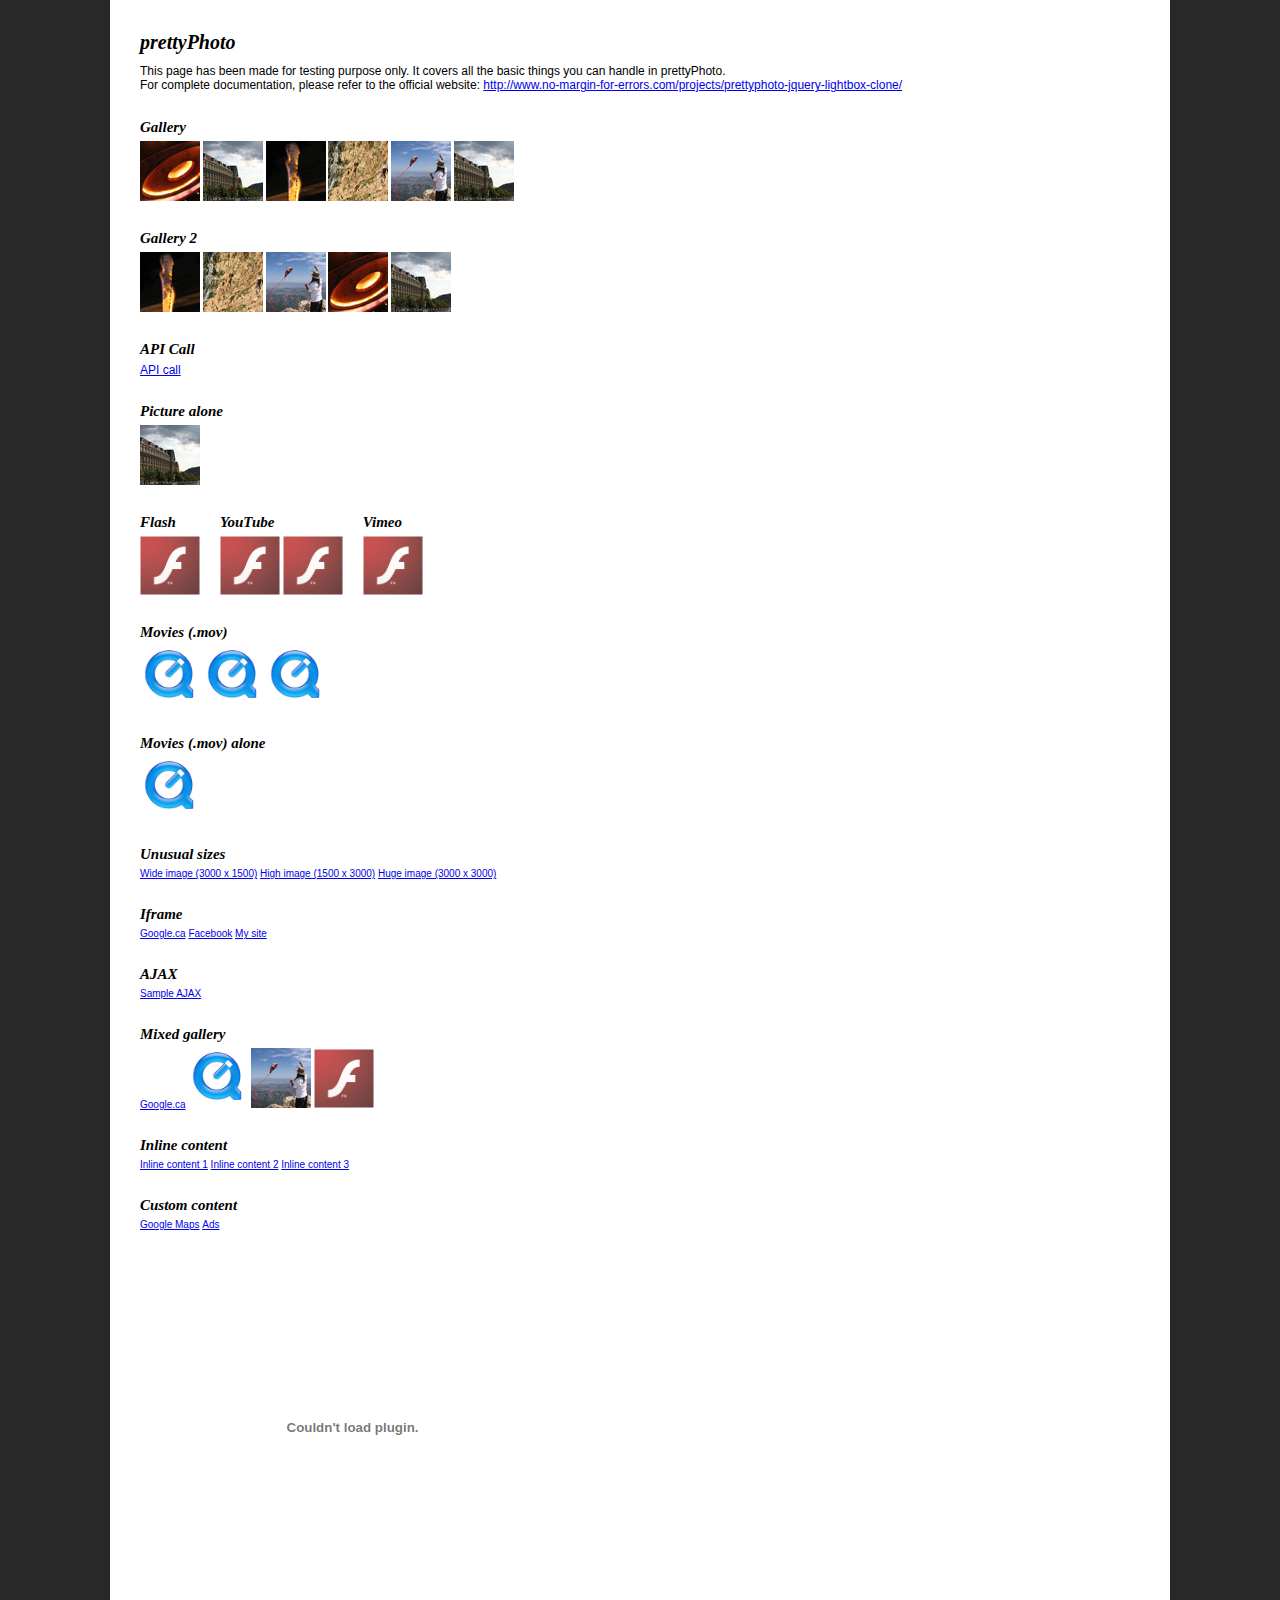
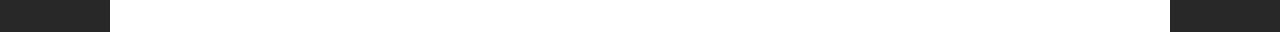
<file: WebRoot/plugin/prettyPhoto/index.html>
<!DOCTYPE html>
<html>
	<head>
		<title>jQuery lightbox clone - prettyPhoto - by Stephane Caron</title>
		<meta http-equiv="Content-Type" content="text/html; charset=utf-8" />
		<script src="js/jquery.js" type="text/javascript"></script>
		<!--script src="js/jquery.lint.js" type="text/javascript" charset="utf-8"></script-->
		<link rel="stylesheet" href="css/prettyPhoto.css" type="text/css" media="screen" title="prettyPhoto main stylesheet" charset="utf-8" />
		<script src="js/jquery.prettyPhoto.js" type="text/javascript" charset="utf-8"></script>
		<script type="text/javascript" charset="utf-8">
			
			$(document).ready(function(){
				$('.prettyPhoto').prettyPhoto();
				$("area[rel^='prettyPhoto']").prettyPhoto();
				
				$(".gallery:first a[rel^='prettyPhoto']").prettyPhoto({animation_speed:'normal',theme:'light_square',slideshow:3000, autoplay_slideshow: true});
				$(".gallery:gt(0) a[rel^='prettyPhoto']").prettyPhoto({animation_speed:'fast',slideshow:10000, hideflash: true});
		
				$("#custom_content a[rel^='prettyPhoto']:first").prettyPhoto({
					custom_markup: '<div id="map_canvas" style="width:260px; height:265px"></div>',
					changepicturecallback: function(){ initialize(); }
				});

				$("#custom_content a[rel^='prettyPhoto']:last").prettyPhoto({
					custom_markup: '<div id="bsap_1259344" class="bsarocks bsap_d49a0984d0f377271ccbf01a33f2b6d6"></div><div id="bsap_1237859" class="bsarocks bsap_d49a0984d0f377271ccbf01a33f2b6d6" style="height:260px"></div><div id="bsap_1251710" class="bsarocks bsap_d49a0984d0f377271ccbf01a33f2b6d6"></div>',
					changepicturecallback: function(){ _bsap.exec(); }
				});
			});
			</script>
		<style type="text/css" media="screen">
			* { margin: 0; padding: 0; }
			
			body {
				background: #282828;
				font: 62.5%/1.2 Arial, Verdana, Sans-Serif;
				padding: 0 20px;
			}
			
			h1 { font-family: Georgia; font-style: italic; margin-bottom: 10px; }
			
			h2 {
				font-family: Georgia;
				font-style: italic;
				margin: 25px 0 5px 0;
			}
			
			p { font-size: 1.2em; }
			
			ul li { display: inline; }
			
			.wide {
				border-bottom: 1px #000 solid;
				width: 4000px;
			}
			
			.fleft { float: left; margin: 0 20px 0 0; }
			
			.cboth { clear: both; }
			
			#main {
				background: #fff;
				margin: 0 auto;
				padding: 30px;
				width: 1000px;
			}
		</style>
	</head>
	<body>
		<div id="main">
			<h1>prettyPhoto</h1>
			
			<p>This page has been made for testing purpose only. It covers all the basic things you can handle in prettyPhoto.</p>
	
			<p>For complete documentation, please refer to the official website: <a href="http://www.no-margin-for-errors.com/projects/prettyphoto-jquery-lightbox-clone/">http://www.no-margin-for-errors.com/projects/prettyphoto-jquery-lightbox-clone/</a></p>
	
			<h2>Gallery</h2>
			<ul class="gallery clearfix">
				<li><a href="images/fullscreen/1.JPG?lol=lol" class="prettyPhoto" rel="prettyPhoto[gallery1]" title="You can add caption to pictures. You can add caption to pictures. You can add caption to pictures."><img src="images/thumbnails/t_1.jpg" width="60" height="60" alt="Red round shape" /></a></li>
				<li><a href="images/fullscreen/2.jpg" rel="prettyPhoto[gallery1]"><img src="images/thumbnails/t_2.jpg" width="60" height="60" alt="Nice building" /></a></li>
				<li><a href="images/fullscreen/3.jpg" rel="prettyPhoto[gallery1]"><img src="images/thumbnails/t_3.jpg" width="60" height="60" alt="Fire!" /></a></li>
				<li><a href="images/fullscreen/4.jpg" rel="prettyPhoto[gallery1]"><img src="images/thumbnails/t_4.jpg" width="60" height="60" alt="Rock climbing" /></a></li>
				<li><a href="images/fullscreen/5.jpg" rel="prettyPhoto[gallery1]"><img src="images/thumbnails/t_5.jpg" width="60" height="60" alt="Fly kite, fly!" /></a></li>
				<li><a href="images/fullscreen/6.jpg" rel="prettyPhoto[gallery1]"><img src="images/thumbnails/t_2.jpg" width="60" height="60" alt="Nice building" /></a></li>
			</ul>

			<h2>Gallery 2</h2>
			<ul class="gallery clearfix">
				<li><a href="images/fullscreen/3.jpg" rel="prettyPhoto[gallery2]" title="How is the description on that one? How is the description on that one? How is the description on that one? "><img src="images/thumbnails/t_3.jpg" width="60" height="60" alt="This is a pretty long title" /></a></li>
				<li><a href="images/fullscreen/4.jpg" rel="prettyPhoto[gallery2]" title="Description on a single line."><img src="images/thumbnails/t_4.jpg" width="60" height="60" alt="" /></a></li>
				<li><a href="images/fullscreen/5.jpg" rel="prettyPhoto[gallery2]"><img src="images/thumbnails/t_5.jpg" width="60" height="60" alt="" /></a></li>
				<li><a href="images/fullscreen/1.jpg" rel="prettyPhoto[gallery2]"><img src="images/thumbnails/t_1.jpg" width="60" height="60" alt="" /></a></li>
				<li><a href="images/fullscreen/2.jpg" rel="prettyPhoto[gallery2]"><img src="images/thumbnails/t_2.jpg" width="60" height="60" alt="" /></a></li>
			</ul>

			<h2>API Call</h2>
			<script type="text/javascript" charset="utf-8">
				api_gallery=['images/fullscreen/1.JPG','images/fullscreen/2.jpg','images/fullscreen/3.JPG'];
				api_titles=['API Call Image 1','API Call Image 2','API Call Image 3'];
				api_descriptions=['Description 1','Description 2','Description 3'];
			</script>
			<p><a href="#" onclick="$.prettyPhoto.open(api_gallery,api_titles,api_descriptions); return false">API call</a></p>

			<h2>Picture alone</h2>
			<ul class="gallery clearfix">
				<li><a href="images/fullscreen/2.jpg" rel="prettyPhoto" title="&lt;a href=&#x27;http://www.google.ca&#x27; target=&#x27;_blank&#x27; &gt;This will open Google.com in a new window&lt;/a&gt;"><img src="images/thumbnails/t_2.jpg" width="60" height="60" alt="Picture alone 1" /></a></li>
			</ul>
			<div class="fleft">
				<h2>Flash</h2>
				<ul class="gallery clearfix">
					<li><a href="http://www.adobe.com/products/flashplayer/include/marquee/design.swf?width=792&amp;height=294" rel="prettyPhoto[flash]" title="Flash 10 demo"><img src="images/thumbnails/flash-logo.png" width="60" alt="Flash 10 demo" /></a></li>
				</ul>
			</div>
			<div class="fleft">
				<h2>YouTube</h2>
				<ul class="gallery clearfix">
					<li><a href="http://www.youtube.com/watch?v=kh29_SERH0Y?rel=0" rel="prettyPhoto" title="YouTube demo"><img src="images/thumbnails/flash-logo.png" width="60" alt="" /></a></li>
					<li><a href="http://youtu.be/kh29_SERH0Y?rel=0" rel="prettyPhoto" title="YouTube demo"><img src="images/thumbnails/flash-logo.png" width="60" alt="" /></a></li>
				</ul>
			</div>
			<div class="fleft">
				<h2>Vimeo</h2>
				<ul class="gallery clearfix">
					<li><a href="http://vimeo.com/7874398&width=700" rel="prettyPhoto" title="Vimeo video"><img src="images/thumbnails/flash-logo.png" width="60" alt="VIMEO!" /></a></li>
				</ul>
			</div>
			
			<br class="cboth" />
	
			<h2>Movies (.mov)</h2>
			<ul class="gallery clearfix">
				<li><a href="http://trailers.apple.com/movies/disney/tronlegacy/tronlegacy-tsr1_r640s.mov?width=640&height=272" rel="prettyPhoto[movies]" title="Tron!"><img src="images/thumbnails/quicktime-logo.gif" alt="Tron teaser" width="60" /></a></li>
				<li><a href="http://trailers.apple.com/movies/sony_pictures/karatekid/karatekid-tlr3_r640s.mov?width=640&height=304" rel="prettyPhoto[movies]" title="The Karate Kid"><img src="images/thumbnails/quicktime-logo.gif" alt="The Karate Kid" width="60" /></a></li>
				<li><a href="http://trailers.apple.com/movies/paramount/shutterisland/shutterisland-tvspot1_r640s.mov?width=640&height=272" rel="prettyPhoto[movies]" title="Shutter Island"><img src="images/thumbnails/quicktime-logo.gif" alt="Shutter Island" width="60" /></a></li>
			</ul>
	
			<h2>Movies (.mov) alone</h2>
			<ul class="gallery clearfix">
				<li><a href="http://trailers.apple.com/movies/disney/tronlegacy/tronlegacy-tsr1_r640s.mov?width=640&height=272" rel="prettyPhoto" title="Tron!"><img src="images/thumbnails/quicktime-logo.gif" alt="Tron teaser" width="60" /></a></li>
			</ul>
	
			<h2>Unusual sizes</h2>
			<ul class="gallery clearfix">
				<li><a href="images/fullscreen/wide.gif" rel="prettyPhoto[unusual]">Wide image (3000 x 1500)</a></li>
				<li><a href="images/fullscreen/high.gif" rel="prettyPhoto[unusual]">High image (1500 x 3000)</a></li>
				<li><a href="images/fullscreen/huge.gif" rel="prettyPhoto[unusual]">Huge image (3000 x 3000)</a></li>
			</ul>
	
			<h2>Iframe</h2>
			<ul class="gallery clearfix">
				<li><a href="http://www.google.com/search?ie=UTF-8&amp;oe=UTF-8&amp;q=prettyphoto&amp;iframe=true&amp;width=100%&amp;height=100%" rel="prettyPhoto[iframe]">Google.ca</a></li>
				<li><a href="http://www.facebook.com?iframe=true&amp;width=600&amp;height=300" rel="prettyPhoto[iframe]">Facebook</a></li>
				<li><a href="http://nmfe.co?iframe=true&amp;width=300&amp;height=200" rel="prettyPhoto[iframe]">My site</a></li>
			</ul>
	
			<h2>AJAX</h2>
			<ul class="gallery clearfix">
				<li><a href="xhr_response.html?ajax=true&amp;width=400&amp;height=160" rel="prettyPhoto[ajax]">Sample AJAX</a></li>
			</ul>
	
			<h2>Mixed gallery</h2>
			<ul class="gallery clearfix">
				<li><a href="http://www.google.ca?iframe=true&amp;width=1000&amp;height=500" rel="prettyPhoto[mixed]">Google.ca</a></li>
				<li><a href="http://trailers.apple.com/movies/disney/tronlegacy/tronlegacy-tsr1_r640s.mov?width=640&height=272" rel="prettyPhoto[mixed]" title="Tron!"><img src="images/thumbnails/quicktime-logo.gif" alt="Tron teaser" width="60" /></a></li>
				<li><a href="images/fullscreen/5.jpg" rel="prettyPhoto[mixed]"><img src="images/thumbnails/t_5.jpg" width="60" height="60" alt="" /></a></li>
				<li><a href="http://www.adobe.com/products/flashplayer/include/marquee/design.swf?width=792&amp;height=294" rel="prettyPhoto[mixed]" title="Flash 10 demo"><img src="images/thumbnails/flash-logo.png" width="60" alt="Flash 10 demo" /></a></li>
			</ul>
	
			<h2>Inline content</h2>
			<ul class="gallery clearfix">
				<li><a href="#inline_demo" rel="prettyPhoto[inline]">Inline content 1</a></li>
				<li><a href="#inline_demo2" rel="prettyPhoto[inline]">Inline content 2</a></li>
				<li><a href="#inline_demo3" rel="prettyPhoto[inline]">Inline content 3</a></li>
			</ul>
			<div id="inline_demo" style="display:none;">
				<p><a href="http://www.google.ca?iframe=true&amp;width=1000&amp;height=500">Google.ca</a></p>
				<p>Lorem ipsum dolor sit amet, consectetur adipisicing elit, sed do eiusmod tempor incididunt ut labore et dolore magna aliqua. Ut enim ad minim veniam, quis nostrud exercitation ullamco laboris nisi ut aliquip ex ea commodo consequat. Duis aute irure dolor in reprehenderit in voluptate velit esse cillum dolore eu fugiat nulla pariatur. Excepteur sint occaecat cupidatat non proident, sunt in culpa qui officia deserunt mollit anim id est laborum.</p>
			</div>
			<div id="inline_demo2" style="display:none;">
				<p>Lorem ipsum dolor sit amet, consectetur adipisicing elit, sed do eiusmod tempor incididunt ut labore et dolore magna aliqua. Ut enim ad minim veniam, quis nostrud exercitation ullamco laboris nisi ut aliquip ex ea commodo consequat. Duis aute irure dolor in reprehenderit in voluptate velit esse cillum dolore eu fugiat nulla pariatur. Excepteur sint occaecat cupidatat non proident, sunt in culpa qui officia deserunt mollit anim id est laborum.</p>
				<p>Lorem ipsum dolor sit amet, consectetur adipisicing elit, sed do eiusmod tempor incididunt ut labore et dolore magna aliqua. Ut enim ad minim veniam, quis nostrud exercitation ullamco laboris nisi ut aliquip ex ea commodo consequat. Duis aute irure dolor in reprehenderit in voluptate velit esse cillum dolore eu fugiat nulla pariatur. Excepteur sint occaecat cupidatat non proident, sunt in culpa qui officia deserunt mollit anim id est laborum.</p>
				<p>Lorem ipsum dolor sit amet, consectetur adipisicing elit, sed do eiusmod tempor incididunt ut labore et dolore magna aliqua. Ut enim ad minim veniam, quis nostrud exercitation ullamco laboris nisi ut aliquip ex ea commodo consequat. Duis aute irure dolor in reprehenderit in voluptate velit esse cillum dolore eu fugiat nulla pariatur. Excepteur sint occaecat cupidatat non proident, sunt in culpa qui officia deserunt mollit anim id est laborum.</p>
				<p>Lorem ipsum dolor sit amet, consectetur adipisicing elit, sed do eiusmod tempor incididunt ut labore et dolore magna aliqua. Ut enim ad minim veniam, quis nostrud exercitation ullamco laboris nisi ut aliquip ex ea commodo consequat. Duis aute irure dolor in reprehenderit in voluptate velit esse cillum dolore eu fugiat nulla pariatur. Excepteur sint occaecat cupidatat non proident, sunt in culpa qui officia deserunt mollit anim id est laborum.</p>
			</div>
			<div id="inline_demo3" style="display:none;">
				<p>Lorem ipsum dolor sit amet, consectetur adipisicing elit, sed do eiusmod tempor incididunt ut labore et dolore magna aliqua. Ut enim ad minim veniam, quis nostrud exercitation ullamco laboris nisi ut aliquip ex ea commodo consequat. Duis aute irure dolor in reprehenderit in voluptate velit esse cillum dolore eu fugiat nulla pariatur. Excepteur sint occaecat cupidatat non proident, sunt in culpa qui officia deserunt mollit anim id est laborum.</p>
				<p>Lorem ipsum dolor sit amet, consectetur adipisicing elit, sed do eiusmod tempor incididunt ut labore et dolore magna aliqua. Ut enim ad minim veniam, quis nostrud exercitation ullamco laboris nisi ut aliquip ex ea commodo consequat. Duis aute irure dolor in reprehenderit in voluptate velit esse cillum dolore eu fugiat nulla pariatur. Excepteur sint occaecat cupidatat non proident, sunt in culpa qui officia deserunt mollit anim id est laborum.</p>
				<p><img src="images/fullscreen/2.jpg" /></p>
			</div>
	
			<h2>Custom content</h2>
			<ul id="custom_content" class="gallery clearfix">
				<li><a href="#?custom=true&width=260&height=270" rel="prettyPhoto">Google Maps</a></li>
				<li><a href="#?custom=true&width=260&height=400" rel="prettyPhoto">Ads</a></li>
			</ul>
			
			<br /><br />
			
			<object width="425" height="344"><param name="movie" value="http://www.youtube.com/v/_HOMoTqEASY&hl=en&fs=1&"></param><param name="allowFullScreen" value="true"></param><param name="allowscriptaccess" value="always"></param><param name="wmode" value="opaque"></param><embed src="http://www.youtube.com/v/_HOMoTqEASY&hl=en&fs=1&" type="application/x-shockwave-flash" allowscriptaccess="always" allowfullscreen="true" width="425" height="344" wmode="opaque"></embed></object>
			<iframe title="YouTube video player" width="425" height="344" src="http://www.youtube.com/embed/_HOMoTqEASY" frameborder="0" allowfullscreen></iframe>
	

	
			<!-- Google Maps Code -->
			<script type="text/javascript"
			    src="http://maps.google.com/maps/api/js?sensor=true">
			</script>
			<script type="text/javascript">
			  function initialize() {
			    var latlng = new google.maps.LatLng(-34.397, 150.644);
			    var myOptions = {
			      zoom: 8,
			      center: latlng,
			      mapTypeId: google.maps.MapTypeId.ROADMAP
			    };
			    var map = new google.maps.Map(document.getElementById("map_canvas"),
			        myOptions);
			  }

			</script>
			<!-- END Google Maps Code -->
	
			<!-- BuySellAds.com Ad Code -->
			<style type="text/css" media="screen">
				.bsap a { float: left; }
			</style>
			<script type="text/javascript">
			(function(){
			  var bsa = document.createElement('script');
			     bsa.type = 'text/javascript';
			     bsa.async = true;
			     bsa.src = '//s3.buysellads.com/ac/bsa.js';
			  (document.getElementsByTagName('head')[0]||document.getElementsByTagName('body')[0]).appendChild(bsa);
			})();
			</script>
			<!-- END BuySellAds.com Ad Code -->
	</div>
	</body>
</html>
</file>
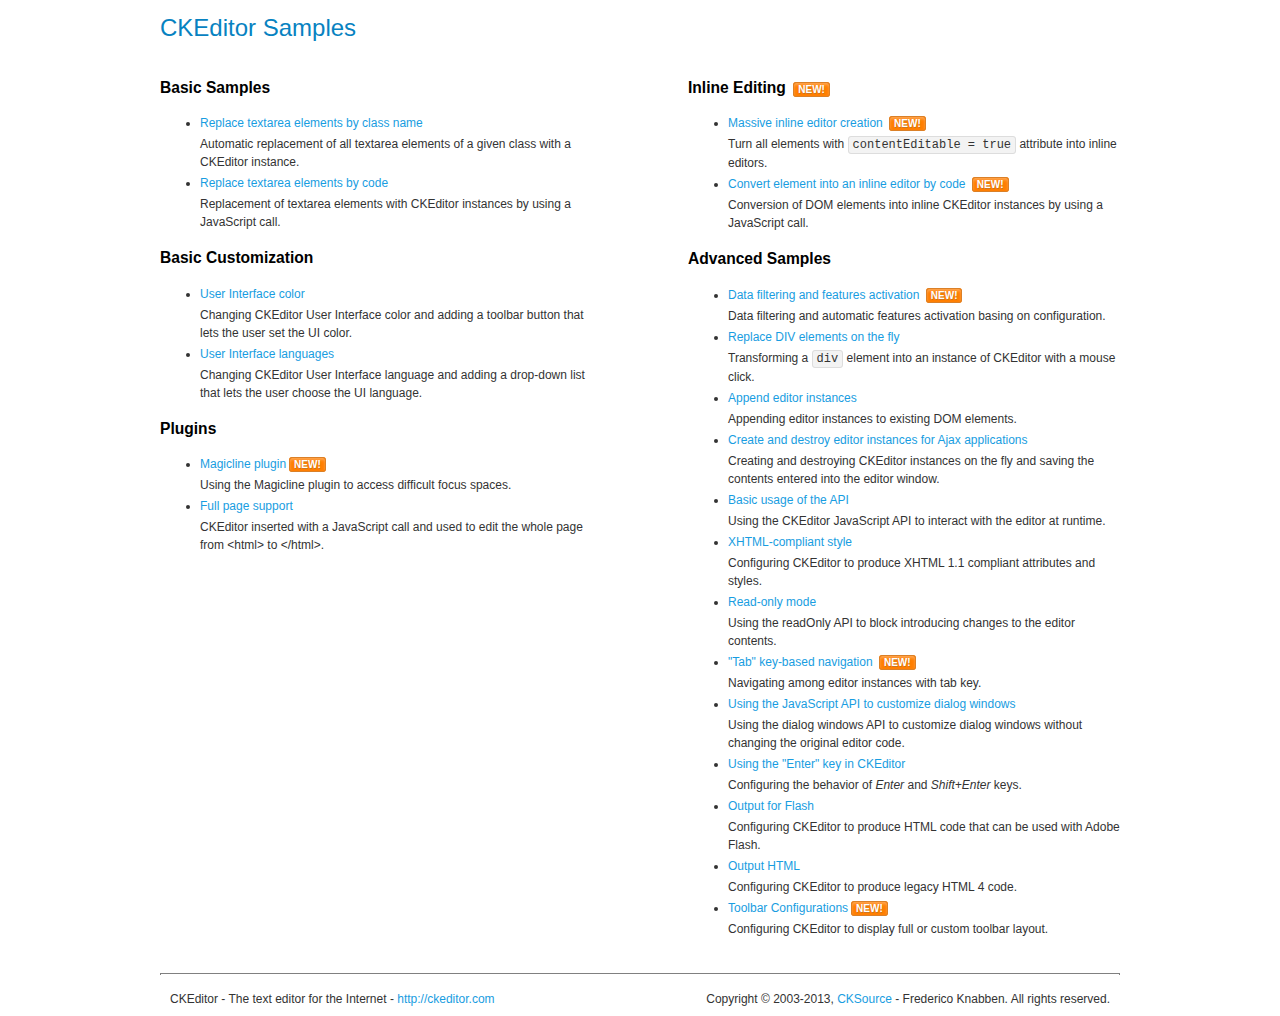
<file: WebRoot/plugin/ckeditor/samples/index.html>
<!DOCTYPE html>
<!--
Copyright (c) 2003-2013, CKSource - Frederico Knabben. All rights reserved.
For licensing, see LICENSE.html or http://ckeditor.com/license
-->
<html>
<head>
	<title>CKEditor Samples</title>
	<meta charset="utf-8">
	<link rel="stylesheet" href="sample.css">
</head>
<body>
	<h1 class="samples">
		CKEditor Samples
	</h1>
	<div class="twoColumns">
		<div class="twoColumnsLeft">
			<h2 class="samples">
				Basic Samples
			</h2>
			<dl class="samples">
				<dt><a class="samples" href="replacebyclass.html">Replace textarea elements by class name</a></dt>
				<dd>Automatic replacement of all textarea elements of a given class with a CKEditor instance.</dd>

				<dt><a class="samples" href="replacebycode.html">Replace textarea elements by code</a></dt>
				<dd>Replacement of textarea elements with CKEditor instances by using a JavaScript call.</dd>
			</dl>

			<h2 class="samples">
				Basic Customization
			</h2>
			<dl class="samples">
				<dt><a class="samples" href="uicolor.html">User Interface color</a></dt>
				<dd>Changing CKEditor User Interface color and adding a toolbar button that lets the user set the UI color.</dd>

				<dt><a class="samples" href="uilanguages.html">User Interface languages</a></dt>
				<dd>Changing CKEditor User Interface language and adding a drop-down list that lets the user choose the UI language.</dd>
			</dl>


			<h2 class="samples">Plugins</h2>
<dl class="samples">
<dt><a class="samples" href="plugins/magicline/magicline.html">Magicline plugin</a><span class="new">New!</span></dt>
<dd>Using the Magicline plugin to access difficult focus spaces.</dd>

<dt><a class="samples" href="plugins/wysiwygarea/fullpage.html">Full page support</a></dt>
<dd>CKEditor inserted with a JavaScript call and used to edit the whole page from &lt;html&gt; to &lt;/html&gt;.</dd>
</dl>
		</div>
		<div class="twoColumnsRight">
			<h2 class="samples">
				Inline Editing <span class="new">New!</span>
			</h2>
			<dl class="samples">
				<dt><a class="samples" href="inlineall.html">Massive inline editor creation</a> <span class="new">New!</span></dt>
				<dd>Turn all elements with <code>contentEditable = true</code> attribute into inline editors.</dd>

				<dt><a class="samples" href="inlinebycode.html">Convert element into an inline editor by code</a> <span class="new">New!</span></dt>
				<dd>Conversion of DOM elements into inline CKEditor instances by using a JavaScript call.</dd>

				
			</dl>

			<h2 class="samples">
				Advanced Samples
			</h2>
			<dl class="samples">
				<dt><a class="samples" href="datafiltering.html">Data filtering and features activation</a> <span class="new">New!</span></dt>
				<dd>Data filtering and automatic features activation basing on configuration.</dd>

				<dt><a class="samples" href="divreplace.html">Replace DIV elements on the fly</a></dt>
				<dd>Transforming a <code>div</code> element into an instance of CKEditor with a mouse click.</dd>

				<dt><a class="samples" href="appendto.html">Append editor instances</a></dt>
				<dd>Appending editor instances to existing DOM elements.</dd>

				<dt><a class="samples" href="ajax.html">Create and destroy editor instances for Ajax applications</a></dt>
				<dd>Creating and destroying CKEditor instances on the fly and saving the contents entered into the editor window.</dd>

				<dt><a class="samples" href="api.html">Basic usage of the API</a></dt>
				<dd>Using the CKEditor JavaScript API to interact with the editor at runtime.</dd>

				<dt><a class="samples" href="xhtmlstyle.html">XHTML-compliant style</a></dt>
				<dd>Configuring CKEditor to produce XHTML 1.1 compliant attributes and styles.</dd>

				<dt><a class="samples" href="readonly.html">Read-only mode</a></dt>
				<dd>Using the readOnly API to block introducing changes to the editor contents.</dd>

				<dt><a class="samples" href="tabindex.html">"Tab" key-based navigation</a> <span class="new">New!</span></dt>
				<dd>Navigating among editor instances with tab key.</dd>


				
<dt><a class="samples" href="plugins/dialog/dialog.html">Using the JavaScript API to customize dialog windows</a></dt>
<dd>Using the dialog windows API to customize dialog windows without changing the original editor code.</dd>

<dt><a class="samples" href="plugins/enterkey/enterkey.html">Using the &quot;Enter&quot; key in CKEditor</a></dt>
<dd>Configuring the behavior of <em>Enter</em> and <em>Shift+Enter</em> keys.</dd>

<dt><a class="samples" href="plugins/htmlwriter/outputforflash.html">Output for Flash</a></dt>
<dd>Configuring CKEditor to produce HTML code that can be used with Adobe Flash.</dd>

<dt><a class="samples" href="plugins/htmlwriter/outputhtml.html">Output HTML</a></dt>
<dd>Configuring CKEditor to produce legacy HTML 4 code.</dd>

<dt><a class="samples" href="plugins/toolbar/toolbar.html">Toolbar Configurations</a><span class="new">New!</span></dt>
<dd>Configuring CKEditor to display full or custom toolbar layout.</dd>

			</dl>
		</div>
	</div>
	<div id="footer">
		<hr>
		<p>
			CKEditor - The text editor for the Internet - <a class="samples" href="http://ckeditor.com/">http://ckeditor.com</a>
		</p>
		<p id="copy">
			Copyright &copy; 2003-2013, <a class="samples" href="http://cksource.com/">CKSource</a> - Frederico Knabben. All rights reserved.
		</p>
	</div>
</body>
</html>
</file>
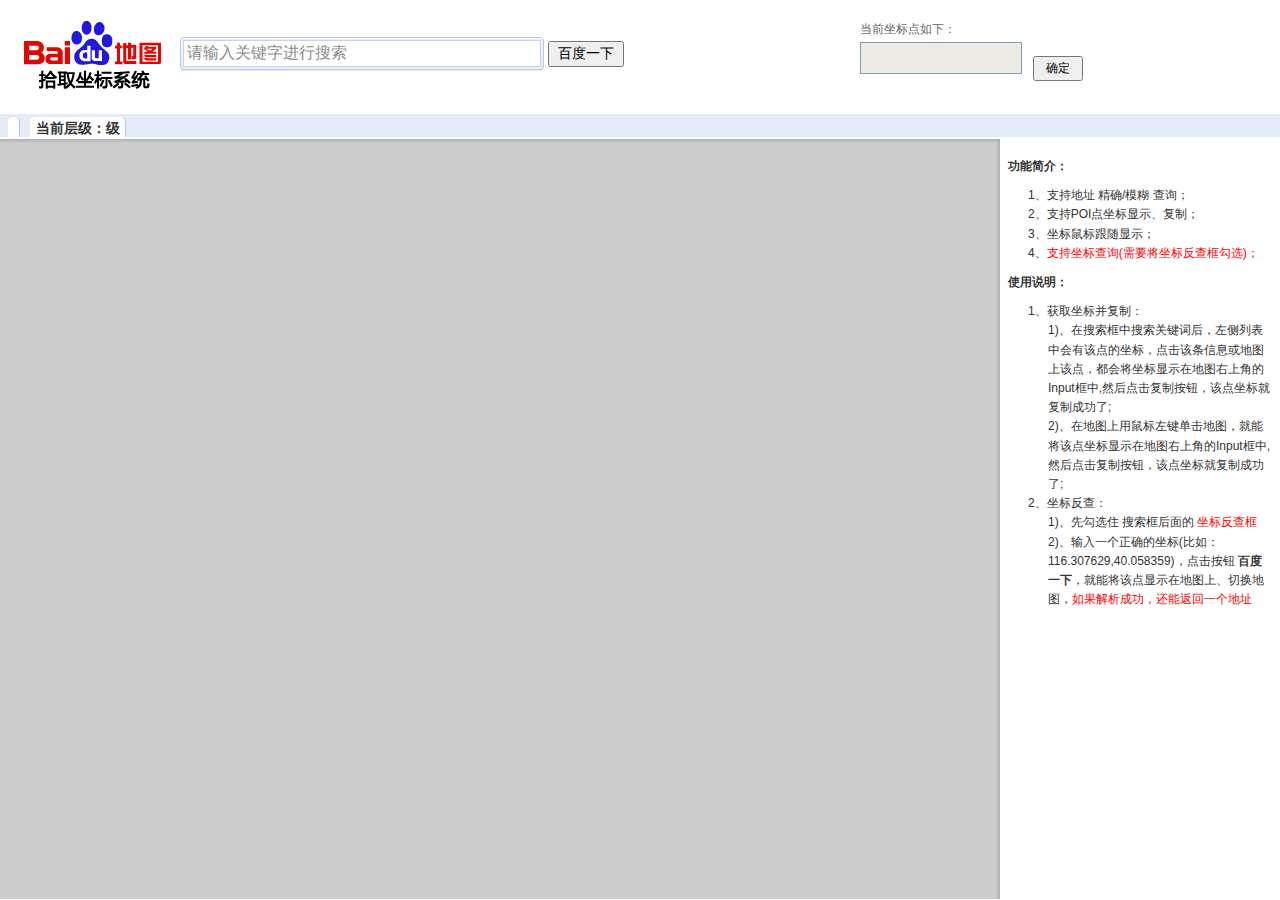
<file: WebRoot/plugin/map/getpoint/index.html>
<!DOCTYPE html PUBLIC "-//W3C//DTD XHTML 1.0 Transitional//EN" "http://www.w3.org/TR/xhtml1/DTD/xhtml1-transitional.dtd"><html xmlns="http://www.w3.org/1999/xhtml"><head><meta http-equiv="Content-Type" content="text/html; charset=utf-8" /><title>拾取坐标系统</title><link href="css/public.css" rel="stylesheet" type="text/css" /><script type="text/javascript" src="js/api" ></script><script type="text/javascript" src="js/tangram.js"></script><script type="text/javascript" src="js/mapext.js"></script><script type="text/javascript" src="js/copy.js"></script><script type="text/javascript" src="js/public.js"></script><script type="text/javascript">DomReady.ready(localsearch);</script></head><body onresize="mapResize()"><div class="content"><div class="LogoCon clear"><div class="logo"><img src="images/logo.gif" width="146" height="80" border="0" /></div><div class="search map_search"><input type="text" class="text" id="localvalue" value="请输入关键字进行搜索" onfocus="foucs_(this,'请输入关键字进行搜索','')" onblur="blur_(this,'请输入关键字进行搜索','')" callback="beginsearch(l_local)"/><input class="button" type="button" value="百度一下" id="localsearch" /><label class="pointLabel" for="pointLabel"><input style="display:none;" type="checkbox" onfocus="this.blur()" id="pointLabel" /></label><span class="searchTip" id="searchTip"></span></div><div style="width:400px;position:relative;float:right;"><div style="color:#666;line-height:25px;">当前坐标点如下：</div><input type="text" readonly id="pointInput" style="display:inline-block;background:#EBEBE4;border:#7F9DB9 solid 1px;color:#555;width:160px;height:30px;line-height:30px;font-size:14px;font-weight:700" /><span id="copyButton"><input type="button" value="确定" onclick="copyPoints();" style="margin-left:8px;float:right" /></span><span id="copyMessage" style="width:50px;position:absolute;top:5px;right:175px;*right:170px;color:#f00;display:none">复制成功</span><div style="color:#777;margin-top:5px;display:none">(默认显示地图中心点坐标,鼠标左键单击后显示单击点的坐标)</div></div></div><div class="dt_nav"><span class="result" id="resultNum"></span><ul class="nav"><li><div class="l"><b id="curCity"></b><span><a id="curCityText" onclick="javascript:void(0);"></a></span></div><span class="r"></span></li><li><div class="l"><b>当前层级：<span id="ZoomNum"></span>级</b></div><span class="r"></span></li></ul></div><div id="wrapper"><div id="MapHolder" style="overflow:hidden;"></div><!--右侧地图Info begin--><div id="MapInfo"><div id="txtPanel"><h3>功能简介：</h3><p class="tip_info">1、支持地址 精确/模糊 查询；<br/>2、支持POI点坐标显示、复制；<br/>3、坐标鼠标跟随显示；<br/>4、<font color="red">支持坐标查询(需要将坐标反查框勾选)；</font><br/></p><h3>使用说明：</h3><p class="tip_info">1、获取坐标并复制：<br/><span class="tip_info_em">1)、在搜索框中搜索关键词后，左侧列表中会有该点的坐标，点击该条信息或地图上该点，都会将坐标显示在地图右上角的Input框中,然后点击复制按钮，该点坐标就复制成功了;<br />2)、在地图上用鼠标左键单击地图，就能将该点坐标显示在地图右上角的Input框中,然后点击复制按钮，该点坐标就复制成功了;</span>2、坐标反查：<br/><span class="tip_info_em">1)、先勾选住 搜索框后面的 <font color="red">坐标反查框</font><br />2)、输入一个正确的坐标(比如：116.307629,40.058359)，点击按钮 <b>百度一下</b>，就能将该点显示在地图上、切换地图，<font color="red">如果解析成功，还能返回一个地址</font></span></p></div></div><!--右侧地图Info end--><!--地图上边右边透明立体边框 begin--><div id="shad"><div id="shad_v"></div><div id="shad_h"></div></div><!--地图上边右边透明立体边框 end--></div></div><!--更换城市 begin--><div style="width: 382px; display: none; left: 5px; top: 139px; height: 344px;" class="map_popup" id="map_popup"><div class="popup_main"><div class="title">城市列表</div><div class="sel_city" style="height: 320px; overflow-y: auto;overflow-x:hidden;margin:0;padding-left:5px">
<script type="text/javascript">
	function copyPoints(){
		var baiduPoint = document.getElementById('pointInput').value;
		var points = baiduPoint.split(',');
		var mapX = points[0];
		var mapY = points[1];
		window.parent.document.getElementById('mapX').value = mapX;
		window.parent.document.getElementById('mapY').value = mapY;
		window.parent.document.getElementById('cboxClose').click();
	}
</script>
<table style="width:345px;margin-bottom:20px;overflow:hidden;" id="selCity">
  <tr>
	<td colspan="2" class="selCityInput"><input id="selCityInput" type="text" value="请输入城市名" onfocus="foucs_(this,'请输入城市名','')" onblur="blur_(this,'请输入城市名','')" class="selCityInputT" callback="goCity(Fe.G('selCityInput'))" style="color:#8C8C8C"/><input id="selCityButton" value="确定" type="button" onclick="javascript:void(0);"><span style="color:#f00;display:none" id="selCityMessage">请输入正确的城市名</span></td>
  </tr>
  <tr>
    <td width="57">直辖市：</td>
    <td width="287">
        <nobr><a onclick="javascript:void(0);" name="北京市">北京</a></nobr>
        <nobr><a onclick="javascript:void(0);" name="上海市">上海</a></nobr>
        <nobr><a onclick="javascript:void(0);" name="天津市">天津</a></nobr>
        <nobr><a onclick="javascript:void(0);" name="重庆市">重庆</a></nobr>
    </td>
  </tr>
  <tr>
    <td><nobr><a class="black" onclick="javascript:void(0);">安徽</a></nobr>：</td>
    <td>
        <nobr><a onclick="javascript:void(0);" name="合肥市">合肥</a></nobr>
        <nobr><a onclick="javascript:void(0);" name="安庆市">安庆</a></nobr>
        <nobr><a onclick="javascript:void(0);" name="蚌埠市">蚌埠</a></nobr>
        <nobr><a onclick="javascript:void(0);" name="亳州市">亳州</a></nobr>
        <nobr><a onclick="javascript:void(0);" name="巢湖市">巢湖</a></nobr>
        <nobr><a onclick="javascript:void(0);" name="池州市">池州</a></nobr>
        <nobr><a onclick="javascript:void(0);" name="滁州市">滁州</a></nobr>
        <nobr><a onclick="javascript:void(0);" name="阜阳市">阜阳</a></nobr>
        <nobr><a onclick="javascript:void(0);" name="淮北市">淮北</a></nobr>
        <nobr><a onclick="javascript:void(0);" name="淮南市">淮南</a></nobr>
        <nobr><a onclick="javascript:void(0);" name="黄山市">黄山</a></nobr>
        <nobr><a onclick="javascript:void(0);" name="六安市">六安</a></nobr>
        <nobr><a onclick="javascript:void(0);" name="马鞍山市">马鞍山</a></nobr>
        <nobr><a onclick="javascript:void(0);" name="宿州市">宿州</a></nobr>
        <nobr><a onclick="javascript:void(0);" name="铜陵市">铜陵</a></nobr>
        <nobr><a onclick="javascript:void(0);" name="芜湖市">芜湖</a></nobr>
        <nobr><a onclick="javascript:void(0);" name="宣城市">宣城</a></nobr>
    </td>
  </tr>
  <tr>
    <td><nobr><a class="black" onclick="javascript:void(0);">福建</a></nobr>：</td>
    <td>
        <nobr><a onclick="javascript:void(0);">福州</a></nobr>
        <nobr><a onclick="javascript:void(0);">龙岩</a></nobr>
        <nobr><a onclick="javascript:void(0);">南平</a></nobr>
        <nobr><a onclick="javascript:void(0);">宁德</a></nobr>
        <nobr><a onclick="javascript:void(0);">莆田</a></nobr>
        <nobr><a onclick="javascript:void(0);">泉州</a></nobr>
        <nobr><a onclick="javascript:void(0);">三明</a></nobr>
        <nobr><a onclick="javascript:void(0);">厦门</a></nobr>
        <nobr><a onclick="javascript:void(0);">漳州</a></nobr>
    </td>
  </tr>
  <tr>
    <td><nobr><a class="black" onclick="javascript:void(0);">甘肃</a></nobr>：</td>
    <td>
		<nobr><a onclick="javascript:void(0);">兰州</a></nobr>
		<nobr><a onclick="javascript:void(0);">白银</a></nobr>
		<nobr><a onclick="javascript:void(0);">定西</a></nobr>
		<nobr><a name="甘南藏族自治州" onclick="javascript:void(0);">甘南州</a></nobr>
		<nobr><a onclick="javascript:void(0);">嘉峪关</a></nobr>
		<nobr><a onclick="javascript:void(0);">金昌</a></nobr>
		<nobr><a onclick="javascript:void(0);">酒泉</a></nobr>
		<nobr><a name="临夏回族自治州" onclick="javascript:void(0);">临夏州</a></nobr>
		<nobr><a onclick="javascript:void(0);">平凉</a></nobr>
		<nobr><a onclick="javascript:void(0);">庆阳</a></nobr>
		<nobr><a onclick="javascript:void(0);">天水</a></nobr>
		<nobr><a onclick="javascript:void(0);">武威</a></nobr>
		<nobr><a onclick="javascript:void(0);">张掖</a></nobr>
    </td>
  </tr>
  <tr>
    <td><nobr><a class="black" onclick="javascript:void(0);">广东</a></nobr>：</td>
    <td>
        <nobr><a onclick="javascript:void(0);">广州</a></nobr>
        <nobr><a onclick="javascript:void(0);">潮州</a></nobr>
        <nobr><a onclick="javascript:void(0);">东莞</a></nobr>
        <nobr><a onclick="javascript:void(0);">佛山</a></nobr>
        <nobr><a onclick="javascript:void(0);">河源</a></nobr>
        <nobr><a onclick="javascript:void(0);">惠州</a></nobr>
        <nobr><a onclick="javascript:void(0);">江门</a></nobr>
        <nobr><a onclick="javascript:void(0);">揭阳</a></nobr>
        <nobr><a onclick="javascript:void(0);">茂名</a></nobr>
        <nobr><a onclick="javascript:void(0);">梅州</a></nobr>
        <nobr><a onclick="javascript:void(0);">清远</a></nobr>
        <nobr><a onclick="javascript:void(0);">汕头</a></nobr>
        <nobr><a onclick="javascript:void(0);">汕尾</a></nobr>
        <nobr><a onclick="javascript:void(0);">韶关</a></nobr>
        <nobr><a onclick="javascript:void(0);">深圳</a></nobr>
        <nobr><a onclick="javascript:void(0);">阳江</a></nobr>
        <nobr><a onclick="javascript:void(0);">云浮</a></nobr>
        <nobr><a onclick="javascript:void(0);">湛江</a></nobr>
        <nobr><a onclick="javascript:void(0);">肇庆</a></nobr>
        <nobr><a onclick="javascript:void(0);">中山</a></nobr>
        <nobr><a onclick="javascript:void(0);">珠海</a></nobr>
    </td>
  </tr>
  <tr>
    <td><nobr><a class="black" onclick="javascript:void(0);">广西</a></nobr>：</td>
    <td>
		<nobr><a onclick="javascript:void(0);">南宁</a></nobr>
        <nobr><a onclick="javascript:void(0);">百色</a></nobr>
        <nobr><a onclick="javascript:void(0);">北海</a></nobr>
        <nobr><a onclick="javascript:void(0);">崇左</a></nobr>
        <nobr><a onclick="javascript:void(0);">防城港</a></nobr>
        <nobr><a onclick="javascript:void(0);">桂林</a></nobr>
        <nobr><a onclick="javascript:void(0);">贵港</a></nobr>
        <nobr><a onclick="javascript:void(0);">河池</a></nobr>
        <nobr><a onclick="javascript:void(0);">贺州</a></nobr>
        <nobr><a onclick="javascript:void(0);">来宾</a></nobr>
        <nobr><a onclick="javascript:void(0);">柳州</a></nobr>
        <nobr><a onclick="javascript:void(0);">钦州</a></nobr>
        <nobr><a onclick="javascript:void(0);">梧州</a></nobr>
        <nobr><a onclick="javascript:void(0);">玉林</a></nobr>	
    </td>
  </tr>
  <tr>
    <td><nobr><a class="black" onclick="javascript:void(0);">贵州</a></nobr>：</td>
    <td>
        <nobr><a onclick="javascript:void(0);">贵阳</a></nobr>
		<nobr><a onclick="javascript:void(0);">安顺</a></nobr>
		<nobr><a onclick="javascript:void(0);">毕节地区</a></nobr>
		<nobr><a onclick="javascript:void(0);">六盘水</a></nobr>
		<nobr><a onclick="javascript:void(0);">铜仁地区</a></nobr>
		<nobr><a onclick="javascript:void(0);">遵义</a></nobr>
		<nobr><a name="黔西南布依族苗族自治州" onclick="javascript:void(0);">黔西南州</a></nobr>
   	</td>
  </tr>
  <tr>
    <td><nobr><a class="black" onclick="javascript:void(0);">海南</a></nobr>：</td>
    <td>
        <nobr><a onclick="javascript:void(0);">海口</a></nobr>
        <nobr><a name="白沙黎族自治县" onclick="javascript:void(0);">白沙</a></nobr>
        <nobr><a name="保亭黎族苗族自治县" onclick="javascript:void(0);">保亭</a></nobr>
        <nobr><a name="昌江黎族自治县" onclick="javascript:void(0);">昌江</a></nobr>
        <nobr><a onclick="javascript:void(0);">儋州</a></nobr>
        <nobr><a onclick="javascript:void(0);" name="澄迈县">澄迈</a></nobr>
        <nobr><a onclick="javascript:void(0);">东方</a></nobr>
        <nobr><a onclick="javascript:void(0);" name="定安县">定安</a></nobr>
        <nobr><a onclick="javascript:void(0);">琼海</a></nobr>
        <nobr><a name="琼中黎族苗族自治县" onclick="javascript:void(0);">琼中</a></nobr>
        <nobr><a name="乐东黎族自治县" onclick="javascript:void(0);">乐东</a></nobr>
        <nobr><a onclick="javascript:void(0);" name="临高县">临高</a></nobr>
        <nobr><a name="陵水黎族自治县" onclick="javascript:void(0);">陵水</a></nobr>
        <nobr><a onclick="javascript:void(0);">三亚</a></nobr>
        <nobr><a onclick="javascript:void(0);" name="屯昌县">屯昌</a></nobr>
        <nobr><a onclick="javascript:void(0);">万宁</a></nobr>
        <nobr><a onclick="javascript:void(0);">文昌</a></nobr>
        <nobr><a onclick="javascript:void(0);">五指山</a></nobr>
    </td>
  </tr>
  <tr>
    <td><nobr><a class="black" onclick="javascript:void(0);">河北</a></nobr>：</td>
    <td>
        <nobr><a onclick="javascript:void(0);">石家庄</a></nobr>
        <nobr><a onclick="javascript:void(0);">保定</a></nobr>
        <nobr><a onclick="javascript:void(0);">沧州</a></nobr>
        <nobr><a onclick="javascript:void(0);">承德</a></nobr>
        <nobr><a onclick="javascript:void(0);">邯郸</a></nobr>
        <nobr><a onclick="javascript:void(0);">衡水</a></nobr>
        <nobr><a onclick="javascript:void(0);">廊坊</a></nobr>
        <nobr><a onclick="javascript:void(0);">秦皇岛</a></nobr>
        <nobr><a onclick="javascript:void(0);">唐山</a></nobr>
        <nobr><a onclick="javascript:void(0);">邢台</a></nobr>
        <nobr><a onclick="javascript:void(0);">张家口</a></nobr>
    </td>
  </tr>
  <tr>
    <td><nobr><a class="black" onclick="javascript:void(0);">河南</a></nobr>：</td>
    <td>
        <nobr><a onclick="javascript:void(0);">郑州</a></nobr>
        <nobr><a onclick="javascript:void(0);">安阳</a></nobr>
        <nobr><a onclick="javascript:void(0);">鹤壁</a></nobr>
        <nobr><a onclick="javascript:void(0);">焦作</a></nobr>
        <nobr><a onclick="javascript:void(0);">开封</a></nobr>
        <nobr><a onclick="javascript:void(0);">洛阳</a></nobr>
        <nobr><a onclick="javascript:void(0);">漯河</a></nobr>
        <nobr><a onclick="javascript:void(0);">南阳</a></nobr>
        <nobr><a onclick="javascript:void(0);">平顶山</a></nobr>
        <nobr><a onclick="javascript:void(0);">濮阳</a></nobr>
        <nobr><a onclick="javascript:void(0);">三门峡</a></nobr>
        <nobr><a onclick="javascript:void(0);">商丘</a></nobr>
        <nobr><a onclick="javascript:void(0);">新乡</a></nobr>
        <nobr><a onclick="javascript:void(0);">信阳</a></nobr>
        <nobr><a onclick="javascript:void(0);">许昌</a></nobr>
        <nobr><a onclick="javascript:void(0);">周口</a></nobr>
        <nobr><a onclick="javascript:void(0);">驻马店</a></nobr>
    </td>
  </tr>
  <tr>
    <td><nobr><a class="black" onclick="javascript:void(0);">黑龙江</a></nobr>：</td>
    <td>
        <nobr><a onclick="javascript:void(0);">哈尔滨</a></nobr>
        <nobr><a onclick="javascript:void(0);">大庆</a></nobr>
        <nobr><a onclick="javascript:void(0);" name="大兴安岭地区">大兴安岭地区</a></nobr>
        <nobr><a onclick="javascript:void(0);">鹤岗</a></nobr>
        <nobr><a onclick="javascript:void(0);">黑河</a></nobr>
        <nobr><a onclick="javascript:void(0);">鸡西</a></nobr>
        <nobr><a onclick="javascript:void(0);">佳木斯</a></nobr>
        <nobr><a onclick="javascript:void(0);">牡丹江</a></nobr>
        <nobr><a onclick="javascript:void(0);">七台河</a></nobr>
        <nobr><a onclick="javascript:void(0);">齐齐哈尔</a></nobr>
        <nobr><a onclick="javascript:void(0);">双鸭山</a></nobr>
        <nobr><a onclick="javascript:void(0);">绥化</a></nobr>
        <nobr><a onclick="javascript:void(0);">伊春</a></nobr>
    </td>
  </tr>
  <tr>
    <td><nobr><a class="black" onclick="javascript:void(0);">湖北</a></nobr>：</td>
    <td>
        <nobr><a onclick="javascript:void(0);">武汉</a></nobr>
        <nobr><a onclick="javascript:void(0);">鄂州</a></nobr>
        <nobr><a name="恩施土家族苗族自治州" onclick="javascript:void(0);">恩施</a></nobr>
        <nobr><a onclick="javascript:void(0);">黄冈</a></nobr>
        <nobr><a onclick="javascript:void(0);">黄石</a></nobr>
        <nobr><a onclick="javascript:void(0);">荆门</a></nobr>
        <nobr><a onclick="javascript:void(0);">荆州</a></nobr>
        <nobr><a onclick="javascript:void(0);">潜江</a></nobr>
        <nobr><a onclick="javascript:void(0);">神农架林区</a></nobr>
        <nobr><a onclick="javascript:void(0);">十堰</a></nobr>
        <nobr><a onclick="javascript:void(0);">随州</a></nobr>
        <nobr><a onclick="javascript:void(0);">天门</a></nobr>
        <nobr><a onclick="javascript:void(0);">仙桃</a></nobr>
        <nobr><a onclick="javascript:void(0);">咸宁</a></nobr>
        <nobr><a onclick="javascript:void(0);">襄樊</a></nobr>
        <nobr><a onclick="javascript:void(0);">孝感</a></nobr>
        <nobr><a onclick="javascript:void(0);">宜昌</a></nobr>
    </td>
  </tr>
  <tr>
    <td><nobr><a class="black" onclick="javascript:void(0);">湖南</a></nobr>：</td>
    <td>
        <nobr><a onclick="javascript:void(0);">长沙</a></nobr>
        <nobr><a onclick="javascript:void(0);">常德</a></nobr>
        <nobr><a onclick="javascript:void(0);">郴州</a></nobr>
        <nobr><a onclick="javascript:void(0);">衡阳</a></nobr>
        <nobr><a onclick="javascript:void(0);">怀化</a></nobr>
        <nobr><a onclick="javascript:void(0);">娄底</a></nobr>
        <nobr><a onclick="javascript:void(0);">邵阳</a></nobr>
        <nobr><a onclick="javascript:void(0);">湘潭</a></nobr>
        <nobr><a onclick="javascript:void(0);">益阳</a></nobr>
        <nobr><a onclick="javascript:void(0);">永州</a></nobr>
        <nobr><a onclick="javascript:void(0);">岳阳</a></nobr>
        <nobr><a onclick="javascript:void(0);">张家界</a></nobr>
        <nobr><a onclick="javascript:void(0);">株洲</a></nobr>	
    </td>
  </tr>
  <tr>
    <td><nobr><a class="black" onclick="javascript:void(0);">江苏</a></nobr>：</td>
    <td>
        <nobr><a onclick="javascript:void(0);">南京</a></nobr>
        <nobr><a onclick="javascript:void(0);">常州</a></nobr>
        <nobr><a onclick="javascript:void(0);">淮安</a></nobr>
        <nobr><a onclick="javascript:void(0);">连云港</a></nobr>
        <nobr><a onclick="javascript:void(0);">南通</a></nobr>
        <nobr><a onclick="javascript:void(0);">苏州</a></nobr>
        <nobr><a onclick="javascript:void(0);">宿迁</a></nobr>
        <nobr><a onclick="javascript:void(0);">泰州</a></nobr>
        <nobr><a onclick="javascript:void(0);">无锡</a></nobr>
        <nobr><a onclick="javascript:void(0);">徐州</a></nobr>
        <nobr><a onclick="javascript:void(0);">盐城</a></nobr>
        <nobr><a onclick="javascript:void(0);">扬州</a></nobr>
        <nobr><a onclick="javascript:void(0);">镇江</a></nobr>
    </td>
  </tr>
  <tr>
    <td><nobr><a class="black" onclick="javascript:void(0);">江西</a></nobr>：</td>
    <td>
        <nobr><a onclick="javascript:void(0);">南昌</a></nobr>
        <nobr><a onclick="javascript:void(0);">抚州</a></nobr>
        <nobr><a onclick="javascript:void(0);">赣州</a></nobr>
        <nobr><a onclick="javascript:void(0);">吉安</a></nobr>
        <nobr><a onclick="javascript:void(0);">景德镇</a></nobr>
        <nobr><a onclick="javascript:void(0);">九江</a></nobr>
        <nobr><a onclick="javascript:void(0);">萍乡</a></nobr>
        <nobr><a onclick="javascript:void(0);">上饶</a></nobr>
        <nobr><a onclick="javascript:void(0);">新余</a></nobr>
        <nobr><a onclick="javascript:void(0);">宜春</a></nobr>
        <nobr><a onclick="javascript:void(0);">鹰潭</a></nobr>
	</td>
  </tr>
  <tr>
    <td><nobr><a class="black" name="吉林省" onclick="javascript:void(0);">吉林</a></nobr>：</td>
    <td>
		<nobr><a onclick="javascript:void(0);">长春</a></nobr>
        <nobr><a onclick="javascript:void(0);">白城</a></nobr>
        <nobr><a onclick="javascript:void(0);">白山</a></nobr>
        <nobr><a onclick="javascript:void(0);">吉林市</a></nobr>
        <nobr><a onclick="javascript:void(0);"/></nobr>
        <nobr><a onclick="javascript:void(0);">辽源</a></nobr>
        <nobr><a onclick="javascript:void(0);">四平</a></nobr>
        <nobr><a onclick="javascript:void(0);">松原</a></nobr>
        <nobr><a onclick="javascript:void(0);">通化</a></nobr>
        <nobr><a name="延边朝鲜族自治州" onclick="javascript:void(0);">延边</a></nobr>
    </td>
  </tr>
  <tr>
    <td><a class="black" onclick="javascript:void(0);">辽宁</a></nobr>：</td>
    <td>
        <nobr><a onclick="javascript:void(0);">沈阳</a></nobr>
        <nobr><a onclick="javascript:void(0);">鞍山</a></nobr>
        <nobr><a onclick="javascript:void(0);">本溪</a></nobr>
        <nobr><a onclick="javascript:void(0);">朝阳</a></nobr>
        <nobr><a onclick="javascript:void(0);">大连</a></nobr>
        <nobr><a onclick="javascript:void(0);">丹东</a></nobr>
        <nobr><a onclick="javascript:void(0);">抚顺</a></nobr>
        <nobr><a onclick="javascript:void(0);">阜新</a></nobr>
        <nobr><a onclick="javascript:void(0);">葫芦岛</a></nobr>
        <nobr><a onclick="javascript:void(0);">锦州</a></nobr>
        <nobr><a onclick="javascript:void(0);">辽阳</a></nobr>
        <nobr><a onclick="javascript:void(0);">盘锦</a></nobr>
        <nobr><a onclick="javascript:void(0);">铁岭</a></nobr>
        <nobr><a onclick="javascript:void(0);">营口</a></nobr>
    </td>
  </tr>
  <tr>
    <td><nobr><a class="black" onclick="javascript:void(0);">内蒙古</a></nobr>：</td>
    <td>
		<nobr><a onclick="javascript:void(0);">呼和浩特</a></nobr>
		<nobr><a onclick="javascript:void(0);">包头</a></nobr>
		<nobr><a onclick="javascript:void(0);">巴彦淖尔</a></nobr>
		<nobr><a onclick="javascript:void(0);">赤峰</a></nobr>
		<nobr><a onclick="javascript:void(0);">鄂尔多斯</a></nobr>
		<nobr><a onclick="javascript:void(0);">呼伦贝尔</a></nobr>
		<nobr><a onclick="javascript:void(0);">通辽</a></nobr>
		<nobr><a onclick="javascript:void(0);">乌海</a></nobr>
		<nobr><a onclick="javascript:void(0);">乌兰察布</a></nobr>
		<nobr><a onclick="javascript:void(0);" name="兴安盟">兴安盟</a></nobr>
    </td>
  </tr>
  <tr>
    <td><nobr><a class="black" onclick="javascript:void(0);">宁夏</a></nobr>：</td>
    <td>
        <nobr><a onclick="javascript:void(0);">银川</a></nobr>
        <nobr><a onclick="javascript:void(0);">固原</a></nobr>
        <nobr><a onclick="javascript:void(0);">石嘴山</a></nobr>
        <nobr><a onclick="javascript:void(0);">吴忠</a></nobr>
        <nobr><a onclick="javascript:void(0);">中卫</a></nobr>
    </td>
  </tr>
  <tr>
    <td><nobr><a class="black" onclick="javascript:void(0);">青海</a></nobr>：</td>
    <td>
        <nobr><a onclick="javascript:void(0);">西宁</a></nobr>
        <nobr><a name="果洛藏族自治州" onclick="javascript:void(0);">果洛州</a></nobr>
        <nobr><a onclick="javascript:void(0);" name="海东地区">海东地区</a></nobr>
        <nobr><a name="海北藏族自治州" onclick="javascript:void(0);">海北州</a></nobr>
        <nobr><a name="海南藏族自治州" onclick="javascript:void(0);">海南州</a></nobr>
        <nobr><a name="海西蒙古族藏族自治州" onclick="javascript:void(0);">海西州</a></nobr>
        <nobr><a name="黄南藏族自治州" onclick="javascript:void(0);">黄南州</a></nobr>
        <nobr><a name="玉树藏族自治州" onclick="javascript:void(0);">玉树州</a></nobr>
    </td>
  </tr>
  <tr>
    <td><nobr><a class="black" onclick="javascript:void(0);">山东</a></nobr>：</td>
    <td>
        <nobr><a onclick="javascript:void(0);">济南</a></nobr>
        <nobr><a onclick="javascript:void(0);">滨州</a></nobr>
        <nobr><a onclick="javascript:void(0);">东营</a></nobr>
        <nobr><a onclick="javascript:void(0);">德州</a></nobr>
        <nobr><a onclick="javascript:void(0);">菏泽</a></nobr>
        <nobr><a onclick="javascript:void(0);">济宁</a></nobr>
        <nobr><a onclick="javascript:void(0);">莱芜</a></nobr>
        <nobr><a onclick="javascript:void(0);">聊城</a></nobr>
        <nobr><a onclick="javascript:void(0);">临沂</a></nobr>
        <nobr><a onclick="javascript:void(0);">青岛</a></nobr>
        <nobr><a onclick="javascript:void(0);">日照</a></nobr>
        <nobr><a onclick="javascript:void(0);">泰安</a></nobr>
        <nobr><a onclick="javascript:void(0);">威海</a></nobr>
        <nobr><a onclick="javascript:void(0);">潍坊</a></nobr>
        <nobr><a onclick="javascript:void(0);">烟台</a></nobr>
        <nobr><a onclick="javascript:void(0);">枣庄</a></nobr>
        <nobr><a onclick="javascript:void(0);">淄博</a></nobr>
        <nobr><a onclick="javascript:void(0);"/></nobr>
    </td>
  </tr>
  <tr>
    <td><nobr><a class="black" onclick="javascript:void(0);">山西</a></nobr>：</td>
    <td>
        <nobr><a onclick="javascript:void(0);">太原</a></nobr>
        <nobr><a onclick="javascript:void(0);">长治</a></nobr>
        <nobr><a onclick="javascript:void(0);">大同</a></nobr>
        <nobr><a onclick="javascript:void(0);">晋城</a></nobr>
        <nobr><a onclick="javascript:void(0);">晋中</a></nobr>
        <nobr><a onclick="javascript:void(0);">临汾</a></nobr>
        <nobr><a onclick="javascript:void(0);">吕梁</a></nobr>
        <nobr><a onclick="javascript:void(0);">朔州</a></nobr>
        <nobr><a onclick="javascript:void(0);">忻州</a></nobr>
        <nobr><a onclick="javascript:void(0);">阳泉</a></nobr>
        <nobr><a onclick="javascript:void(0);">运城</a></nobr>
    </td>
  </tr>
  <tr>
    <td><nobr><a class="black" onclick="javascript:void(0);">陕西</a></nobr>：</td>
    <td>
        <nobr><a onclick="javascript:void(0);">西安</a></nobr>
        <nobr><a onclick="javascript:void(0);">安康</a></nobr>
        <nobr><a onclick="javascript:void(0);">宝鸡</a></nobr>
        <nobr><a onclick="javascript:void(0);">汉中</a></nobr>
        <nobr><a onclick="javascript:void(0);">商洛</a></nobr>
        <nobr><a onclick="javascript:void(0);">铜川</a></nobr>
        <nobr><a onclick="javascript:void(0);">渭南</a></nobr>
        <nobr><a onclick="javascript:void(0);">咸阳</a></nobr>
        <nobr><a onclick="javascript:void(0);">延安</a></nobr>
        <nobr><a onclick="javascript:void(0);">榆林</a></nobr>
	</td>
  </tr>
  <tr>
    <td><nobr><a class="black" onclick="javascript:void(0);">四川</a></nobr>：</td>
    <td>
		<nobr><a onclick="javascript:void(0);">成都</a></nobr>
		<nobr><a name="阿坝藏族羌族自治州" onclick="javascript:void(0);">阿坝州</a></nobr>
		<nobr><a onclick="javascript:void(0);">巴中</a></nobr>
		<nobr><a onclick="javascript:void(0);">达州</a></nobr>
		<nobr><a onclick="javascript:void(0);">德阳</a></nobr>
		<nobr><a name="甘孜藏族自治州" onclick="javascript:void(0);">甘孜州</a></nobr>
		<nobr><a onclick="javascript:void(0);">广安</a></nobr>
		<nobr><a onclick="javascript:void(0);">广元</a></nobr>
		<nobr><a onclick="javascript:void(0);">乐山</a></nobr>
		<nobr><a name="凉山彝族自治州" onclick="javascript:void(0);">凉山州</a></nobr>
		<nobr><a onclick="javascript:void(0);">泸州</a></nobr>
		<nobr><a onclick="javascript:void(0);">南充</a></nobr>
		<nobr><a onclick="javascript:void(0);">眉山</a></nobr>
		<nobr><a onclick="javascript:void(0);">绵阳</a></nobr>
		<nobr><a onclick="javascript:void(0);">内江</a></nobr>
		<nobr><a onclick="javascript:void(0);">攀枝花</a></nobr>
		<nobr><a onclick="javascript:void(0);">遂宁</a></nobr>
		<nobr><a onclick="javascript:void(0);">雅安</a></nobr>
		<nobr><a onclick="javascript:void(0);">宜宾</a></nobr>
		<nobr><a onclick="javascript:void(0);">资阳</a></nobr>
		<nobr><a onclick="javascript:void(0);">自贡</a></nobr>
    </td>
  </tr>
  <tr>
    <td><nobr><a class="black" onclick="javascript:void(0);">西藏</a></nobr>：</td>
    <td>
        <nobr><a onclick="javascript:void(0);">拉萨</a></nobr>
        <nobr><a onclick="javascript:void(0);" name="阿里地区">阿里地区</a></nobr>
        <nobr><a onclick="javascript:void(0);" name="昌都地区">昌都地区</a></nobr>
        <nobr><a onclick="javascript:void(0);" name="林芝地区">林芝地区</a></nobr>
        <nobr><a onclick="javascript:void(0);" name="那曲地区">那曲地区</a></nobr>
        <nobr><a onclick="javascript:void(0);" name="日喀则地区">日喀则地区</a></nobr>
        <nobr><a onclick="javascript:void(0);" name="山南地区">山南地区</a></nobr>
    </td>
  </tr>
  <tr>
    <td><nobr><a class="black" onclick="javascript:void(0);">新疆</a></nobr>：</td>
    <td>
        <nobr><a onclick="javascript:void(0);">乌鲁木齐</a></nobr>
        <nobr><a onclick="javascript:void(0);">阿拉尔</a></nobr>
        <nobr><a onclick="javascript:void(0);" name="阿克苏地区">阿克苏地区</a></nobr>
        <nobr><a onclick="javascript:void(0);">阿勒泰地区</a></nobr>
        <nobr><a name="昌吉回族自治州" onclick="javascript:void(0);">昌吉州</a></nobr>
        <nobr><a onclick="javascript:void(0);">哈密地区</a></nobr>
        <nobr><a onclick="javascript:void(0);">和田地区</a></nobr>
        <nobr><a onclick="javascript:void(0);">喀什地区</a></nobr>
        <nobr><a onclick="javascript:void(0);">克拉玛依</a></nobr>
        <nobr><a onclick="javascript:void(0);">石河子</a></nobr>
        <nobr><a onclick="javascript:void(0);">塔城地区</a></nobr>
        <nobr><a onclick="javascript:void(0);">吐鲁番地区</a></nobr>
    </td>
  </tr>
  <tr>
    <td><nobr><a class="black" onclick="javascript:void(0);">云南</a></nobr>：</td>
    <td>
        <nobr><a onclick="javascript:void(0);">昆明</a></nobr>
        <nobr><a onclick="javascript:void(0);">保山</a></nobr>
        <nobr><a name="楚雄彝族自治州" onclick="javascript:void(0);">楚雄州</a></nobr>
        <nobr><a name="大理白族自治州" onclick="javascript:void(0);">大理州</a></nobr>
        <nobr><a name="德宏傣族景颇族自治州" onclick="javascript:void(0);">德宏州</a></nobr>
        <nobr><a name="迪庆藏族自治州" onclick="javascript:void(0);">迪庆州</a></nobr>
        <nobr><a name="红河哈尼族彝族自治州" onclick="javascript:void(0);">红河州</a></nobr>
        <nobr><a onclick="javascript:void(0);">丽江</a></nobr>
        <nobr><a onclick="javascript:void(0);">临沧</a></nobr>
        <nobr><a name="怒江傈僳族自治州" onclick="javascript:void(0);">怒江州</a></nobr>
        <nobr><a onclick="javascript:void(0);">普洱</a></nobr>
        <nobr><a onclick="javascript:void(0);">曲靖</a></nobr>
        <nobr><a onclick="javascript:void(0);">昭通</a></nobr>
        <nobr><a name="文山壮族苗族自治州" onclick="javascript:void(0);">文山</a></nobr>
        <nobr><a name="西双版纳傣族自治州" onclick="javascript:void(0);">西双版纳</a></nobr>
        <nobr><a onclick="javascript:void(0);">玉溪</a></nobr>
    </td>
  </tr>
  <tr>
    <td><nobr><a class="black" onclick="javascript:void(0);">浙江</a></nobr>：</td>
    <td>
        <nobr><a onclick="javascript:void(0);">杭州</a></nobr>
        <nobr><a onclick="javascript:void(0);">湖州</a></nobr>
        <nobr><a onclick="javascript:void(0);">嘉兴</a></nobr>
        <nobr><a onclick="javascript:void(0);">金华</a></nobr>
        <nobr><a onclick="javascript:void(0);">丽水</a></nobr>
        <nobr><a onclick="javascript:void(0);">宁波</a></nobr>
        <nobr><a onclick="javascript:void(0);">衢州</a></nobr>
        <nobr><a onclick="javascript:void(0);">绍兴</a></nobr>
        <nobr><a onclick="javascript:void(0);">台州</a></nobr>
        <nobr><a onclick="javascript:void(0);">温州</a></nobr>
        <nobr><a onclick="javascript:void(0);">舟山</a></nobr>
    </td>
  </tr>
  <tr>
  	<td colspan="2">
        <nobr><a onclick="javascript:void(0);" name="香港特别行政区">香港</a></nobr>
        <nobr><a onclick="javascript:void(0);" name="澳门特别行政区">澳门</a></nobr>
        <nobr><a onclick="javascript:void(0);" name="台北县">台湾</a></nobr>
	</td>
  </tr>
</table>
</div><button onclick="javascript:void(0);"></button></div><div class="poput_shadow" style="height: 291px;width:100%"></div></div><!--更换城市 end--> 
<script type="text/javascript">
var _bdhmProtocol = (("https:" == document.location.protocol) ? " https://" : " http://");
document.write(unescape("%3Cscript src='" + _bdhmProtocol + "hm.baidu.com/h.js%3F21b27145da0487d1e9f52a8e5576e564' type='text/javascript'%3E%3C/script%3E"));
</script>
<script>loadBody();</script>
</body>
</html>
</file>
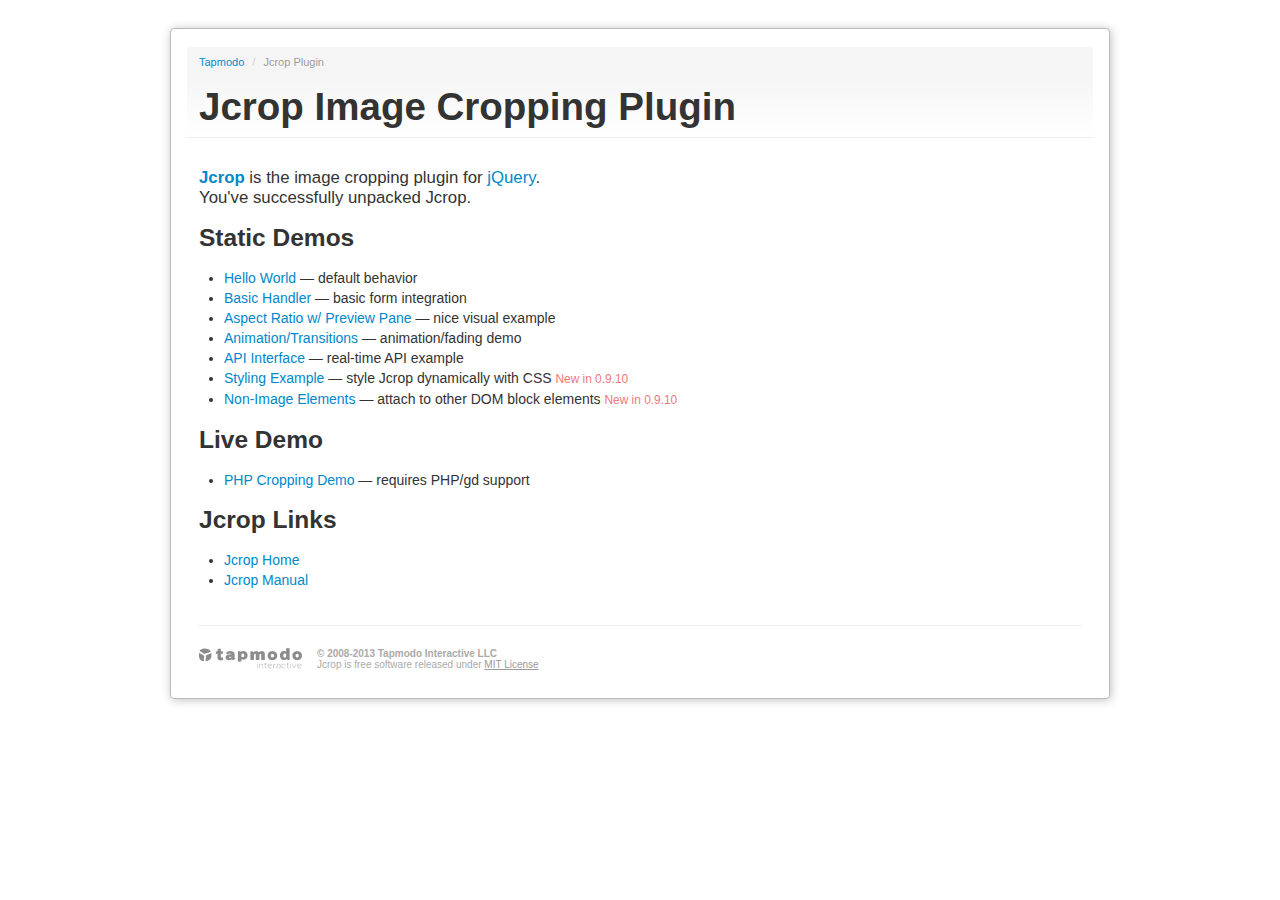
<file: WebRoot/admin/assets/plugins/jcrop/index.html>
<!DOCTYPE html>
<html lang="en">
<head>
  <title>Jcrop: the jQuery Image Cropping Plugin</title>
  <link rel="stylesheet" href="demos/demo_files/main.css" type="text/css" />
  <link rel="stylesheet" href="demos/demo_files/demos.css" type="text/css" />
  <script src="js/jquery.min.js"></script>
  <meta http-equiv="Content-type" content="text/html;charset=UTF-8" />
</head>
<body>

<div class="container">
<div class="row">
<div class="span12">
<div class="jc-demo-box">

<div class="page-header">
<ul class="breadcrumb first">
  <li><a href="http://tapmodo.com/">Tapmodo</a> <span class="divider">/</span></li>
  <li class="active">Jcrop Plugin</li>
</ul>
<h1>Jcrop Image Cropping Plugin</h1>
</div>


<big>
	<a href="http://deepliquid.com/content/Jcrop.html"><b>Jcrop</b></a>
	is the image cropping plugin for
	<a href="http://jquery.com/">jQuery</a>.<br />
	You've successfully unpacked Jcrop.
</big>

<h3>Static Demos</h3>

<ul>
	<li><a href="demos/tutorial1.html">Hello World</a>
		&mdash; default behavior</li>
	<li><a href="demos/tutorial2.html">Basic Handler</a>
		&mdash; basic form integration</li>
	<li><a href="demos/tutorial3.html">Aspect Ratio w/ Preview Pane</a>
		&mdash; nice visual example</li>
	<li><a href="demos/tutorial4.html">Animation/Transitions</a>
		&mdash; animation/fading demo</li>
	<li><a href="demos/tutorial5.html">API Interface</a>
		&mdash; real-time API example</li>
	<li><a href="demos/styling.html">Styling Example</a>
		&mdash; style Jcrop dynamically with CSS
    <small>New in 0.9.10</small>
    </li>
  <li><a href="demos/non-image.html">Non-Image Elements</a>
    &mdash; attach to other DOM block elements
    <small>New in 0.9.10</small>
    </li>
</ul>

<h3>Live Demo</h3>

<ul>
	<li><a href="demos/crop.php">PHP Cropping Demo</a>
		&mdash; requires PHP/gd support</li>
</ul>

<h3>Jcrop Links</h3>

<ul>
	<li><a href="http://deepliquid.com/content/Jcrop.html">Jcrop Home</a></li>
	<li><a href="http://deepliquid.com/content/Jcrop_Manual.html">Jcrop Manual</a></li>
</ul>

<div class="tapmodo-footer">
  <a href="http://tapmodo.com" class="tapmodo-logo segment">tapmodo.com</a>
  <div class="segment"><b>&copy; 2008-2013 Tapmodo Interactive LLC</b><br />
    Jcrop is free software released under <a href="MIT-LICENSE.txt">MIT License</a>
  </div>
</div>
<div class="clearfix"></div>

</div>
</div>
</div>
</div>

</body>
</html>
</file>
<file: WebRoot/plugin/prettyPhoto/css/prettyPhoto.css>
div.pp_default .pp_top,div.pp_default .pp_top .pp_middle,div.pp_default .pp_top .pp_left,div.pp_default .pp_top .pp_right,div.pp_default .pp_bottom,div.pp_default .pp_bottom .pp_left,div.pp_default .pp_bottom .pp_middle,div.pp_default .pp_bottom .pp_right{height:13px}
div.pp_default .pp_top .pp_left{background:url(../images/prettyPhoto/default/sprite.png) -78px -93px no-repeat}
div.pp_default .pp_top .pp_middle{background:url(../images/prettyPhoto/default/sprite_x.png) top left repeat-x}
div.pp_default .pp_top .pp_right{background:url(../images/prettyPhoto/default/sprite.png) -112px -93px no-repeat}
div.pp_default .pp_content .ppt{color:#f8f8f8}
div.pp_default .pp_content_container .pp_left{background:url(../images/prettyPhoto/default/sprite_y.png) -7px 0 repeat-y;padding-left:13px}
div.pp_default .pp_content_container .pp_right{background:url(../images/prettyPhoto/default/sprite_y.png) top right repeat-y;padding-right:13px}
div.pp_default .pp_next:hover{background:url(../images/prettyPhoto/default/sprite_next.png) center right no-repeat;cursor:pointer}
div.pp_default .pp_previous:hover{background:url(../images/prettyPhoto/default/sprite_prev.png) center left no-repeat;cursor:pointer}
div.pp_default .pp_expand{background:url(../images/prettyPhoto/default/sprite.png) 0 -29px no-repeat;cursor:pointer;width:28px;height:28px}
div.pp_default .pp_expand:hover{background:url(../images/prettyPhoto/default/sprite.png) 0 -56px no-repeat;cursor:pointer}
div.pp_default .pp_contract{background:url(../images/prettyPhoto/default/sprite.png) 0 -84px no-repeat;cursor:pointer;width:28px;height:28px}
div.pp_default .pp_contract:hover{background:url(../images/prettyPhoto/default/sprite.png) 0 -113px no-repeat;cursor:pointer}
div.pp_default .pp_close{width:30px;height:30px;background:url(../images/prettyPhoto/default/sprite.png) 2px 1px no-repeat;cursor:pointer}
div.pp_default .pp_gallery ul li a{background:url(../images/prettyPhoto/default/default_thumb.png) center center #f8f8f8;border:1px solid #aaa}
div.pp_default .pp_social{margin-top:7px}
div.pp_default .pp_gallery a.pp_arrow_previous,div.pp_default .pp_gallery a.pp_arrow_next{position:static;left:auto}
div.pp_default .pp_nav .pp_play,div.pp_default .pp_nav .pp_pause{background:url(../images/prettyPhoto/default/sprite.png) -51px 1px no-repeat;height:30px;width:30px}
div.pp_default .pp_nav .pp_pause{background-position:-51px -29px}
div.pp_default a.pp_arrow_previous,div.pp_default a.pp_arrow_next{background:url(../images/prettyPhoto/default/sprite.png) -31px -3px no-repeat;height:20px;width:20px;margin:4px 0 0}
div.pp_default a.pp_arrow_next{left:52px;background-position:-82px -3px}
div.pp_default .pp_content_container .pp_details{margin-top:5px}
div.pp_default .pp_nav{clear:none;height:30px;width:110px;position:relative}
div.pp_default .pp_nav .currentTextHolder{font-family:Georgia;font-style:italic;color:#999;font-size:11px;left:75px;line-height:25px;position:absolute;top:2px;margin:0;padding:0 0 0 10px}
div.pp_default .pp_close:hover,div.pp_default .pp_nav .pp_play:hover,div.pp_default .pp_nav .pp_pause:hover,div.pp_default .pp_arrow_next:hover,div.pp_default .pp_arrow_previous:hover{opacity:0.7}
div.pp_default .pp_description{font-size:11px;font-weight:700;line-height:14px;margin:5px 50px 5px 0}
div.pp_default .pp_bottom .pp_left{background:url(../images/prettyPhoto/default/sprite.png) -78px -127px no-repeat}
div.pp_default .pp_bottom .pp_middle{background:url(../images/prettyPhoto/default/sprite_x.png) bottom left repeat-x}
div.pp_default .pp_bottom .pp_right{background:url(../images/prettyPhoto/default/sprite.png) -112px -127px no-repeat}
div.pp_default .pp_loaderIcon{background:url(../images/prettyPhoto/default/loader.gif) center center no-repeat}
div.light_rounded .pp_top .pp_left{background:url(../images/prettyPhoto/light_rounded/sprite.png) -88px -53px no-repeat}
div.light_rounded .pp_top .pp_right{background:url(../images/prettyPhoto/light_rounded/sprite.png) -110px -53px no-repeat}
div.light_rounded .pp_next:hover{background:url(../images/prettyPhoto/light_rounded/btnNext.png) center right no-repeat;cursor:pointer}
div.light_rounded .pp_previous:hover{background:url(../images/prettyPhoto/light_rounded/btnPrevious.png) center left no-repeat;cursor:pointer}
div.light_rounded .pp_expand{background:url(../images/prettyPhoto/light_rounded/sprite.png) -31px -26px no-repeat;cursor:pointer}
div.light_rounded .pp_expand:hover{background:url(../images/prettyPhoto/light_rounded/sprite.png) -31px -47px no-repeat;cursor:pointer}
div.light_rounded .pp_contract{background:url(../images/prettyPhoto/light_rounded/sprite.png) 0 -26px no-repeat;cursor:pointer}
div.light_rounded .pp_contract:hover{background:url(../images/prettyPhoto/light_rounded/sprite.png) 0 -47px no-repeat;cursor:pointer}
div.light_rounded .pp_close{width:75px;height:22px;background:url(../images/prettyPhoto/light_rounded/sprite.png) -1px -1px no-repeat;cursor:pointer}
div.light_rounded .pp_nav .pp_play{background:url(../images/prettyPhoto/light_rounded/sprite.png) -1px -100px no-repeat;height:15px;width:14px}
div.light_rounded .pp_nav .pp_pause{background:url(../images/prettyPhoto/light_rounded/sprite.png) -24px -100px no-repeat;height:15px;width:14px}
div.light_rounded .pp_arrow_previous{background:url(../images/prettyPhoto/light_rounded/sprite.png) 0 -71px no-repeat}
div.light_rounded .pp_arrow_next{background:url(../images/prettyPhoto/light_rounded/sprite.png) -22px -71px no-repeat}
div.light_rounded .pp_bottom .pp_left{background:url(../images/prettyPhoto/light_rounded/sprite.png) -88px -80px no-repeat}
div.light_rounded .pp_bottom .pp_right{background:url(../images/prettyPhoto/light_rounded/sprite.png) -110px -80px no-repeat}
div.dark_rounded .pp_top .pp_left{background:url(../images/prettyPhoto/dark_rounded/sprite.png) -88px -53px no-repeat}
div.dark_rounded .pp_top .pp_right{background:url(../images/prettyPhoto/dark_rounded/sprite.png) -110px -53px no-repeat}
div.dark_rounded .pp_content_container .pp_left{background:url(../images/prettyPhoto/dark_rounded/contentPattern.png) top left repeat-y}
div.dark_rounded .pp_content_container .pp_right{background:url(../images/prettyPhoto/dark_rounded/contentPattern.png) top right repeat-y}
div.dark_rounded .pp_next:hover{background:url(../images/prettyPhoto/dark_rounded/btnNext.png) center right no-repeat;cursor:pointer}
div.dark_rounded .pp_previous:hover{background:url(../images/prettyPhoto/dark_rounded/btnPrevious.png) center left no-repeat;cursor:pointer}
div.dark_rounded .pp_expand{background:url(../images/prettyPhoto/dark_rounded/sprite.png) -31px -26px no-repeat;cursor:pointer}
div.dark_rounded .pp_expand:hover{background:url(../images/prettyPhoto/dark_rounded/sprite.png) -31px -47px no-repeat;cursor:pointer}
div.dark_rounded .pp_contract{background:url(../images/prettyPhoto/dark_rounded/sprite.png) 0 -26px no-repeat;cursor:pointer}
div.dark_rounded .pp_contract:hover{background:url(../images/prettyPhoto/dark_rounded/sprite.png) 0 -47px no-repeat;cursor:pointer}
div.dark_rounded .pp_close{width:75px;height:22px;background:url(../images/prettyPhoto/dark_rounded/sprite.png) -1px -1px no-repeat;cursor:pointer}
div.dark_rounded .pp_description{margin-right:85px;color:#fff}
div.dark_rounded .pp_nav .pp_play{background:url(../images/prettyPhoto/dark_rounded/sprite.png) -1px -100px no-repeat;height:15px;width:14px}
div.dark_rounded .pp_nav .pp_pause{background:url(../images/prettyPhoto/dark_rounded/sprite.png) -24px -100px no-repeat;height:15px;width:14px}
div.dark_rounded .pp_arrow_previous{background:url(../images/prettyPhoto/dark_rounded/sprite.png) 0 -71px no-repeat}
div.dark_rounded .pp_arrow_next{background:url(../images/prettyPhoto/dark_rounded/sprite.png) -22px -71px no-repeat}
div.dark_rounded .pp_bottom .pp_left{background:url(../images/prettyPhoto/dark_rounded/sprite.png) -88px -80px no-repeat}
div.dark_rounded .pp_bottom .pp_right{background:url(../images/prettyPhoto/dark_rounded/sprite.png) -110px -80px no-repeat}
div.dark_rounded .pp_loaderIcon{background:url(../images/prettyPhoto/dark_rounded/loader.gif) center center no-repeat}
div.dark_square .pp_left,div.dark_square .pp_middle,div.dark_square .pp_right,div.dark_square .pp_content{background:#000}
div.dark_square .pp_description{color:#fff;margin:0 85px 0 0}
div.dark_square .pp_loaderIcon{background:url(../images/prettyPhoto/dark_square/loader.gif) center center no-repeat}
div.dark_square .pp_expand{background:url(../images/prettyPhoto/dark_square/sprite.png) -31px -26px no-repeat;cursor:pointer}
div.dark_square .pp_expand:hover{background:url(../images/prettyPhoto/dark_square/sprite.png) -31px -47px no-repeat;cursor:pointer}
div.dark_square .pp_contract{background:url(../images/prettyPhoto/dark_square/sprite.png) 0 -26px no-repeat;cursor:pointer}
div.dark_square .pp_contract:hover{background:url(../images/prettyPhoto/dark_square/sprite.png) 0 -47px no-repeat;cursor:pointer}
div.dark_square .pp_close{width:75px;height:22px;background:url(../images/prettyPhoto/dark_square/sprite.png) -1px -1px no-repeat;cursor:pointer}
div.dark_square .pp_nav{clear:none}
div.dark_square .pp_nav .pp_play{background:url(../images/prettyPhoto/dark_square/sprite.png) -1px -100px no-repeat;height:15px;width:14px}
div.dark_square .pp_nav .pp_pause{background:url(../images/prettyPhoto/dark_square/sprite.png) -24px -100px no-repeat;height:15px;width:14px}
div.dark_square .pp_arrow_previous{background:url(../images/prettyPhoto/dark_square/sprite.png) 0 -71px no-repeat}
div.dark_square .pp_arrow_next{background:url(../images/prettyPhoto/dark_square/sprite.png) -22px -71px no-repeat}
div.dark_square .pp_next:hover{background:url(../images/prettyPhoto/dark_square/btnNext.png) center right no-repeat;cursor:pointer}
div.dark_square .pp_previous:hover{background:url(../images/prettyPhoto/dark_square/btnPrevious.png) center left no-repeat;cursor:pointer}
div.light_square .pp_expand{background:url(../images/prettyPhoto/light_square/sprite.png) -31px -26px no-repeat;cursor:pointer}
div.light_square .pp_expand:hover{background:url(../images/prettyPhoto/light_square/sprite.png) -31px -47px no-repeat;cursor:pointer}
div.light_square .pp_contract{background:url(../images/prettyPhoto/light_square/sprite.png) 0 -26px no-repeat;cursor:pointer}
div.light_square .pp_contract:hover{background:url(../images/prettyPhoto/light_square/sprite.png) 0 -47px no-repeat;cursor:pointer}
div.light_square .pp_close{width:75px;height:22px;background:url(../images/prettyPhoto/light_square/sprite.png) -1px -1px no-repeat;cursor:pointer}
div.light_square .pp_nav .pp_play{background:url(../images/prettyPhoto/light_square/sprite.png) -1px -100px no-repeat;height:15px;width:14px}
div.light_square .pp_nav .pp_pause{background:url(../images/prettyPhoto/light_square/sprite.png) -24px -100px no-repeat;height:15px;width:14px}
div.light_square .pp_arrow_previous{background:url(../images/prettyPhoto/light_square/sprite.png) 0 -71px no-repeat}
div.light_square .pp_arrow_next{background:url(../images/prettyPhoto/light_square/sprite.png) -22px -71px no-repeat}
div.light_square .pp_next:hover{background:url(../images/prettyPhoto/light_square/btnNext.png) center right no-repeat;cursor:pointer}
div.light_square .pp_previous:hover{background:url(../images/prettyPhoto/light_square/btnPrevious.png) center left no-repeat;cursor:pointer}
div.facebook .pp_top .pp_left{background:url(../images/prettyPhoto/facebook/sprite.png) -88px -53px no-repeat}
div.facebook .pp_top .pp_middle{background:url(../images/prettyPhoto/facebook/contentPatternTop.png) top left repeat-x}
div.facebook .pp_top .pp_right{background:url(../images/prettyPhoto/facebook/sprite.png) -110px -53px no-repeat}
div.facebook .pp_content_container .pp_left{background:url(../images/prettyPhoto/facebook/contentPatternLeft.png) top left repeat-y}
div.facebook .pp_content_container .pp_right{background:url(../images/prettyPhoto/facebook/contentPatternRight.png) top right repeat-y}
div.facebook .pp_expand{background:url(../images/prettyPhoto/facebook/sprite.png) -31px -26px no-repeat;cursor:pointer}
div.facebook .pp_expand:hover{background:url(../images/prettyPhoto/facebook/sprite.png) -31px -47px no-repeat;cursor:pointer}
div.facebook .pp_contract{background:url(../images/prettyPhoto/facebook/sprite.png) 0 -26px no-repeat;cursor:pointer}
div.facebook .pp_contract:hover{background:url(../images/prettyPhoto/facebook/sprite.png) 0 -47px no-repeat;cursor:pointer}
div.facebook .pp_close{width:22px;height:22px;background:url(../images/prettyPhoto/facebook/sprite.png) -1px -1px no-repeat;cursor:pointer}
div.facebook .pp_description{margin:0 37px 0 0}
div.facebook .pp_loaderIcon{background:url(../images/prettyPhoto/facebook/loader.gif) center center no-repeat}
div.facebook .pp_arrow_previous{background:url(../images/prettyPhoto/facebook/sprite.png) 0 -71px no-repeat;height:22px;margin-top:0;width:22px}
div.facebook .pp_arrow_previous.disabled{background-position:0 -96px;cursor:default}
div.facebook .pp_arrow_next{background:url(../images/prettyPhoto/facebook/sprite.png) -32px -71px no-repeat;height:22px;margin-top:0;width:22px}
div.facebook .pp_arrow_next.disabled{background-position:-32px -96px;cursor:default}
div.facebook .pp_nav{margin-top:0}
div.facebook .pp_nav p{font-size:15px;padding:0 3px 0 4px}
div.facebook .pp_nav .pp_play{background:url(../images/prettyPhoto/facebook/sprite.png) -1px -123px no-repeat;height:22px;width:22px}
div.facebook .pp_nav .pp_pause{background:url(../images/prettyPhoto/facebook/sprite.png) -32px -123px no-repeat;height:22px;width:22px}
div.facebook .pp_next:hover{background:url(../images/prettyPhoto/facebook/btnNext.png) center right no-repeat;cursor:pointer}
div.facebook .pp_previous:hover{background:url(../images/prettyPhoto/facebook/btnPrevious.png) center left no-repeat;cursor:pointer}
div.facebook .pp_bottom .pp_left{background:url(../images/prettyPhoto/facebook/sprite.png) -88px -80px no-repeat}
div.facebook .pp_bottom .pp_middle{background:url(../images/prettyPhoto/facebook/contentPatternBottom.png) top left repeat-x}
div.facebook .pp_bottom .pp_right{background:url(../images/prettyPhoto/facebook/sprite.png) -110px -80px no-repeat}
div.pp_pic_holder a:focus{outline:none}
div.pp_overlay{background:#000;display:none;left:0;position:absolute;top:0;width:100%;z-index:9500}
div.pp_pic_holder{display:none;position:absolute;width:100px;z-index:10000}
.pp_content{height:40px;min-width:40px}
* html .pp_content{width:40px}
.pp_content_container{position:relative;text-align:left;width:100%}
.pp_content_container .pp_left{padding-left:20px}
.pp_content_container .pp_right{padding-right:20px}
.pp_content_container .pp_details{float:left;margin:10px 0 2px}
.pp_description{display:none;margin:0}
.pp_social{float:left;margin:0}
.pp_social .facebook{float:left;margin-left:5px;width:55px;overflow:hidden}
.pp_social .twitter{float:left}
.pp_nav{clear:right;float:left;margin:3px 10px 0 0}
.pp_nav p{float:left;white-space:nowrap;margin:2px 4px}
.pp_nav .pp_play,.pp_nav .pp_pause{float:left;margin-right:4px;text-indent:-10000px}
a.pp_arrow_previous,a.pp_arrow_next{display:block;float:left;height:15px;margin-top:3px;overflow:hidden;text-indent:-10000px;width:14px}
.pp_hoverContainer{position:absolute;top:0;width:100%;z-index:2000}
.pp_gallery{display:none;left:50%;margin-top:-50px;position:absolute;z-index:10000}
.pp_gallery div{float:left;overflow:hidden;position:relative}
.pp_gallery ul{float:left;height:35px;position:relative;white-space:nowrap;margin:0 0 0 5px;padding:0}
.pp_gallery ul a{border:1px rgba(0,0,0,0.5) solid;display:block;float:left;height:33px;overflow:hidden}
.pp_gallery ul a img{border:0}
.pp_gallery li{display:block;float:left;margin:0 5px 0 0;padding:0}
.pp_gallery li.default a{background:url(../images/prettyPhoto/facebook/default_thumbnail.gif) 0 0 no-repeat;display:block;height:33px;width:50px}
.pp_gallery .pp_arrow_previous,.pp_gallery .pp_arrow_next{margin-top:7px!important}
a.pp_next{background:url(../images/prettyPhoto/light_rounded/btnNext.png) 10000px 10000px no-repeat;display:block;float:right;height:100%;text-indent:-10000px;width:49%}
a.pp_previous{background:url(../images/prettyPhoto/light_rounded/btnNext.png) 10000px 10000px no-repeat;display:block;float:left;height:100%;text-indent:-10000px;width:49%}
a.pp_expand,a.pp_contract{cursor:pointer;display:none;height:20px;position:absolute;right:30px;text-indent:-10000px;top:10px;width:20px;z-index:20000}
a.pp_close{position:absolute;right:0;top:0;display:block;line-height:22px;text-indent:-10000px}
.pp_loaderIcon{display:block;height:24px;left:50%;position:absolute;top:50%;width:24px;margin:-12px 0 0 -12px}
#pp_full_res{line-height:1!important}
#pp_full_res .pp_inline{text-align:left}
#pp_full_res .pp_inline p{margin:0 0 15px}
div.ppt{color:#fff;display:none;font-size:17px;z-index:9999;margin:0 0 5px 15px}
div.pp_default .pp_content,div.light_rounded .pp_content{background-color:#fff}
div.pp_default #pp_full_res .pp_inline,div.light_rounded .pp_content .ppt,div.light_rounded #pp_full_res .pp_inline,div.light_square .pp_content .ppt,div.light_square #pp_full_res .pp_inline,div.facebook .pp_content .ppt,div.facebook #pp_full_res .pp_inline{color:#000}
div.pp_default .pp_gallery ul li a:hover,div.pp_default .pp_gallery ul li.selected a,.pp_gallery ul a:hover,.pp_gallery li.selected a{border-color:#fff}
div.pp_default .pp_details,div.light_rounded .pp_details,div.dark_rounded .pp_details,div.dark_square .pp_details,div.light_square .pp_details,div.facebook .pp_details{position:relative}
div.light_rounded .pp_top .pp_middle,div.light_rounded .pp_content_container .pp_left,div.light_rounded .pp_content_container .pp_right,div.light_rounded .pp_bottom .pp_middle,div.light_square .pp_left,div.light_square .pp_middle,div.light_square .pp_right,div.light_square .pp_content,div.facebook .pp_content{background:#fff}
div.light_rounded .pp_description,div.light_square .pp_description{margin-right:85px}
div.light_rounded .pp_gallery a.pp_arrow_previous,div.light_rounded .pp_gallery a.pp_arrow_next,div.dark_rounded .pp_gallery a.pp_arrow_previous,div.dark_rounded .pp_gallery a.pp_arrow_next,div.dark_square .pp_gallery a.pp_arrow_previous,div.dark_square .pp_gallery a.pp_arrow_next,div.light_square .pp_gallery a.pp_arrow_previous,div.light_square .pp_gallery a.pp_arrow_next{margin-top:12px!important}
div.light_rounded .pp_arrow_previous.disabled,div.dark_rounded .pp_arrow_previous.disabled,div.dark_square .pp_arrow_previous.disabled,div.light_square .pp_arrow_previous.disabled{background-position:0 -87px;cursor:default}
div.light_rounded .pp_arrow_next.disabled,div.dark_rounded .pp_arrow_next.disabled,div.dark_square .pp_arrow_next.disabled,div.light_square .pp_arrow_next.disabled{background-position:-22px -87px;cursor:default}
div.light_rounded .pp_loaderIcon,div.light_square .pp_loaderIcon{background:url(../images/prettyPhoto/light_rounded/loader.gif) center center no-repeat}
div.dark_rounded .pp_top .pp_middle,div.dark_rounded .pp_content,div.dark_rounded .pp_bottom .pp_middle{background:url(../images/prettyPhoto/dark_rounded/contentPattern.png) top left repeat}
div.dark_rounded .currentTextHolder,div.dark_square .currentTextHolder{color:#c4c4c4}
div.dark_rounded #pp_full_res .pp_inline,div.dark_square #pp_full_res .pp_inline{color:#fff}
.pp_top,.pp_bottom{height:20px;position:relative}
* html .pp_top,* html .pp_bottom{padding:0 20px}
.pp_top .pp_left,.pp_bottom .pp_left{height:20px;left:0;position:absolute;width:20px}
.pp_top .pp_middle,.pp_bottom .pp_middle{height:20px;left:20px;position:absolute;right:20px}
* html .pp_top .pp_middle,* html .pp_bottom .pp_middle{left:0;position:static}
.pp_top .pp_right,.pp_bottom .pp_right{height:20px;left:auto;position:absolute;right:0;top:0;width:20px}
.pp_fade,.pp_gallery li.default a img{display:none}
</file>
<file: WebRoot/plugin/ckeditor/samples/sample.css>
/*
Copyright (c) 2003-2013, CKSource - Frederico Knabben. All rights reserved.
For licensing, see LICENSE.html or http://ckeditor.com/license
*/

html, body, h1, h2, h3, h4, h5, h6, div, span, blockquote, p, address, form, fieldset, img, ul, ol, dl, dt, dd, li, hr, table, td, th, strong, em, sup, sub, dfn, ins, del, q, cite, var, samp, code, kbd, tt, pre
{
	line-height: 1.5em;
}

body
{
	padding: 10px 30px;
}

input, textarea, select, option, optgroup, button, td, th
{
	font-size: 100%;
}

pre, code, kbd, samp, tt
{
	font-family: monospace,monospace;
	font-size: 1em;
}

body {
    width: 960px;
    margin: 0 auto;
}

code
{
	background: #f3f3f3;
	border: 1px solid #ddd;
	padding: 1px 4px;

	-moz-border-radius: 3px;
	-webkit-border-radius: 3px;
	border-radius: 3px;
}

abbr
{
	border-bottom: 1px dotted #555;
	cursor: pointer;
}

.new
{
	background: #FF7E00;
	border: 1px solid #DA8028;
	color: #fff;
	font-size: 10px;
	font-weight: bold;
	padding: 1px 4px;
	text-shadow: 0 1px 0 #C97626;
	text-transform: uppercase;
	margin: 0 0 0 3px;

	-moz-border-radius: 3px;
	-webkit-border-radius: 3px;
	border-radius: 3px;

	-moz-box-shadow: 0 2px 3px 0 #FFA54E inset;
	-webkit-box-shadow: 0 2px 3px 0 #FFA54E inset;
	box-shadow: 0 2px 3px 0 #FFA54E inset;
}

h1.samples
{
	color: #0782C1;
	font-size: 200%;
	font-weight: normal;
	margin: 0;
	padding: 0;
}

h1.samples a
{
	color: #0782C1;
	text-decoration: none;
	border-bottom: 1px dotted #0782C1;
}

.samples a:hover
{
	border-bottom: 1px dotted #0782C1;
}

h2.samples
{
	color: #000000;
	font-size: 130%;
	margin: 15px 0 0 0;
	padding: 0;
}

p, blockquote, address, form, pre, dl, h1.samples, h2.samples
{
	margin-bottom: 15px;
}

ul.samples
{
	margin-bottom: 15px;
}

.clear
{
	clear: both;
}

fieldset
{
	margin: 0;
	padding: 10px;
}

body, input, textarea
{
	color: #333333;
	font-family: Arial, Helvetica, sans-serif;
}

body
{
	font-size: 75%;
}

a.samples
{
	color: #189DE1;
	text-decoration: none;
}

form
{
	margin: 0;
	padding: 0;
}

pre.samples
{
	background-color: #F7F7F7;
	border: 1px solid #D7D7D7;
	overflow: auto;
	padding: 0.25em;
	white-space: pre-wrap; /* CSS 2.1 */
	word-wrap: break-word; /* IE7 */
	-moz-tab-size: 4;
	-o-tab-size: 4;
	-webkit-tab-size: 4;
	tab-size: 4;
}

#footer
{
	clear: both;
	padding-top: 10px;
}

#footer hr
{
	margin: 10px 0 15px 0;
	height: 1px;
	border: solid 1px gray;
	border-bottom: none;
}

#footer p
{
	margin: 0 10px 10px 10px;
	float: left;
}

#footer #copy
{
	float: right;
}

#outputSample
{
	width: 100%;
	table-layout: fixed;
}

#outputSample thead th
{
	color: #dddddd;
	background-color: #999999;
	padding: 4px;
	white-space: nowrap;
}

#outputSample tbody th
{
	vertical-align: top;
	text-align: left;
}

#outputSample pre
{
	margin: 0;
	padding: 0;
}

.description
{
	border: 1px dotted #B7B7B7;
	margin-bottom: 10px;
	padding: 10px 10px 0;
	overflow: hidden;
}

label
{
	display: block;
	margin-bottom: 6px;
}

/**
 *	CKEditor editables are automatically set with the "cke_editable" class
 *	plus cke_editable_(inline|themed) depending on the editor type.
 */

/* Style a bit the inline editables. */
.cke_editable.cke_editable_inline
{
	cursor: pointer;
}

/* Once an editable element gets focused, the "cke_focus" class is
   added to it, so we can style it differently. */
.cke_editable.cke_editable_inline.cke_focus
{
	box-shadow: inset 0px 0px 20px 3px #ddd, inset 0 0 1px #000;
	outline: none;
	background: #eee;
	cursor: text;
}

/* Avoid pre-formatted overflows inline editable. */
.cke_editable_inline pre
{
	white-space: pre-wrap;
	word-wrap: break-word;
}

/**
 *	Samples index styles.
 */

.twoColumns,
.twoColumnsLeft,
.twoColumnsRight
{
	overflow: hidden;
}

.twoColumnsLeft,
.twoColumnsRight
{
	width: 45%;
}

.twoColumnsLeft
{
	float: left;
}

.twoColumnsRight
{
	float: right;
}

dl.samples
{
	padding: 0 0 0 40px;
}
dl.samples > dt
{
	display: list-item;
	list-style-type: disc;
	list-style-position: outside;
	margin: 0 0 3px;
}
dl.samples > dd
{
	margin: 0 0 3px;
}
.warning
{
    color: #ff0000;
	background-color: #FFCCBA;
    border: 2px dotted #ff0000;
	padding: 15px 10px;
	margin: 10px 0;
}

/* Used on inline samples */

blockquote
{
	font-style: italic;
	font-family: Georgia, Times, "Times New Roman", serif;
	padding: 2px 0;
	border-style: solid;
	border-color: #ccc;
	border-width: 0;
}

.cke_contents_ltr blockquote
{
	padding-left: 20px;
	padding-right: 8px;
	border-left-width: 5px;
}

.cke_contents_rtl blockquote
{
	padding-left: 8px;
	padding-right: 20px;
	border-right-width: 5px;
}

img.right {
    border: 1px solid #ccc;
    float: right;
    margin-left: 15px;
    padding: 5px;
}

img.left {
    border: 1px solid #ccc;
    float: left;
    margin-right: 15px;
    padding: 5px;
}
</file>
<file: WebRoot/plugin/map/getpoint/css/public.css>
/*Reset begin*/body,div,ul,li,p,form,input{margin:0;padding:0;}html,body{overflow:hidden;}body {font:12px arial,sans-serif;line-height:160%;}li {list-style:none;}img, fieldset,iframe {border:0;}input, button, textarea, select {font-family:inherit;font-size:inherit;font-weight:inherit;*font-size:100%;}input, select,img{vertical-align:middle}em{font-style:normal;}a{color:#000;text-decoration:none;}a:hover{color:#f00;text-decoration:underline}.clear{-zoom:1;clear:both;overflow:hidden}.clear:after{content:".";display:block;height:0;clear:both;}.clear_{clear:both;height:0;overflow:hidden}.left{float:left;}.center{float:left;}.right{float:right}.pos_rel{position:relative}/*Reset end*//*public begin*/.content{width:100%;height:auto;margin:auto;}/*public end*/.LogoCon{margin:17px 20px;}.LogoCon .logo{width:160px;float:left;}.LogoCon .search{padding-top:30px;float:left}/*map 专用 begin*/.LogoCon .map_search {position:relative;height:35px;font:16px arial,sans-serif;margin-top:20px;padding-top:0;background:url("../images/tabimg.gif") no-repeat scroll 0 -65px transparent;}.LogoCon .map_search .text{width:350px;border:1px solid #CFD3D2;height:19px;*height:17px;margin:3px 0 0 3px;padding:3px;color:#8C8C8C}.LogoCon .map_search .button{font-size:14px;height:26px;margin:3px 0 0 7px;width:76px;}.dt_nav{color:#333;height:23px;line-height:23px;padding-left:8px;background:#E5ECF9;padding-right:10px;overflow:hidden}.dt_nav .result{float:right;color:#7797d3}.dt_nav .nav li{height:20px;float:left;background:url(../images/map_bj1.gif) no-repeat left top #fff;margin:3px 10px 0 0;padding-left:6px;}.dt_nav .nav li .l{float:left;}.dt_nav .nav li .r{display:block;width:6px;height:20px;float:left;background:url(../images/map_bj1.gif) no-repeat right -20px;}.dt_nav .nav li b{font-size:14px;}.dt_nav .nav li a{text-decoration:underline;color:#00C;cursor:pointer;}.dt_nav .nav li a:hover{text-decoration:underline;color:#00C}#wrapper{position:relative;overflow:hidden;width:100%}#MapInfo{color:#333;width:265px;position:absolute;top:0;right:0;background:#fff;overflow-y:auto;overflow-x:hidden;z-index:10;padding:10px 7px 10px 8px;}#MapHolder{background:#ccc;left:0;position:relative;margin-right:280px;margin-top:2px;z-index:0}#MapInfo .city_list{line-height:18px}#MapInfo .city_list li{width:24%;float:left}#shad div{position:absolute;}#shad_v{width:5px;right:280px;top:2px;background:url(../images/shad_v.png) repeat-y 0 0;-filter:progid:DXImageTransform.Microsoft.AlphaImageLoader(sizingMethod="scale",src="Images/shad_v.png");font-size:0;-background:none;}#shad_h{width:100%;height:5px;left:0;top:2px;background:url(../images/shad_h.png) repeat-x 0 0;-filter:progid:DXImageTransform.Microsoft.AlphaImageLoader(sizingMethod="scale",src="Images/shad_h.png");font-size:0;-background:none;}/*map 专用 end*/#copyButton{position:relative;}#copyButton input{position:absolute;cursor:pointer;width:50px;height:25px;left:3px;top:6px;}/*右侧结果列表 begin*/.local_s{}.local_s li{min-height:30px;-height:30px;position:relative;padding-left:22px;margin-bottom:3px;-zoom:1}.local_s li span{cursor:pointer;display:block;width:19px;height:25px;background:url(../images/markers.png) no-repeat 0 0;position:absolute;top:3px;left:0;}.local_s li div{padding:2px 10px 2px 3px;}.local_s li div em{overflow:visible;width:100%;word-wrap:break-word;white-space:-moz-pre-wrap;}.local_s li a{color:#00C;text-decoration:underline;outline:none}.local_s li#no0 span{ background-position:-23px 0;}.local_s li#no1 span{ background-position:-23px -25px;}.local_s li#no2 span{ background-position:-23px -50px;}.local_s li#no3 span{ background-position:-23px -75px;}.local_s li#no4 span{ background-position:-23px -100px;}.local_s li#no5 span{ background-position:-23px -125px;}.local_s li#no6 span{ background-position:-23px -150px;}.local_s li#no7 span{ background-position:-23px -175px;}.local_s li#no8 span{ background-position:-23px -200px;}.local_s li#no9 span{ background-position:-23px -225px;}.local_s .hover{background:#F0F0F0;cursor:pointer;}/*右侧结果列表 end*//*右侧 翻页 begin*/.page{text-align:center;margin:30px auto;}.page a,.page span{margin:0 3px}.page a{color:#0000CC;text-decoration:underline;outline:medium none;}.page .text{width:20px;margin-right:5px;text-align:center}.page .button{cursor:pointer}/*右侧 翻页 end*//*Search Results list*/.SearchList{margin:5px 0 8px 8px;clear:both;overflow:hidden;}.SearchList li{width:33%;float:left;}.SearchList li a{color:#0000CC;text-decoration:underline;outline:none;}#moreCityPop{position:relative;margin-top:5px;padding-left:8px;}#moreCityPop .resultMore{background:url(../images/list_more.gif) no-repeat right 6px ;padding-right:11px;margin-top:8px;}#moreCityPop a{color:#0000CC;text-decoration:underline;outline:none;cursor:pointer;}/*Search Results list*//*infoWindow 气泡 begin*/.iwTitle{color:#CC5522;font-size:14px;font-weight:bold;white-space:nowrap;}.iwContent{}.iwContent p{position:absolute;padding-left:50px;}.iwContent em{position:relative;top:0;left:0;}/*infoWindow 气泡 end*//**map浮动层**/.map_popup{ position:absolute;z-index:200000;left:0;}.map_popup .popup_main{border:1px solid #8ba4d8; z-index:2; position:absolute;width:100%; height:100%; background:#FFF; overflow:hidden}.map_popup .poput_shadow{width:100%; height:100%; background:#505050;border:1px solid #505050; position:absolute;left:2px; top:3px;z-index:1;opacity:0.4;filter:alpha(opacity=40)}.map_popup .title{ background:url(../images/popup_title.gif); height:24px; line-height:25px; font-size:12px; font-weight:bold; color:#6688cc; padding-left:7px}.map_popup button{ position:absolute; top:6px; right:4px; width:12px; height:12px; background:url(../images/popup_close.gif) no-repeat; border:0;cursor:pointer}/*城市列表*/.sel_city a{margin-right:8px;text-decoration:underline;color:#00C;cursor:pointer;}.sel_city a:hover{text-decoration:underline;color:#00C}.sel_city a.black{color:#000;}.sel_city a.black:hover{color:#000;}.selCityInput{padding:10px;}.selCityInput input{margin-right:5px;}.selCityInputT{color:#8C8C8C}/*头部坐标反查*/.pointLabel{font-size:12px;margin:5px 0 0 5px;*margin-left:0;cursor:pointer;}.pointLabel input{margin-right:3px;*margin-right:0;}.searchTip{position:absolute;left:10px;bottom:-18px;font-size:12px;color:#f00;}#txtPanel h3{font-size:12px;font-weight:700;margin:0;padding:10px 0}#txtPanel .tip_info{padding-left:20px;}#txtPanel .tip_info_em{padding-left:20px;display:block;}
</file>
<file: WebRoot/admin/assets/plugins/jcrop/demos/demo_files/main.css>
/* Jcrop Demo Site CSS - 2012 Tapmodo Interactive LLC - MIT License
   Not required to run Jcrop - contains twitter bootstrap code */
/*!
 * Bootstrap v2.2.1
 *
 * Copyright 2012 Twitter, Inc
 * Licensed under the Apache License v2.0
 * http://www.apache.org/licenses/LICENSE-2.0
 *
 * Designed and built with all the love in the world @twitter by @mdo and @fat.
 */
article,
aside,
details,
figcaption,
figure,
footer,
header,
hgroup,
nav,
section {
  display: block;
}
audio,
canvas,
video {
  display: inline-block;
  *display: inline;
  *zoom: 1;
}
audio:not([controls]) {
  display: none;
}
html {
  font-size: 100%;
  -webkit-text-size-adjust: 100%;
  -ms-text-size-adjust: 100%;
}
a:focus {
  outline: thin dotted #333;
  outline: 5px auto -webkit-focus-ring-color;
  outline-offset: -2px;
}
a:hover,
a:active {
  outline: 0;
}
sub,
sup {
  position: relative;
  font-size: 75%;
  line-height: 0;
  vertical-align: baseline;
}
sup {
  top: -0.5em;
}
sub {
  bottom: -0.25em;
}
button,
input,
select,
textarea {
  margin: 0;
  font-size: 100%;
  vertical-align: middle;
}
button,
input {
  *overflow: visible;
  line-height: normal;
}
button::-moz-focus-inner,
input::-moz-focus-inner {
  padding: 0;
  border: 0;
}
button,
html input[type="button"],
input[type="reset"],
input[type="submit"] {
  -webkit-appearance: button;
  cursor: pointer;
}
input[type="search"] {
  -webkit-box-sizing: content-box;
  -moz-box-sizing: content-box;
  box-sizing: content-box;
  -webkit-appearance: textfield;
}
input[type="search"]::-webkit-search-decoration,
input[type="search"]::-webkit-search-cancel-button {
  -webkit-appearance: none;
}
textarea {
  overflow: auto;
  vertical-align: top;
}
.clearfix {
  *zoom: 1;
}
.clearfix:before,
.clearfix:after {
  display: table;
  content: "";
  line-height: 0;
}
.clearfix:after {
  clear: both;
}
.hide-text {
  font: 0/0 a;
  color: transparent;
  text-shadow: none;
  background-color: transparent;
  border: 0;
}
.input-block-level {
  display: block;
  width: 100%;
  min-height: 30px;
  -webkit-box-sizing: border-box;
  -moz-box-sizing: border-box;
  box-sizing: border-box;
}
body {
  margin: 0;
  font-family: "Helvetica Neue", Helvetica, Arial, sans-serif;
  font-size: 14px;
  line-height: 20px;
  color: #333333;
  background-color: #ffffff;
}
a {
  color: #0088cc;
  text-decoration: none;
}
a:hover {
  color: #005580;
  text-decoration: underline;
}
.img-rounded {
  -webkit-border-radius: 6px;
  -moz-border-radius: 6px;
  border-radius: 6px;
}
.img-polaroid {
  padding: 4px;
  background-color: #fff;
  border: 1px solid #ccc;
  border: 1px solid rgba(0, 0, 0, 0.2);
  -webkit-box-shadow: 0 1px 3px rgba(0, 0, 0, 0.1);
  -moz-box-shadow: 0 1px 3px rgba(0, 0, 0, 0.1);
  box-shadow: 0 1px 3px rgba(0, 0, 0, 0.1);
}
.img-circle {
  -webkit-border-radius: 500px;
  -moz-border-radius: 500px;
  border-radius: 500px;
}
.row {
  margin-left: -20px;
  *zoom: 1;
}
.row:before,
.row:after {
  display: table;
  content: "";
  line-height: 0;
}
.row:after {
  clear: both;
}
[class*="span"] {
  float: left;
  min-height: 1px;
  margin-left: 20px;
}
.container,
.navbar-static-top .container,
.navbar-fixed-top .container,
.navbar-fixed-bottom .container {
  width: 940px;
}
.span12 {
  width: 940px;
}
.span11 {
  width: 860px;
}
.span10 {
  width: 780px;
}
.span9 {
  width: 700px;
}
.span8 {
  width: 620px;
}
.span7 {
  width: 540px;
}
.span6 {
  width: 460px;
}
.span5 {
  width: 380px;
}
.span4 {
  width: 300px;
}
.span3 {
  width: 220px;
}
.span2 {
  width: 140px;
}
.span1 {
  width: 60px;
}
.offset12 {
  margin-left: 980px;
}
.offset11 {
  margin-left: 900px;
}
.offset10 {
  margin-left: 820px;
}
.offset9 {
  margin-left: 740px;
}
.offset8 {
  margin-left: 660px;
}
.offset7 {
  margin-left: 580px;
}
.offset6 {
  margin-left: 500px;
}
.offset5 {
  margin-left: 420px;
}
.offset4 {
  margin-left: 340px;
}
.offset3 {
  margin-left: 260px;
}
.offset2 {
  margin-left: 180px;
}
.offset1 {
  margin-left: 100px;
}
.row-fluid {
  width: 100%;
  *zoom: 1;
}
.row-fluid:before,
.row-fluid:after {
  display: table;
  content: "";
  line-height: 0;
}
.row-fluid:after {
  clear: both;
}
.row-fluid [class*="span"] {
  display: block;
  width: 100%;
  min-height: 30px;
  -webkit-box-sizing: border-box;
  -moz-box-sizing: border-box;
  box-sizing: border-box;
  float: left;
  margin-left: 2.127659574468085%;
  *margin-left: 2.074468085106383%;
}
.row-fluid [class*="span"]:first-child {
  margin-left: 0;
}
.row-fluid .controls-row [class*="span"] + [class*="span"] {
  margin-left: 2.127659574468085%;
}
.row-fluid .span12 {
  width: 100%;
  *width: 99.94680851063829%;
}
.row-fluid .span11 {
  width: 91.48936170212765%;
  *width: 91.43617021276594%;
}
.row-fluid .span10 {
  width: 82.97872340425532%;
  *width: 82.92553191489361%;
}
.row-fluid .span9 {
  width: 74.46808510638297%;
  *width: 74.41489361702126%;
}
.row-fluid .span8 {
  width: 65.95744680851064%;
  *width: 65.90425531914893%;
}
.row-fluid .span7 {
  width: 57.44680851063829%;
  *width: 57.39361702127659%;
}
.row-fluid .span6 {
  width: 48.93617021276595%;
  *width: 48.88297872340425%;
}
.row-fluid .span5 {
  width: 40.42553191489362%;
  *width: 40.37234042553192%;
}
.row-fluid .span4 {
  width: 31.914893617021278%;
  *width: 31.861702127659576%;
}
.row-fluid .span3 {
  width: 23.404255319148934%;
  *width: 23.351063829787233%;
}
.row-fluid .span2 {
  width: 14.893617021276595%;
  *width: 14.840425531914894%;
}
.row-fluid .span1 {
  width: 6.382978723404255%;
  *width: 6.329787234042553%;
}
.row-fluid .offset12 {
  margin-left: 104.25531914893617%;
  *margin-left: 104.14893617021275%;
}
.row-fluid .offset12:first-child {
  margin-left: 102.12765957446808%;
  *margin-left: 102.02127659574467%;
}
.row-fluid .offset11 {
  margin-left: 95.74468085106382%;
  *margin-left: 95.6382978723404%;
}
.row-fluid .offset11:first-child {
  margin-left: 93.61702127659574%;
  *margin-left: 93.51063829787232%;
}
.row-fluid .offset10 {
  margin-left: 87.23404255319149%;
  *margin-left: 87.12765957446807%;
}
.row-fluid .offset10:first-child {
  margin-left: 85.1063829787234%;
  *margin-left: 84.99999999999999%;
}
.row-fluid .offset9 {
  margin-left: 78.72340425531914%;
  *margin-left: 78.61702127659572%;
}
.row-fluid .offset9:first-child {
  margin-left: 76.59574468085106%;
  *margin-left: 76.48936170212764%;
}
.row-fluid .offset8 {
  margin-left: 70.2127659574468%;
  *margin-left: 70.10638297872339%;
}
.row-fluid .offset8:first-child {
  margin-left: 68.08510638297872%;
  *margin-left: 67.9787234042553%;
}
.row-fluid .offset7 {
  margin-left: 61.70212765957446%;
  *margin-left: 61.59574468085106%;
}
.row-fluid .offset7:first-child {
  margin-left: 59.574468085106375%;
  *margin-left: 59.46808510638297%;
}
.row-fluid .offset6 {
  margin-left: 53.191489361702125%;
  *margin-left: 53.085106382978715%;
}
.row-fluid .offset6:first-child {
  margin-left: 51.063829787234035%;
  *margin-left: 50.95744680851063%;
}
.row-fluid .offset5 {
  margin-left: 44.68085106382979%;
  *margin-left: 44.57446808510638%;
}
.row-fluid .offset5:first-child {
  margin-left: 42.5531914893617%;
  *margin-left: 42.4468085106383%;
}
.row-fluid .offset4 {
  margin-left: 36.170212765957444%;
  *margin-left: 36.06382978723405%;
}
.row-fluid .offset4:first-child {
  margin-left: 34.04255319148936%;
  *margin-left: 33.93617021276596%;
}
.row-fluid .offset3 {
  margin-left: 27.659574468085104%;
  *margin-left: 27.5531914893617%;
}
.row-fluid .offset3:first-child {
  margin-left: 25.53191489361702%;
  *margin-left: 25.425531914893618%;
}
.row-fluid .offset2 {
  margin-left: 19.148936170212764%;
  *margin-left: 19.04255319148936%;
}
.row-fluid .offset2:first-child {
  margin-left: 17.02127659574468%;
  *margin-left: 16.914893617021278%;
}
.row-fluid .offset1 {
  margin-left: 10.638297872340425%;
  *margin-left: 10.53191489361702%;
}
.row-fluid .offset1:first-child {
  margin-left: 8.51063829787234%;
  *margin-left: 8.404255319148938%;
}
[class*="span"].hide,
.row-fluid [class*="span"].hide {
  display: none;
}
[class*="span"].pull-right,
.row-fluid [class*="span"].pull-right {
  float: right;
}
.container {
  margin-right: auto;
  margin-left: auto;
  *zoom: 1;
}
.container:before,
.container:after {
  display: table;
  content: "";
  line-height: 0;
}
.container:after {
  clear: both;
}
.container-fluid {
  padding-right: 20px;
  padding-left: 20px;
  *zoom: 1;
}
.container-fluid:before,
.container-fluid:after {
  display: table;
  content: "";
  line-height: 0;
}
.container-fluid:after {
  clear: both;
}
p {
  margin: 0 0 10px;
}
.lead {
  margin-bottom: 20px;
  font-size: 21px;
  font-weight: 200;
  line-height: 30px;
}
small {
  font-size: 85%;
}
strong {
  font-weight: bold;
}
em {
  font-style: italic;
}
cite {
  font-style: normal;
}
.muted {
  color: #999999;
}
.text-warning {
  color: #c09853;
}
a.text-warning:hover {
  color: #a47e3c;
}
.text-error {
  color: #b94a48;
}
a.text-error:hover {
  color: #953b39;
}
.text-info {
  color: #3a87ad;
}
a.text-info:hover {
  color: #2d6987;
}
.text-success {
  color: #468847;
}
a.text-success:hover {
  color: #356635;
}
h1,
h2,
h3,
h4,
h5,
h6 {
  margin: 10px 0;
  font-family: inherit;
  font-weight: bold;
  line-height: 20px;
  color: inherit;
  text-rendering: optimizelegibility;
}
h1 small,
h2 small,
h3 small,
h4 small,
h5 small,
h6 small {
  font-weight: normal;
  line-height: 1;
  color: #999999;
}
h1,
h2,
h3 {
  line-height: 40px;
}
h1 {
  font-size: 38.5px;
}
h2 {
  font-size: 31.5px;
}
h3 {
  font-size: 24.5px;
}
h4 {
  font-size: 17.5px;
}
h5 {
  font-size: 14px;
}
h6 {
  font-size: 11.9px;
}
h1 small {
  font-size: 24.5px;
}
h2 small {
  font-size: 17.5px;
}
h3 small {
  font-size: 14px;
}
h4 small {
  font-size: 14px;
}
.page-header {
  padding-bottom: 9px;
  margin: 20px 0 30px;
  border-bottom: 1px solid #eeeeee;
}
ul,
ol {
  padding: 0;
  margin: 0 0 10px 25px;
}
ul ul,
ul ol,
ol ol,
ol ul {
  margin-bottom: 0;
}
li {
  line-height: 20px;
}
ul.unstyled,
ol.unstyled {
  margin-left: 0;
  list-style: none;
}
dl {
  margin-bottom: 20px;
}
dt,
dd {
  line-height: 20px;
}
dt {
  font-weight: bold;
}
dd {
  margin-left: 10px;
}
.dl-horizontal {
  *zoom: 1;
}
.dl-horizontal:before,
.dl-horizontal:after {
  display: table;
  content: "";
  line-height: 0;
}
.dl-horizontal:after {
  clear: both;
}
.dl-horizontal dt {
  float: left;
  width: 160px;
  clear: left;
  text-align: right;
  overflow: hidden;
  text-overflow: ellipsis;
  white-space: nowrap;
}
.dl-horizontal dd {
  margin-left: 180px;
}
hr {
  margin: 20px 0;
  border: 0;
  border-top: 1px solid #eeeeee;
  border-bottom: 1px solid #ffffff;
}
abbr[title],
abbr[data-original-title] {
  cursor: help;
  border-bottom: 1px dotted #999999;
}
abbr.initialism {
  font-size: 90%;
  text-transform: uppercase;
}
blockquote {
  padding: 0 0 0 15px;
  margin: 0 0 20px;
  border-left: 5px solid #eeeeee;
}
blockquote p {
  margin-bottom: 0;
  font-size: 16px;
  font-weight: 300;
  line-height: 25px;
}
blockquote small {
  display: block;
  line-height: 20px;
  color: #999999;
}
blockquote small:before {
  content: '\2014 \00A0';
}
blockquote.pull-right {
  float: right;
  padding-right: 15px;
  padding-left: 0;
  border-right: 5px solid #eeeeee;
  border-left: 0;
}
blockquote.pull-right p,
blockquote.pull-right small {
  text-align: right;
}
blockquote.pull-right small:before {
  content: '';
}
blockquote.pull-right small:after {
  content: '\00A0 \2014';
}
q:before,
q:after,
blockquote:before,
blockquote:after {
  content: "";
}
address {
  display: block;
  margin-bottom: 20px;
  font-style: normal;
  line-height: 20px;
}
code,
pre {
  padding: 0 3px 2px;
  font-family: Monaco, Menlo, Consolas, "Courier New", monospace;
  font-size: 12px;
  color: #333333;
  -webkit-border-radius: 3px;
  -moz-border-radius: 3px;
  border-radius: 3px;
}
code {
  padding: 2px 4px;
  color: #d14;
  background-color: #f7f7f9;
  border: 1px solid #e1e1e8;
}
pre {
  display: block;
  padding: 9.5px;
  margin: 0 0 10px;
  font-size: 13px;
  line-height: 20px;
  word-break: break-all;
  word-wrap: break-word;
  white-space: pre;
  white-space: pre-wrap;
  background-color: #f5f5f5;
  border: 1px solid #ccc;
  border: 1px solid rgba(0, 0, 0, 0.15);
  -webkit-border-radius: 4px;
  -moz-border-radius: 4px;
  border-radius: 4px;
}
pre.prettyprint {
  margin-bottom: 20px;
}
pre code {
  padding: 0;
  color: inherit;
  background-color: transparent;
  border: 0;
}
.pre-scrollable {
  max-height: 340px;
  overflow-y: scroll;
}
form {
  margin: 0 0 20px;
}
fieldset {
  padding: 0;
  margin: 0;
  border: 0;
}
legend {
  display: block;
  width: 100%;
  padding: 0;
  margin-bottom: 20px;
  font-size: 21px;
  line-height: 40px;
  color: #333333;
  border: 0;
  border-bottom: 1px solid #e5e5e5;
}
legend small {
  font-size: 15px;
  color: #999999;
}
label,
input,
button,
select,
textarea {
  font-size: 14px;
  font-weight: normal;
  line-height: 20px;
}
input,
button,
select,
textarea {
  font-family: "Helvetica Neue", Helvetica, Arial, sans-serif;
}
label {
  display: block;
  margin-bottom: 5px;
}
select,
textarea,
input[type="text"],
input[type="password"],
input[type="datetime"],
input[type="datetime-local"],
input[type="date"],
input[type="month"],
input[type="time"],
input[type="week"],
input[type="number"],
input[type="email"],
input[type="url"],
input[type="search"],
input[type="tel"],
input[type="color"],
.uneditable-input {
  display: inline-block;
  height: 20px;
  padding: 4px 6px;
  margin-bottom: 10px;
  font-size: 14px;
  line-height: 20px;
  color: #555555;
  -webkit-border-radius: 4px;
  -moz-border-radius: 4px;
  border-radius: 4px;
  vertical-align: middle;
}
input,
textarea,
.uneditable-input {
  width: 206px;
}
textarea {
  height: auto;
}
textarea,
input[type="text"],
input[type="password"],
input[type="datetime"],
input[type="datetime-local"],
input[type="date"],
input[type="month"],
input[type="time"],
input[type="week"],
input[type="number"],
input[type="email"],
input[type="url"],
input[type="search"],
input[type="tel"],
input[type="color"],
.uneditable-input {
  background-color: #ffffff;
  border: 1px solid #cccccc;
  -webkit-box-shadow: inset 0 1px 1px rgba(0, 0, 0, 0.075);
  -moz-box-shadow: inset 0 1px 1px rgba(0, 0, 0, 0.075);
  box-shadow: inset 0 1px 1px rgba(0, 0, 0, 0.075);
  -webkit-transition: border linear .2s, box-shadow linear .2s;
  -moz-transition: border linear .2s, box-shadow linear .2s;
  -o-transition: border linear .2s, box-shadow linear .2s;
  transition: border linear .2s, box-shadow linear .2s;
}
textarea:focus,
input[type="text"]:focus,
input[type="password"]:focus,
input[type="datetime"]:focus,
input[type="datetime-local"]:focus,
input[type="date"]:focus,
input[type="month"]:focus,
input[type="time"]:focus,
input[type="week"]:focus,
input[type="number"]:focus,
input[type="email"]:focus,
input[type="url"]:focus,
input[type="search"]:focus,
input[type="tel"]:focus,
input[type="color"]:focus,
.uneditable-input:focus {
  border-color: rgba(82, 168, 236, 0.8);
  outline: 0;
  outline: thin dotted \9;
  /* IE6-9 */

  -webkit-box-shadow: inset 0 1px 1px rgba(0,0,0,.075), 0 0 8px rgba(82,168,236,.6);
  -moz-box-shadow: inset 0 1px 1px rgba(0,0,0,.075), 0 0 8px rgba(82,168,236,.6);
  box-shadow: inset 0 1px 1px rgba(0,0,0,.075), 0 0 8px rgba(82,168,236,.6);
}
input[type="radio"],
input[type="checkbox"] {
  margin: 4px 0 0;
  *margin-top: 0;
  /* IE7 */

  margin-top: 1px \9;
  /* IE8-9 */

  line-height: normal;
  cursor: pointer;
}
input[type="file"],
input[type="image"],
input[type="submit"],
input[type="reset"],
input[type="button"],
input[type="radio"],
input[type="checkbox"] {
  width: auto;
}
select,
input[type="file"] {
  height: 30px;
  /* In IE7, the height of the select element cannot be changed by height, only font-size */

  *margin-top: 4px;
  /* For IE7, add top margin to align select with labels */

  line-height: 30px;
}
select {
  width: 220px;
  border: 1px solid #cccccc;
  background-color: #ffffff;
}
select[multiple],
select[size] {
  height: auto;
}
select:focus,
input[type="file"]:focus,
input[type="radio"]:focus,
input[type="checkbox"]:focus {
  outline: thin dotted #333;
  outline: 5px auto -webkit-focus-ring-color;
  outline-offset: -2px;
}
.uneditable-input,
.uneditable-textarea {
  color: #999999;
  background-color: #fcfcfc;
  border-color: #cccccc;
  -webkit-box-shadow: inset 0 1px 2px rgba(0, 0, 0, 0.025);
  -moz-box-shadow: inset 0 1px 2px rgba(0, 0, 0, 0.025);
  box-shadow: inset 0 1px 2px rgba(0, 0, 0, 0.025);
  cursor: not-allowed;
}
.uneditable-input {
  overflow: hidden;
  white-space: nowrap;
}
.uneditable-textarea {
  width: auto;
  height: auto;
}
input:-moz-placeholder,
textarea:-moz-placeholder {
  color: #999999;
}
input:-ms-input-placeholder,
textarea:-ms-input-placeholder {
  color: #999999;
}
input::-webkit-input-placeholder,
textarea::-webkit-input-placeholder {
  color: #999999;
}
.radio,
.checkbox {
  min-height: 20px;
  padding-left: 20px;
}
.radio input[type="radio"],
.checkbox input[type="checkbox"] {
  float: left;
  margin-left: -20px;
}
.controls > .radio:first-child,
.controls > .checkbox:first-child {
  padding-top: 5px;
}
.radio.inline,
.checkbox.inline {
  display: inline-block;
  padding-top: 5px;
  margin-bottom: 0;
  vertical-align: middle;
}
.radio.inline + .radio.inline,
.checkbox.inline + .checkbox.inline {
  margin-left: 10px;
}
.input-mini {
  width: 60px;
}
.input-small {
  width: 90px;
}
.input-medium {
  width: 150px;
}
.input-large {
  width: 210px;
}
.input-xlarge {
  width: 270px;
}
.input-xxlarge {
  width: 530px;
}
input[class*="span"],
select[class*="span"],
textarea[class*="span"],
.uneditable-input[class*="span"],
.row-fluid input[class*="span"],
.row-fluid select[class*="span"],
.row-fluid textarea[class*="span"],
.row-fluid .uneditable-input[class*="span"] {
  float: none;
  margin-left: 0;
}
.input-append input[class*="span"],
.input-append .uneditable-input[class*="span"],
.input-prepend input[class*="span"],
.input-prepend .uneditable-input[class*="span"],
.row-fluid input[class*="span"],
.row-fluid select[class*="span"],
.row-fluid textarea[class*="span"],
.row-fluid .uneditable-input[class*="span"],
.row-fluid .input-prepend [class*="span"],
.row-fluid .input-append [class*="span"] {
  display: inline-block;
}
input,
textarea,
.uneditable-input {
  margin-left: 0;
}
.controls-row [class*="span"] + [class*="span"] {
  margin-left: 20px;
}
input.span12, textarea.span12, .uneditable-input.span12 {
  width: 926px;
}
input.span11, textarea.span11, .uneditable-input.span11 {
  width: 846px;
}
input.span10, textarea.span10, .uneditable-input.span10 {
  width: 766px;
}
input.span9, textarea.span9, .uneditable-input.span9 {
  width: 686px;
}
input.span8, textarea.span8, .uneditable-input.span8 {
  width: 606px;
}
input.span7, textarea.span7, .uneditable-input.span7 {
  width: 526px;
}
input.span6, textarea.span6, .uneditable-input.span6 {
  width: 446px;
}
input.span5, textarea.span5, .uneditable-input.span5 {
  width: 366px;
}
input.span4, textarea.span4, .uneditable-input.span4 {
  width: 286px;
}
input.span3, textarea.span3, .uneditable-input.span3 {
  width: 206px;
}
input.span2, textarea.span2, .uneditable-input.span2 {
  width: 126px;
}
input.span1, textarea.span1, .uneditable-input.span1 {
  width: 46px;
}
.controls-row {
  *zoom: 1;
}
.controls-row:before,
.controls-row:after {
  display: table;
  content: "";
  line-height: 0;
}
.controls-row:after {
  clear: both;
}
.controls-row [class*="span"],
.row-fluid .controls-row [class*="span"] {
  float: left;
}
.controls-row .checkbox[class*="span"],
.controls-row .radio[class*="span"] {
  padding-top: 5px;
}
input[disabled],
select[disabled],
textarea[disabled],
input[readonly],
select[readonly],
textarea[readonly] {
  cursor: not-allowed;
  background-color: #eeeeee;
}
input[type="radio"][disabled],
input[type="checkbox"][disabled],
input[type="radio"][readonly],
input[type="checkbox"][readonly] {
  background-color: transparent;
}
.control-group.warning > label,
.control-group.warning .help-block,
.control-group.warning .help-inline {
  color: #c09853;
}
.control-group.warning .checkbox,
.control-group.warning .radio,
.control-group.warning input,
.control-group.warning select,
.control-group.warning textarea {
  color: #c09853;
}
.control-group.warning input,
.control-group.warning select,
.control-group.warning textarea {
  border-color: #c09853;
  -webkit-box-shadow: inset 0 1px 1px rgba(0, 0, 0, 0.075);
  -moz-box-shadow: inset 0 1px 1px rgba(0, 0, 0, 0.075);
  box-shadow: inset 0 1px 1px rgba(0, 0, 0, 0.075);
}
.control-group.warning input:focus,
.control-group.warning select:focus,
.control-group.warning textarea:focus {
  border-color: #a47e3c;
  -webkit-box-shadow: inset 0 1px 1px rgba(0, 0, 0, 0.075), 0 0 6px #dbc59e;
  -moz-box-shadow: inset 0 1px 1px rgba(0, 0, 0, 0.075), 0 0 6px #dbc59e;
  box-shadow: inset 0 1px 1px rgba(0, 0, 0, 0.075), 0 0 6px #dbc59e;
}
.control-group.warning .input-prepend .add-on,
.control-group.warning .input-append .add-on {
  color: #c09853;
  background-color: #fcf8e3;
  border-color: #c09853;
}
.control-group.error > label,
.control-group.error .help-block,
.control-group.error .help-inline {
  color: #b94a48;
}
.control-group.error .checkbox,
.control-group.error .radio,
.control-group.error input,
.control-group.error select,
.control-group.error textarea {
  color: #b94a48;
}
.control-group.error input,
.control-group.error select,
.control-group.error textarea {
  border-color: #b94a48;
  -webkit-box-shadow: inset 0 1px 1px rgba(0, 0, 0, 0.075);
  -moz-box-shadow: inset 0 1px 1px rgba(0, 0, 0, 0.075);
  box-shadow: inset 0 1px 1px rgba(0, 0, 0, 0.075);
}
.control-group.error input:focus,
.control-group.error select:focus,
.control-group.error textarea:focus {
  border-color: #953b39;
  -webkit-box-shadow: inset 0 1px 1px rgba(0, 0, 0, 0.075), 0 0 6px #d59392;
  -moz-box-shadow: inset 0 1px 1px rgba(0, 0, 0, 0.075), 0 0 6px #d59392;
  box-shadow: inset 0 1px 1px rgba(0, 0, 0, 0.075), 0 0 6px #d59392;
}
.control-group.error .input-prepend .add-on,
.control-group.error .input-append .add-on {
  color: #b94a48;
  background-color: #f2dede;
  border-color: #b94a48;
}
.control-group.success > label,
.control-group.success .help-block,
.control-group.success .help-inline {
  color: #468847;
}
.control-group.success .checkbox,
.control-group.success .radio,
.control-group.success input,
.control-group.success select,
.control-group.success textarea {
  color: #468847;
}
.control-group.success input,
.control-group.success select,
.control-group.success textarea {
  border-color: #468847;
  -webkit-box-shadow: inset 0 1px 1px rgba(0, 0, 0, 0.075);
  -moz-box-shadow: inset 0 1px 1px rgba(0, 0, 0, 0.075);
  box-shadow: inset 0 1px 1px rgba(0, 0, 0, 0.075);
}
.control-group.success input:focus,
.control-group.success select:focus,
.control-group.success textarea:focus {
  border-color: #356635;
  -webkit-box-shadow: inset 0 1px 1px rgba(0, 0, 0, 0.075), 0 0 6px #7aba7b;
  -moz-box-shadow: inset 0 1px 1px rgba(0, 0, 0, 0.075), 0 0 6px #7aba7b;
  box-shadow: inset 0 1px 1px rgba(0, 0, 0, 0.075), 0 0 6px #7aba7b;
}
.control-group.success .input-prepend .add-on,
.control-group.success .input-append .add-on {
  color: #468847;
  background-color: #dff0d8;
  border-color: #468847;
}
.control-group.info > label,
.control-group.info .help-block,
.control-group.info .help-inline {
  color: #3a87ad;
}
.control-group.info .checkbox,
.control-group.info .radio,
.control-group.info input,
.control-group.info select,
.control-group.info textarea {
  color: #3a87ad;
}
.control-group.info input,
.control-group.info select,
.control-group.info textarea {
  border-color: #3a87ad;
  -webkit-box-shadow: inset 0 1px 1px rgba(0, 0, 0, 0.075);
  -moz-box-shadow: inset 0 1px 1px rgba(0, 0, 0, 0.075);
  box-shadow: inset 0 1px 1px rgba(0, 0, 0, 0.075);
}
.control-group.info input:focus,
.control-group.info select:focus,
.control-group.info textarea:focus {
  border-color: #2d6987;
  -webkit-box-shadow: inset 0 1px 1px rgba(0, 0, 0, 0.075), 0 0 6px #7ab5d3;
  -moz-box-shadow: inset 0 1px 1px rgba(0, 0, 0, 0.075), 0 0 6px #7ab5d3;
  box-shadow: inset 0 1px 1px rgba(0, 0, 0, 0.075), 0 0 6px #7ab5d3;
}
.control-group.info .input-prepend .add-on,
.control-group.info .input-append .add-on {
  color: #3a87ad;
  background-color: #d9edf7;
  border-color: #3a87ad;
}
input:focus:required:invalid,
textarea:focus:required:invalid,
select:focus:required:invalid {
  color: #b94a48;
  border-color: #ee5f5b;
}
input:focus:required:invalid:focus,
textarea:focus:required:invalid:focus,
select:focus:required:invalid:focus {
  border-color: #e9322d;
  -webkit-box-shadow: 0 0 6px #f8b9b7;
  -moz-box-shadow: 0 0 6px #f8b9b7;
  box-shadow: 0 0 6px #f8b9b7;
}
.form-actions {
  padding: 19px 20px 20px;
  margin-top: 20px;
  margin-bottom: 20px;
  background-color: #f5f5f5;
  border-top: 1px solid #e5e5e5;
  *zoom: 1;
}
.form-actions:before,
.form-actions:after {
  display: table;
  content: "";
  line-height: 0;
}
.form-actions:after {
  clear: both;
}
.help-block,
.help-inline {
  color: #595959;
}
.help-block {
  display: block;
  margin-bottom: 10px;
}
.help-inline {
  display: inline-block;
  *display: inline;
  /* IE7 inline-block hack */

  *zoom: 1;
  vertical-align: middle;
  padding-left: 5px;
}
.input-append,
.input-prepend {
  margin-bottom: 5px;
  font-size: 0;
  white-space: nowrap;
}
.input-append input,
.input-prepend input,
.input-append select,
.input-prepend select,
.input-append .uneditable-input,
.input-prepend .uneditable-input,
.input-append .dropdown-menu,
.input-prepend .dropdown-menu {
  font-size: 14px;
}
.input-append input,
.input-prepend input,
.input-append select,
.input-prepend select,
.input-append .uneditable-input,
.input-prepend .uneditable-input {
  position: relative;
  margin-bottom: 0;
  *margin-left: 0;
  vertical-align: top;
  -webkit-border-radius: 0 4px 4px 0;
  -moz-border-radius: 0 4px 4px 0;
  border-radius: 0 4px 4px 0;
}
.input-append input:focus,
.input-prepend input:focus,
.input-append select:focus,
.input-prepend select:focus,
.input-append .uneditable-input:focus,
.input-prepend .uneditable-input:focus {
  z-index: 2;
}
.input-append .add-on,
.input-prepend .add-on {
  display: inline-block;
  width: auto;
  height: 20px;
  min-width: 16px;
  padding: 4px 5px;
  font-size: 14px;
  font-weight: normal;
  line-height: 20px;
  text-align: center;
  text-shadow: 0 1px 0 #ffffff;
  background-color: #eeeeee;
  border: 1px solid #ccc;
}
.input-append .add-on,
.input-prepend .add-on,
.input-append .btn,
.input-prepend .btn {
  vertical-align: top;
  -webkit-border-radius: 0;
  -moz-border-radius: 0;
  border-radius: 0;
}
.input-append .active,
.input-prepend .active {
  background-color: #a9dba9;
  border-color: #46a546;
}
.input-prepend .add-on,
.input-prepend .btn {
  margin-right: -1px;
}
.input-prepend .add-on:first-child,
.input-prepend .btn:first-child {
  -webkit-border-radius: 4px 0 0 4px;
  -moz-border-radius: 4px 0 0 4px;
  border-radius: 4px 0 0 4px;
}
.input-append input,
.input-append select,
.input-append .uneditable-input {
  -webkit-border-radius: 4px 0 0 4px;
  -moz-border-radius: 4px 0 0 4px;
  border-radius: 4px 0 0 4px;
}
.input-append input + .btn-group .btn,
.input-append select + .btn-group .btn,
.input-append .uneditable-input + .btn-group .btn {
  -webkit-border-radius: 0 4px 4px 0;
  -moz-border-radius: 0 4px 4px 0;
  border-radius: 0 4px 4px 0;
}
.input-append .add-on,
.input-append .btn,
.input-append .btn-group {
  margin-left: -1px;
}
.input-append .add-on:last-child,
.input-append .btn:last-child {
  -webkit-border-radius: 0 4px 4px 0;
  -moz-border-radius: 0 4px 4px 0;
  border-radius: 0 4px 4px 0;
}
.input-prepend.input-append input,
.input-prepend.input-append select,
.input-prepend.input-append .uneditable-input {
  -webkit-border-radius: 0;
  -moz-border-radius: 0;
  border-radius: 0;
}
.input-prepend.input-append input + .btn-group .btn,
.input-prepend.input-append select + .btn-group .btn,
.input-prepend.input-append .uneditable-input + .btn-group .btn {
  -webkit-border-radius: 0 4px 4px 0;
  -moz-border-radius: 0 4px 4px 0;
  border-radius: 0 4px 4px 0;
}
.input-prepend.input-append .add-on:first-child,
.input-prepend.input-append .btn:first-child {
  margin-right: -1px;
  -webkit-border-radius: 4px 0 0 4px;
  -moz-border-radius: 4px 0 0 4px;
  border-radius: 4px 0 0 4px;
}
.input-prepend.input-append .add-on:last-child,
.input-prepend.input-append .btn:last-child {
  margin-left: -1px;
  -webkit-border-radius: 0 4px 4px 0;
  -moz-border-radius: 0 4px 4px 0;
  border-radius: 0 4px 4px 0;
}
.input-prepend.input-append .btn-group:first-child {
  margin-left: 0;
}
input.search-query {
  padding-right: 14px;
  padding-right: 4px \9;
  padding-left: 14px;
  padding-left: 4px \9;
  /* IE7-8 doesn't have border-radius, so don't indent the padding */

  margin-bottom: 0;
  -webkit-border-radius: 15px;
  -moz-border-radius: 15px;
  border-radius: 15px;
}
/* Allow for input prepend/append in search forms */
.form-search .input-append .search-query,
.form-search .input-prepend .search-query {
  -webkit-border-radius: 0;
  -moz-border-radius: 0;
  border-radius: 0;
}
.form-search .input-append .search-query {
  -webkit-border-radius: 14px 0 0 14px;
  -moz-border-radius: 14px 0 0 14px;
  border-radius: 14px 0 0 14px;
}
.form-search .input-append .btn {
  -webkit-border-radius: 0 14px 14px 0;
  -moz-border-radius: 0 14px 14px 0;
  border-radius: 0 14px 14px 0;
}
.form-search .input-prepend .search-query {
  -webkit-border-radius: 0 14px 14px 0;
  -moz-border-radius: 0 14px 14px 0;
  border-radius: 0 14px 14px 0;
}
.form-search .input-prepend .btn {
  -webkit-border-radius: 14px 0 0 14px;
  -moz-border-radius: 14px 0 0 14px;
  border-radius: 14px 0 0 14px;
}
.form-search input,
.form-inline input,
.form-horizontal input,
.form-search textarea,
.form-inline textarea,
.form-horizontal textarea,
.form-search select,
.form-inline select,
.form-horizontal select,
.form-search .help-inline,
.form-inline .help-inline,
.form-horizontal .help-inline,
.form-search .uneditable-input,
.form-inline .uneditable-input,
.form-horizontal .uneditable-input,
.form-search .input-prepend,
.form-inline .input-prepend,
.form-horizontal .input-prepend,
.form-search .input-append,
.form-inline .input-append,
.form-horizontal .input-append {
  display: inline-block;
  *display: inline;
  /* IE7 inline-block hack */

  *zoom: 1;
  margin-bottom: 0;
  vertical-align: middle;
}
.form-search .hide,
.form-inline .hide,
.form-horizontal .hide {
  display: none;
}
.form-search label,
.form-inline label,
.form-search .btn-group,
.form-inline .btn-group {
  display: inline-block;
}
.form-search .input-append,
.form-inline .input-append,
.form-search .input-prepend,
.form-inline .input-prepend {
  margin-bottom: 0;
}
.form-search .radio,
.form-search .checkbox,
.form-inline .radio,
.form-inline .checkbox {
  padding-left: 0;
  margin-bottom: 0;
  vertical-align: middle;
}
.form-search .radio input[type="radio"],
.form-search .checkbox input[type="checkbox"],
.form-inline .radio input[type="radio"],
.form-inline .checkbox input[type="checkbox"] {
  float: left;
  margin-right: 3px;
  margin-left: 0;
}
.control-group {
  margin-bottom: 10px;
}
legend + .control-group {
  margin-top: 20px;
  -webkit-margin-top-collapse: separate;
}
.form-horizontal .control-group {
  margin-bottom: 20px;
  *zoom: 1;
}
.form-horizontal .control-group:before,
.form-horizontal .control-group:after {
  display: table;
  content: "";
  line-height: 0;
}
.form-horizontal .control-group:after {
  clear: both;
}
.form-horizontal .control-label {
  float: left;
  width: 160px;
  padding-top: 5px;
  text-align: right;
}
.form-horizontal .controls {
  *display: inline-block;
  *padding-left: 20px;
  margin-left: 180px;
  *margin-left: 0;
}
.form-horizontal .controls:first-child {
  *padding-left: 180px;
}
.form-horizontal .help-block {
  margin-bottom: 0;
}
.form-horizontal input + .help-block,
.form-horizontal select + .help-block,
.form-horizontal textarea + .help-block {
  margin-top: 10px;
}
.form-horizontal .form-actions {
  padding-left: 180px;
}
table {
  max-width: 100%;
  background-color: transparent;
  border-collapse: collapse;
  border-spacing: 0;
}
.table {
  width: 100%;
  margin-bottom: 20px;
}
.table th,
.table td {
  padding: 8px;
  line-height: 20px;
  text-align: left;
  vertical-align: top;
  border-top: 1px solid #dddddd;
}
.table th {
  font-weight: bold;
}
.table thead th {
  vertical-align: bottom;
}
.table caption + thead tr:first-child th,
.table caption + thead tr:first-child td,
.table colgroup + thead tr:first-child th,
.table colgroup + thead tr:first-child td,
.table thead:first-child tr:first-child th,
.table thead:first-child tr:first-child td {
  border-top: 0;
}
.table tbody + tbody {
  border-top: 2px solid #dddddd;
}
.table-condensed th,
.table-condensed td {
  padding: 4px 5px;
}
.table-bordered {
  border: 1px solid #dddddd;
  border-collapse: separate;
  *border-collapse: collapse;
  border-left: 0;
  -webkit-border-radius: 4px;
  -moz-border-radius: 4px;
  border-radius: 4px;
}
.table-bordered th,
.table-bordered td {
  border-left: 1px solid #dddddd;
}
.table-bordered caption + thead tr:first-child th,
.table-bordered caption + tbody tr:first-child th,
.table-bordered caption + tbody tr:first-child td,
.table-bordered colgroup + thead tr:first-child th,
.table-bordered colgroup + tbody tr:first-child th,
.table-bordered colgroup + tbody tr:first-child td,
.table-bordered thead:first-child tr:first-child th,
.table-bordered tbody:first-child tr:first-child th,
.table-bordered tbody:first-child tr:first-child td {
  border-top: 0;
}
.table-bordered thead:first-child tr:first-child th:first-child,
.table-bordered tbody:first-child tr:first-child td:first-child {
  -webkit-border-top-left-radius: 4px;
  border-top-left-radius: 4px;
  -moz-border-radius-topleft: 4px;
}
.table-bordered thead:first-child tr:first-child th:last-child,
.table-bordered tbody:first-child tr:first-child td:last-child {
  -webkit-border-top-right-radius: 4px;
  border-top-right-radius: 4px;
  -moz-border-radius-topright: 4px;
}
.table-bordered thead:last-child tr:last-child th:first-child,
.table-bordered tbody:last-child tr:last-child td:first-child,
.table-bordered tfoot:last-child tr:last-child td:first-child {
  -webkit-border-radius: 0 0 0 4px;
  -moz-border-radius: 0 0 0 4px;
  border-radius: 0 0 0 4px;
  -webkit-border-bottom-left-radius: 4px;
  border-bottom-left-radius: 4px;
  -moz-border-radius-bottomleft: 4px;
}
.table-bordered thead:last-child tr:last-child th:last-child,
.table-bordered tbody:last-child tr:last-child td:last-child,
.table-bordered tfoot:last-child tr:last-child td:last-child {
  -webkit-border-bottom-right-radius: 4px;
  border-bottom-right-radius: 4px;
  -moz-border-radius-bottomright: 4px;
}
.table-bordered caption + thead tr:first-child th:first-child,
.table-bordered caption + tbody tr:first-child td:first-child,
.table-bordered colgroup + thead tr:first-child th:first-child,
.table-bordered colgroup + tbody tr:first-child td:first-child {
  -webkit-border-top-left-radius: 4px;
  border-top-left-radius: 4px;
  -moz-border-radius-topleft: 4px;
}
.table-bordered caption + thead tr:first-child th:last-child,
.table-bordered caption + tbody tr:first-child td:last-child,
.table-bordered colgroup + thead tr:first-child th:last-child,
.table-bordered colgroup + tbody tr:first-child td:last-child {
  -webkit-border-top-right-radius: 4px;
  border-top-right-radius: 4px;
  -moz-border-radius-topright: 4px;
}
.table-striped tbody tr:nth-child(odd) td,
.table-striped tbody tr:nth-child(odd) th {
  background-color: #f9f9f9;
}
.table-hover tbody tr:hover td,
.table-hover tbody tr:hover th {
  background-color: #f5f5f5;
}
table td[class*="span"],
table th[class*="span"],
.row-fluid table td[class*="span"],
.row-fluid table th[class*="span"] {
  display: table-cell;
  float: none;
  margin-left: 0;
}
.table td.span1,
.table th.span1 {
  float: none;
  width: 44px;
  margin-left: 0;
}
.table td.span2,
.table th.span2 {
  float: none;
  width: 124px;
  margin-left: 0;
}
.table td.span3,
.table th.span3 {
  float: none;
  width: 204px;
  margin-left: 0;
}
.table td.span4,
.table th.span4 {
  float: none;
  width: 284px;
  margin-left: 0;
}
.table td.span5,
.table th.span5 {
  float: none;
  width: 364px;
  margin-left: 0;
}
.table td.span6,
.table th.span6 {
  float: none;
  width: 444px;
  margin-left: 0;
}
.table td.span7,
.table th.span7 {
  float: none;
  width: 524px;
  margin-left: 0;
}
.table td.span8,
.table th.span8 {
  float: none;
  width: 604px;
  margin-left: 0;
}
.table td.span9,
.table th.span9 {
  float: none;
  width: 684px;
  margin-left: 0;
}
.table td.span10,
.table th.span10 {
  float: none;
  width: 764px;
  margin-left: 0;
}
.table td.span11,
.table th.span11 {
  float: none;
  width: 844px;
  margin-left: 0;
}
.table td.span12,
.table th.span12 {
  float: none;
  width: 924px;
  margin-left: 0;
}
.table tbody tr.success td {
  background-color: #dff0d8;
}
.table tbody tr.error td {
  background-color: #f2dede;
}
.table tbody tr.warning td {
  background-color: #fcf8e3;
}
.table tbody tr.info td {
  background-color: #d9edf7;
}
.table-hover tbody tr.success:hover td {
  background-color: #d0e9c6;
}
.table-hover tbody tr.error:hover td {
  background-color: #ebcccc;
}
.table-hover tbody tr.warning:hover td {
  background-color: #faf2cc;
}
.table-hover tbody tr.info:hover td {
  background-color: #c4e3f3;
}
[class^="icon-"],
[class*=" icon-"] {
  display: inline-block;
  width: 14px;
  height: 14px;
  *margin-right: .3em;
  line-height: 14px;
  vertical-align: text-top;
  background-image: url("../img/glyphicons-halflings.png");
  background-position: 14px 14px;
  background-repeat: no-repeat;
  margin-top: 1px;
}
/* White icons with optional class, or on hover/active states of certain elements */
.icon-white,
.nav-pills > .active > a > [class^="icon-"],
.nav-pills > .active > a > [class*=" icon-"],
.nav-list > .active > a > [class^="icon-"],
.nav-list > .active > a > [class*=" icon-"],
.navbar-inverse .nav > .active > a > [class^="icon-"],
.navbar-inverse .nav > .active > a > [class*=" icon-"],
.dropdown-menu > li > a:hover > [class^="icon-"],
.dropdown-menu > li > a:hover > [class*=" icon-"],
.dropdown-menu > .active > a > [class^="icon-"],
.dropdown-menu > .active > a > [class*=" icon-"],
.dropdown-submenu:hover > a > [class^="icon-"],
.dropdown-submenu:hover > a > [class*=" icon-"] {
  background-image: url("../img/glyphicons-halflings-white.png");
}
.icon-glass {
  background-position: 0      0;
}
.icon-music {
  background-position: -24px 0;
}
.icon-search {
  background-position: -48px 0;
}
.icon-envelope {
  background-position: -72px 0;
}
.icon-heart {
  background-position: -96px 0;
}
.icon-star {
  background-position: -120px 0;
}
.icon-star-empty {
  background-position: -144px 0;
}
.icon-user {
  background-position: -168px 0;
}
.icon-film {
  background-position: -192px 0;
}
.icon-th-large {
  background-position: -216px 0;
}
.icon-th {
  background-position: -240px 0;
}
.icon-th-list {
  background-position: -264px 0;
}
.icon-ok {
  background-position: -288px 0;
}
.icon-remove {
  background-position: -312px 0;
}
.icon-zoom-in {
  background-position: -336px 0;
}
.icon-zoom-out {
  background-position: -360px 0;
}
.icon-off {
  background-position: -384px 0;
}
.icon-signal {
  background-position: -408px 0;
}
.icon-cog {
  background-position: -432px 0;
}
.icon-trash {
  background-position: -456px 0;
}
.icon-home {
  background-position: 0 -24px;
}
.icon-file {
  background-position: -24px -24px;
}
.icon-time {
  background-position: -48px -24px;
}
.icon-road {
  background-position: -72px -24px;
}
.icon-download-alt {
  background-position: -96px -24px;
}
.icon-download {
  background-position: -120px -24px;
}
.icon-upload {
  background-position: -144px -24px;
}
.icon-inbox {
  background-position: -168px -24px;
}
.icon-play-circle {
  background-position: -192px -24px;
}
.icon-repeat {
  background-position: -216px -24px;
}
.icon-refresh {
  background-position: -240px -24px;
}
.icon-list-alt {
  background-position: -264px -24px;
}
.icon-lock {
  background-position: -287px -24px;
}
.icon-flag {
  background-position: -312px -24px;
}
.icon-headphones {
  background-position: -336px -24px;
}
.icon-volume-off {
  background-position: -360px -24px;
}
.icon-volume-down {
  background-position: -384px -24px;
}
.icon-volume-up {
  background-position: -408px -24px;
}
.icon-qrcode {
  background-position: -432px -24px;
}
.icon-barcode {
  background-position: -456px -24px;
}
.icon-tag {
  background-position: 0 -48px;
}
.icon-tags {
  background-position: -25px -48px;
}
.icon-book {
  background-position: -48px -48px;
}
.icon-bookmark {
  background-position: -72px -48px;
}
.icon-print {
  background-position: -96px -48px;
}
.icon-camera {
  background-position: -120px -48px;
}
.icon-font {
  background-position: -144px -48px;
}
.icon-bold {
  background-position: -167px -48px;
}
.icon-italic {
  background-position: -192px -48px;
}
.icon-text-height {
  background-position: -216px -48px;
}
.icon-text-width {
  background-position: -240px -48px;
}
.icon-align-left {
  background-position: -264px -48px;
}
.icon-align-center {
  background-position: -288px -48px;
}
.icon-align-right {
  background-position: -312px -48px;
}
.icon-align-justify {
  background-position: -336px -48px;
}
.icon-list {
  background-position: -360px -48px;
}
.icon-indent-left {
  background-position: -384px -48px;
}
.icon-indent-right {
  background-position: -408px -48px;
}
.icon-facetime-video {
  background-position: -432px -48px;
}
.icon-picture {
  background-position: -456px -48px;
}
.icon-pencil {
  background-position: 0 -72px;
}
.icon-map-marker {
  background-position: -24px -72px;
}
.icon-adjust {
  background-position: -48px -72px;
}
.icon-tint {
  background-position: -72px -72px;
}
.icon-edit {
  background-position: -96px -72px;
}
.icon-share {
  background-position: -120px -72px;
}
.icon-check {
  background-position: -144px -72px;
}
.icon-move {
  background-position: -168px -72px;
}
.icon-step-backward {
  background-position: -192px -72px;
}
.icon-fast-backward {
  background-position: -216px -72px;
}
.icon-backward {
  background-position: -240px -72px;
}
.icon-play {
  background-position: -264px -72px;
}
.icon-pause {
  background-position: -288px -72px;
}
.icon-stop {
  background-position: -312px -72px;
}
.icon-forward {
  background-position: -336px -72px;
}
.icon-fast-forward {
  background-position: -360px -72px;
}
.icon-step-forward {
  background-position: -384px -72px;
}
.icon-eject {
  background-position: -408px -72px;
}
.icon-chevron-left {
  background-position: -432px -72px;
}
.icon-chevron-right {
  background-position: -456px -72px;
}
.icon-plus-sign {
  background-position: 0 -96px;
}
.icon-minus-sign {
  background-position: -24px -96px;
}
.icon-remove-sign {
  background-position: -48px -96px;
}
.icon-ok-sign {
  background-position: -72px -96px;
}
.icon-question-sign {
  background-position: -96px -96px;
}
.icon-info-sign {
  background-position: -120px -96px;
}
.icon-screenshot {
  background-position: -144px -96px;
}
.icon-remove-circle {
  background-position: -168px -96px;
}
.icon-ok-circle {
  background-position: -192px -96px;
}
.icon-ban-circle {
  background-position: -216px -96px;
}
.icon-arrow-left {
  background-position: -240px -96px;
}
.icon-arrow-right {
  background-position: -264px -96px;
}
.icon-arrow-up {
  background-position: -289px -96px;
}
.icon-arrow-down {
  background-position: -312px -96px;
}
.icon-share-alt {
  background-position: -336px -96px;
}
.icon-resize-full {
  background-position: -360px -96px;
}
.icon-resize-small {
  background-position: -384px -96px;
}
.icon-plus {
  background-position: -408px -96px;
}
.icon-minus {
  background-position: -433px -96px;
}
.icon-asterisk {
  background-position: -456px -96px;
}
.icon-exclamation-sign {
  background-position: 0 -120px;
}
.icon-gift {
  background-position: -24px -120px;
}
.icon-leaf {
  background-position: -48px -120px;
}
.icon-fire {
  background-position: -72px -120px;
}
.icon-eye-open {
  background-position: -96px -120px;
}
.icon-eye-close {
  background-position: -120px -120px;
}
.icon-warning-sign {
  background-position: -144px -120px;
}
.icon-plane {
  background-position: -168px -120px;
}
.icon-calendar {
  background-position: -192px -120px;
}
.icon-random {
  background-position: -216px -120px;
  width: 16px;
}
.icon-comment {
  background-position: -240px -120px;
}
.icon-magnet {
  background-position: -264px -120px;
}
.icon-chevron-up {
  background-position: -288px -120px;
}
.icon-chevron-down {
  background-position: -313px -119px;
}
.icon-retweet {
  background-position: -336px -120px;
}
.icon-shopping-cart {
  background-position: -360px -120px;
}
.icon-folder-close {
  background-position: -384px -120px;
}
.icon-folder-open {
  background-position: -408px -120px;
  width: 16px;
}
.icon-resize-vertical {
  background-position: -432px -119px;
}
.icon-resize-horizontal {
  background-position: -456px -118px;
}
.icon-hdd {
  background-position: 0 -144px;
}
.icon-bullhorn {
  background-position: -24px -144px;
}
.icon-bell {
  background-position: -48px -144px;
}
.icon-certificate {
  background-position: -72px -144px;
}
.icon-thumbs-up {
  background-position: -96px -144px;
}
.icon-thumbs-down {
  background-position: -120px -144px;
}
.icon-hand-right {
  background-position: -144px -144px;
}
.icon-hand-left {
  background-position: -168px -144px;
}
.icon-hand-up {
  background-position: -192px -144px;
}
.icon-hand-down {
  background-position: -216px -144px;
}
.icon-circle-arrow-right {
  background-position: -240px -144px;
}
.icon-circle-arrow-left {
  background-position: -264px -144px;
}
.icon-circle-arrow-up {
  background-position: -288px -144px;
}
.icon-circle-arrow-down {
  background-position: -312px -144px;
}
.icon-globe {
  background-position: -336px -144px;
}
.icon-wrench {
  background-position: -360px -144px;
}
.icon-tasks {
  background-position: -384px -144px;
}
.icon-filter {
  background-position: -408px -144px;
}
.icon-briefcase {
  background-position: -432px -144px;
}
.icon-fullscreen {
  background-position: -456px -144px;
}
.dropup,
.dropdown {
  position: relative;
}
.dropdown-toggle {
  *margin-bottom: -3px;
}
.dropdown-toggle:active,
.open .dropdown-toggle {
  outline: 0;
}
.caret {
  display: inline-block;
  width: 0;
  height: 0;
  vertical-align: top;
  border-top: 4px solid #000000;
  border-right: 4px solid transparent;
  border-left: 4px solid transparent;
  content: "";
}
.dropdown .caret {
  margin-top: 8px;
  margin-left: 2px;
}
.dropdown-menu {
  position: absolute;
  top: 100%;
  left: 0;
  z-index: 1000;
  display: none;
  float: left;
  min-width: 160px;
  padding: 5px 0;
  margin: 2px 0 0;
  list-style: none;
  background-color: #ffffff;
  border: 1px solid #ccc;
  border: 1px solid rgba(0, 0, 0, 0.2);
  *border-right-width: 2px;
  *border-bottom-width: 2px;
  -webkit-border-radius: 6px;
  -moz-border-radius: 6px;
  border-radius: 6px;
  -webkit-box-shadow: 0 5px 10px rgba(0, 0, 0, 0.2);
  -moz-box-shadow: 0 5px 10px rgba(0, 0, 0, 0.2);
  box-shadow: 0 5px 10px rgba(0, 0, 0, 0.2);
  -webkit-background-clip: padding-box;
  -moz-background-clip: padding;
  background-clip: padding-box;
}
.dropdown-menu.pull-right {
  right: 0;
  left: auto;
}
.dropdown-menu .divider {
  *width: 100%;
  height: 1px;
  margin: 9px 1px;
  *margin: -5px 0 5px;
  overflow: hidden;
  background-color: #e5e5e5;
  border-bottom: 1px solid #ffffff;
}
.dropdown-menu li > a {
  display: block;
  padding: 3px 20px;
  clear: both;
  font-weight: normal;
  line-height: 20px;
  color: #333333;
  white-space: nowrap;
}
.dropdown-menu li > a:hover,
.dropdown-menu li > a:focus,
.dropdown-submenu:hover > a {
  text-decoration: none;
  color: #ffffff;
  background-color: #0081c2;
  background-image: -moz-linear-gradient(top, #0088cc, #0077b3);
  background-image: -webkit-gradient(linear, 0 0, 0 100%, from(#0088cc), to(#0077b3));
  background-image: -webkit-linear-gradient(top, #0088cc, #0077b3);
  background-image: -o-linear-gradient(top, #0088cc, #0077b3);
  background-image: linear-gradient(to bottom, #0088cc, #0077b3);
  background-repeat: repeat-x;
  filter: progid:DXImageTransform.Microsoft.gradient(startColorstr='#ff0088cc', endColorstr='#ff0077b3', GradientType=0);
}
.dropdown-menu .active > a,
.dropdown-menu .active > a:hover {
  color: #333333;
  text-decoration: none;
  outline: 0;
  background-color: #0081c2;
  background-image: -moz-linear-gradient(top, #0088cc, #0077b3);
  background-image: -webkit-gradient(linear, 0 0, 0 100%, from(#0088cc), to(#0077b3));
  background-image: -webkit-linear-gradient(top, #0088cc, #0077b3);
  background-image: -o-linear-gradient(top, #0088cc, #0077b3);
  background-image: linear-gradient(to bottom, #0088cc, #0077b3);
  background-repeat: repeat-x;
  filter: progid:DXImageTransform.Microsoft.gradient(startColorstr='#ff0088cc', endColorstr='#ff0077b3', GradientType=0);
}
.dropdown-menu .disabled > a,
.dropdown-menu .disabled > a:hover {
  color: #999999;
}
.dropdown-menu .disabled > a:hover {
  text-decoration: none;
  background-color: transparent;
  background-image: none;
  cursor: default;
}
.open {
  *z-index: 1000;
}
.open  > .dropdown-menu {
  display: block;
}
.pull-right > .dropdown-menu {
  right: 0;
  left: auto;
}
.dropup .caret,
.navbar-fixed-bottom .dropdown .caret {
  border-top: 0;
  border-bottom: 4px solid #000000;
  content: "";
}
.dropup .dropdown-menu,
.navbar-fixed-bottom .dropdown .dropdown-menu {
  top: auto;
  bottom: 100%;
  margin-bottom: 1px;
}
.dropdown-submenu {
  position: relative;
}
.dropdown-submenu > .dropdown-menu {
  top: 0;
  left: 100%;
  margin-top: -6px;
  margin-left: -1px;
  -webkit-border-radius: 0 6px 6px 6px;
  -moz-border-radius: 0 6px 6px 6px;
  border-radius: 0 6px 6px 6px;
}
.dropdown-submenu:hover > .dropdown-menu {
  display: block;
}
.dropup .dropdown-submenu > .dropdown-menu {
  top: auto;
  bottom: 0;
  margin-top: 0;
  margin-bottom: -2px;
  -webkit-border-radius: 5px 5px 5px 0;
  -moz-border-radius: 5px 5px 5px 0;
  border-radius: 5px 5px 5px 0;
}
.dropdown-submenu > a:after {
  display: block;
  content: " ";
  float: right;
  width: 0;
  height: 0;
  border-color: transparent;
  border-style: solid;
  border-width: 5px 0 5px 5px;
  border-left-color: #cccccc;
  margin-top: 5px;
  margin-right: -10px;
}
.dropdown-submenu:hover > a:after {
  border-left-color: #ffffff;
}
.dropdown-submenu.pull-left {
  float: none;
}
.dropdown-submenu.pull-left > .dropdown-menu {
  left: -100%;
  margin-left: 10px;
  -webkit-border-radius: 6px 0 6px 6px;
  -moz-border-radius: 6px 0 6px 6px;
  border-radius: 6px 0 6px 6px;
}
.dropdown .dropdown-menu .nav-header {
  padding-left: 20px;
  padding-right: 20px;
}
.typeahead {
  margin-top: 2px;
  -webkit-border-radius: 4px;
  -moz-border-radius: 4px;
  border-radius: 4px;
}
.well {
  min-height: 20px;
  padding: 19px;
  margin-bottom: 20px;
  background-color: #f5f5f5;
  border: 1px solid #e3e3e3;
  -webkit-border-radius: 4px;
  -moz-border-radius: 4px;
  border-radius: 4px;
  -webkit-box-shadow: inset 0 1px 1px rgba(0, 0, 0, 0.05);
  -moz-box-shadow: inset 0 1px 1px rgba(0, 0, 0, 0.05);
  box-shadow: inset 0 1px 1px rgba(0, 0, 0, 0.05);
}
.well blockquote {
  border-color: #ddd;
  border-color: rgba(0, 0, 0, 0.15);
}
.well-large {
  padding: 24px;
  -webkit-border-radius: 6px;
  -moz-border-radius: 6px;
  border-radius: 6px;
}
.well-small {
  padding: 9px;
  -webkit-border-radius: 3px;
  -moz-border-radius: 3px;
  border-radius: 3px;
}
.fade {
  opacity: 0;
  -webkit-transition: opacity 0.15s linear;
  -moz-transition: opacity 0.15s linear;
  -o-transition: opacity 0.15s linear;
  transition: opacity 0.15s linear;
}
.fade.in {
  opacity: 1;
}
.collapse {
  position: relative;
  height: 0;
  overflow: hidden;
  -webkit-transition: height 0.35s ease;
  -moz-transition: height 0.35s ease;
  -o-transition: height 0.35s ease;
  transition: height 0.35s ease;
}
.collapse.in {
  height: auto;
}
.close {
  float: right;
  font-size: 20px;
  font-weight: bold;
  line-height: 20px;
  color: #000000;
  text-shadow: 0 1px 0 #ffffff;
  opacity: 0.2;
  filter: alpha(opacity=20);
}
.close:hover {
  color: #000000;
  text-decoration: none;
  cursor: pointer;
  opacity: 0.4;
  filter: alpha(opacity=40);
}
button.close {
  padding: 0;
  cursor: pointer;
  background: transparent;
  border: 0;
  -webkit-appearance: none;
}
.btn {
  display: inline-block;
  *display: inline;
  /* IE7 inline-block hack */

  *zoom: 1;
  padding: 4px 12px;
  margin-bottom: 0;
  font-size: 14px;
  line-height: 20px;
  *line-height: 20px;
  text-align: center;
  vertical-align: middle;
  cursor: pointer;
  color: #333333;
  text-shadow: 0 1px 1px rgba(255, 255, 255, 0.75);
  background-color: #f5f5f5;
  background-image: -moz-linear-gradient(top, #ffffff, #e6e6e6);
  background-image: -webkit-gradient(linear, 0 0, 0 100%, from(#ffffff), to(#e6e6e6));
  background-image: -webkit-linear-gradient(top, #ffffff, #e6e6e6);
  background-image: -o-linear-gradient(top, #ffffff, #e6e6e6);
  background-image: linear-gradient(to bottom, #ffffff, #e6e6e6);
  background-repeat: repeat-x;
  filter: progid:DXImageTransform.Microsoft.gradient(startColorstr='#ffffffff', endColorstr='#ffe6e6e6', GradientType=0);
  border-color: #e6e6e6 #e6e6e6 #bfbfbf;
  border-color: rgba(0, 0, 0, 0.1) rgba(0, 0, 0, 0.1) rgba(0, 0, 0, 0.25);
  *background-color: #e6e6e6;
  /* Darken IE7 buttons by default so they stand out more given they won't have borders */

  filter: progid:DXImageTransform.Microsoft.gradient(enabled = false);
  border: 1px solid #bbbbbb;
  *border: 0;
  border-bottom-color: #a2a2a2;
  -webkit-border-radius: 4px;
  -moz-border-radius: 4px;
  border-radius: 4px;
  *margin-left: .3em;
  -webkit-box-shadow: inset 0 1px 0 rgba(255,255,255,.2), 0 1px 2px rgba(0,0,0,.05);
  -moz-box-shadow: inset 0 1px 0 rgba(255,255,255,.2), 0 1px 2px rgba(0,0,0,.05);
  box-shadow: inset 0 1px 0 rgba(255,255,255,.2), 0 1px 2px rgba(0,0,0,.05);
}
.btn:hover,
.btn:active,
.btn.active,
.btn.disabled,
.btn[disabled] {
  color: #333333;
  background-color: #e6e6e6;
  *background-color: #d9d9d9;
}
.btn:active,
.btn.active {
  background-color: #cccccc \9;
}
.btn:first-child {
  *margin-left: 0;
}
.btn:hover {
  color: #333333;
  text-decoration: none;
  background-color: #e6e6e6;
  *background-color: #d9d9d9;
  /* Buttons in IE7 don't get borders, so darken on hover */

  background-position: 0 -15px;
  -webkit-transition: background-position 0.1s linear;
  -moz-transition: background-position 0.1s linear;
  -o-transition: background-position 0.1s linear;
  transition: background-position 0.1s linear;
}
.btn:focus {
  outline: thin dotted #333;
  outline: 5px auto -webkit-focus-ring-color;
  outline-offset: -2px;
}
.btn.active,
.btn:active {
  background-color: #e6e6e6;
  background-color: #d9d9d9 \9;
  background-image: none;
  outline: 0;
  -webkit-box-shadow: inset 0 2px 4px rgba(0,0,0,.15), 0 1px 2px rgba(0,0,0,.05);
  -moz-box-shadow: inset 0 2px 4px rgba(0,0,0,.15), 0 1px 2px rgba(0,0,0,.05);
  box-shadow: inset 0 2px 4px rgba(0,0,0,.15), 0 1px 2px rgba(0,0,0,.05);
}
.btn.disabled,
.btn[disabled] {
  cursor: default;
  background-color: #e6e6e6;
  background-image: none;
  opacity: 0.65;
  filter: alpha(opacity=65);
  -webkit-box-shadow: none;
  -moz-box-shadow: none;
  box-shadow: none;
}
.btn-large {
  padding: 11px 19px;
  font-size: 17.5px;
  -webkit-border-radius: 6px;
  -moz-border-radius: 6px;
  border-radius: 6px;
}
.btn-large [class^="icon-"],
.btn-large [class*=" icon-"] {
  margin-top: 2px;
}
.btn-small {
  padding: 2px 10px;
  font-size: 11.9px;
  -webkit-border-radius: 3px;
  -moz-border-radius: 3px;
  border-radius: 3px;
}
.btn-small [class^="icon-"],
.btn-small [class*=" icon-"] {
  margin-top: 0;
}
.btn-mini {
  padding: 1px 6px;
  font-size: 10.5px;
  -webkit-border-radius: 3px;
  -moz-border-radius: 3px;
  border-radius: 3px;
}
.btn-block {
  display: block;
  width: 100%;
  padding-left: 0;
  padding-right: 0;
  -webkit-box-sizing: border-box;
  -moz-box-sizing: border-box;
  box-sizing: border-box;
}
.btn-block + .btn-block {
  margin-top: 5px;
}
input[type="submit"].btn-block,
input[type="reset"].btn-block,
input[type="button"].btn-block {
  width: 100%;
}
.btn-primary.active,
.btn-warning.active,
.btn-danger.active,
.btn-success.active,
.btn-info.active,
.btn-inverse.active {
  color: rgba(255, 255, 255, 0.75);
}
.btn {
  border-color: #c5c5c5;
  border-color: rgba(0, 0, 0, 0.15) rgba(0, 0, 0, 0.15) rgba(0, 0, 0, 0.25);
}
.btn-primary {
  color: #ffffff;
  text-shadow: 0 -1px 0 rgba(0, 0, 0, 0.25);
  background-color: #006dcc;
  background-image: -moz-linear-gradient(top, #0088cc, #0044cc);
  background-image: -webkit-gradient(linear, 0 0, 0 100%, from(#0088cc), to(#0044cc));
  background-image: -webkit-linear-gradient(top, #0088cc, #0044cc);
  background-image: -o-linear-gradient(top, #0088cc, #0044cc);
  background-image: linear-gradient(to bottom, #0088cc, #0044cc);
  background-repeat: repeat-x;
  filter: progid:DXImageTransform.Microsoft.gradient(startColorstr='#ff0088cc', endColorstr='#ff0044cc', GradientType=0);
  border-color: #0044cc #0044cc #002a80;
  border-color: rgba(0, 0, 0, 0.1) rgba(0, 0, 0, 0.1) rgba(0, 0, 0, 0.25);
  *background-color: #0044cc;
  /* Darken IE7 buttons by default so they stand out more given they won't have borders */

  filter: progid:DXImageTransform.Microsoft.gradient(enabled = false);
}
.btn-primary:hover,
.btn-primary:active,
.btn-primary.active,
.btn-primary.disabled,
.btn-primary[disabled] {
  color: #ffffff;
  background-color: #0044cc;
  *background-color: #003bb3;
}
.btn-primary:active,
.btn-primary.active {
  background-color: #003399 \9;
}
.btn-warning {
  color: #ffffff;
  text-shadow: 0 -1px 0 rgba(0, 0, 0, 0.25);
  background-color: #faa732;
  background-image: -moz-linear-gradient(top, #fbb450, #f89406);
  background-image: -webkit-gradient(linear, 0 0, 0 100%, from(#fbb450), to(#f89406));
  background-image: -webkit-linear-gradient(top, #fbb450, #f89406);
  background-image: -o-linear-gradient(top, #fbb450, #f89406);
  background-image: linear-gradient(to bottom, #fbb450, #f89406);
  background-repeat: repeat-x;
  filter: progid:DXImageTransform.Microsoft.gradient(startColorstr='#fffbb450', endColorstr='#fff89406', GradientType=0);
  border-color: #f89406 #f89406 #ad6704;
  border-color: rgba(0, 0, 0, 0.1) rgba(0, 0, 0, 0.1) rgba(0, 0, 0, 0.25);
  *background-color: #f89406;
  /* Darken IE7 buttons by default so they stand out more given they won't have borders */

  filter: progid:DXImageTransform.Microsoft.gradient(enabled = false);
}
.btn-warning:hover,
.btn-warning:active,
.btn-warning.active,
.btn-warning.disabled,
.btn-warning[disabled] {
  color: #ffffff;
  background-color: #f89406;
  *background-color: #df8505;
}
.btn-warning:active,
.btn-warning.active {
  background-color: #c67605 \9;
}
.btn-danger {
  color: #ffffff;
  text-shadow: 0 -1px 0 rgba(0, 0, 0, 0.25);
  background-color: #da4f49;
  background-image: -moz-linear-gradient(top, #ee5f5b, #bd362f);
  background-image: -webkit-gradient(linear, 0 0, 0 100%, from(#ee5f5b), to(#bd362f));
  background-image: -webkit-linear-gradient(top, #ee5f5b, #bd362f);
  background-image: -o-linear-gradient(top, #ee5f5b, #bd362f);
  background-image: linear-gradient(to bottom, #ee5f5b, #bd362f);
  background-repeat: repeat-x;
  filter: progid:DXImageTransform.Microsoft.gradient(startColorstr='#ffee5f5b', endColorstr='#ffbd362f', GradientType=0);
  border-color: #bd362f #bd362f #802420;
  border-color: rgba(0, 0, 0, 0.1) rgba(0, 0, 0, 0.1) rgba(0, 0, 0, 0.25);
  *background-color: #bd362f;
  /* Darken IE7 buttons by default so they stand out more given they won't have borders */

  filter: progid:DXImageTransform.Microsoft.gradient(enabled = false);
}
.btn-danger:hover,
.btn-danger:active,
.btn-danger.active,
.btn-danger.disabled,
.btn-danger[disabled] {
  color: #ffffff;
  background-color: #bd362f;
  *background-color: #a9302a;
}
.btn-danger:active,
.btn-danger.active {
  background-color: #942a25 \9;
}
.btn-success {
  color: #ffffff;
  text-shadow: 0 -1px 0 rgba(0, 0, 0, 0.25);
  background-color: #5bb75b;
  background-image: -moz-linear-gradient(top, #62c462, #51a351);
  background-image: -webkit-gradient(linear, 0 0, 0 100%, from(#62c462), to(#51a351));
  background-image: -webkit-linear-gradient(top, #62c462, #51a351);
  background-image: -o-linear-gradient(top, #62c462, #51a351);
  background-image: linear-gradient(to bottom, #62c462, #51a351);
  background-repeat: repeat-x;
  filter: progid:DXImageTransform.Microsoft.gradient(startColorstr='#ff62c462', endColorstr='#ff51a351', GradientType=0);
  border-color: #51a351 #51a351 #387038;
  border-color: rgba(0, 0, 0, 0.1) rgba(0, 0, 0, 0.1) rgba(0, 0, 0, 0.25);
  *background-color: #51a351;
  /* Darken IE7 buttons by default so they stand out more given they won't have borders */

  filter: progid:DXImageTransform.Microsoft.gradient(enabled = false);
}
.btn-success:hover,
.btn-success:active,
.btn-success.active,
.btn-success.disabled,
.btn-success[disabled] {
  color: #ffffff;
  background-color: #51a351;
  *background-color: #499249;
}
.btn-success:active,
.btn-success.active {
  background-color: #408140 \9;
}
.btn-info {
  color: #ffffff;
  text-shadow: 0 -1px 0 rgba(0, 0, 0, 0.25);
  background-color: #49afcd;
  background-image: -moz-linear-gradient(top, #5bc0de, #2f96b4);
  background-image: -webkit-gradient(linear, 0 0, 0 100%, from(#5bc0de), to(#2f96b4));
  background-image: -webkit-linear-gradient(top, #5bc0de, #2f96b4);
  background-image: -o-linear-gradient(top, #5bc0de, #2f96b4);
  background-image: linear-gradient(to bottom, #5bc0de, #2f96b4);
  background-repeat: repeat-x;
  filter: progid:DXImageTransform.Microsoft.gradient(startColorstr='#ff5bc0de', endColorstr='#ff2f96b4', GradientType=0);
  border-color: #2f96b4 #2f96b4 #1f6377;
  border-color: rgba(0, 0, 0, 0.1) rgba(0, 0, 0, 0.1) rgba(0, 0, 0, 0.25);
  *background-color: #2f96b4;
  /* Darken IE7 buttons by default so they stand out more given they won't have borders */

  filter: progid:DXImageTransform.Microsoft.gradient(enabled = false);
}
.btn-info:hover,
.btn-info:active,
.btn-info.active,
.btn-info.disabled,
.btn-info[disabled] {
  color: #ffffff;
  background-color: #2f96b4;
  *background-color: #2a85a0;
}
.btn-info:active,
.btn-info.active {
  background-color: #24748c \9;
}
.btn-inverse {
  color: #ffffff;
  text-shadow: 0 -1px 0 rgba(0, 0, 0, 0.25);
  background-color: #363636;
  background-image: -moz-linear-gradient(top, #444444, #222222);
  background-image: -webkit-gradient(linear, 0 0, 0 100%, from(#444444), to(#222222));
  background-image: -webkit-linear-gradient(top, #444444, #222222);
  background-image: -o-linear-gradient(top, #444444, #222222);
  background-image: linear-gradient(to bottom, #444444, #222222);
  background-repeat: repeat-x;
  filter: progid:DXImageTransform.Microsoft.gradient(startColorstr='#ff444444', endColorstr='#ff222222', GradientType=0);
  border-color: #222222 #222222 #000000;
  border-color: rgba(0, 0, 0, 0.1) rgba(0, 0, 0, 0.1) rgba(0, 0, 0, 0.25);
  *background-color: #222222;
  /* Darken IE7 buttons by default so they stand out more given they won't have borders */

  filter: progid:DXImageTransform.Microsoft.gradient(enabled = false);
}
.btn-inverse:hover,
.btn-inverse:active,
.btn-inverse.active,
.btn-inverse.disabled,
.btn-inverse[disabled] {
  color: #ffffff;
  background-color: #222222;
  *background-color: #151515;
}
.btn-inverse:active,
.btn-inverse.active {
  background-color: #080808 \9;
}
button.btn,
input[type="submit"].btn {
  *padding-top: 3px;
  *padding-bottom: 3px;
}
button.btn::-moz-focus-inner,
input[type="submit"].btn::-moz-focus-inner {
  padding: 0;
  border: 0;
}
button.btn.btn-large,
input[type="submit"].btn.btn-large {
  *padding-top: 7px;
  *padding-bottom: 7px;
}
button.btn.btn-small,
input[type="submit"].btn.btn-small {
  *padding-top: 3px;
  *padding-bottom: 3px;
}
button.btn.btn-mini,
input[type="submit"].btn.btn-mini {
  *padding-top: 1px;
  *padding-bottom: 1px;
}
.btn-link,
.btn-link:active,
.btn-link[disabled] {
  background-color: transparent;
  background-image: none;
  -webkit-box-shadow: none;
  -moz-box-shadow: none;
  box-shadow: none;
}
.btn-link {
  border-color: transparent;
  cursor: pointer;
  color: #0088cc;
  -webkit-border-radius: 0;
  -moz-border-radius: 0;
  border-radius: 0;
}
.btn-link:hover {
  color: #005580;
  text-decoration: underline;
  background-color: transparent;
}
.btn-link[disabled]:hover {
  color: #333333;
  text-decoration: none;
}
.btn-group {
  position: relative;
  display: inline-block;
  *display: inline;
  /* IE7 inline-block hack */

  *zoom: 1;
  font-size: 0;
  vertical-align: middle;
  white-space: nowrap;
  *margin-left: .3em;
}
.btn-group:first-child {
  *margin-left: 0;
}
.btn-group + .btn-group {
  margin-left: 5px;
}
.btn-toolbar {
  font-size: 0;
  margin-top: 10px;
  margin-bottom: 10px;
}
.btn-toolbar .btn + .btn,
.btn-toolbar .btn-group + .btn,
.btn-toolbar .btn + .btn-group {
  margin-left: 5px;
}
.btn-group > .btn {
  position: relative;
  -webkit-border-radius: 0;
  -moz-border-radius: 0;
  border-radius: 0;
}
.btn-group > .btn + .btn {
  margin-left: -1px;
}
.btn-group > .btn,
.btn-group > .dropdown-menu {
  font-size: 14px;
}
.btn-group > .btn-mini {
  font-size: 11px;
}
.btn-group > .btn-small {
  font-size: 12px;
}
.btn-group > .btn-large {
  font-size: 16px;
}
.btn-group > .btn:first-child {
  margin-left: 0;
  -webkit-border-top-left-radius: 4px;
  -moz-border-radius-topleft: 4px;
  border-top-left-radius: 4px;
  -webkit-border-bottom-left-radius: 4px;
  -moz-border-radius-bottomleft: 4px;
  border-bottom-left-radius: 4px;
}
.btn-group > .btn:last-child,
.btn-group > .dropdown-toggle {
  -webkit-border-top-right-radius: 4px;
  -moz-border-radius-topright: 4px;
  border-top-right-radius: 4px;
  -webkit-border-bottom-right-radius: 4px;
  -moz-border-radius-bottomright: 4px;
  border-bottom-right-radius: 4px;
}
.btn-group > .btn.large:first-child {
  margin-left: 0;
  -webkit-border-top-left-radius: 6px;
  -moz-border-radius-topleft: 6px;
  border-top-left-radius: 6px;
  -webkit-border-bottom-left-radius: 6px;
  -moz-border-radius-bottomleft: 6px;
  border-bottom-left-radius: 6px;
}
.btn-group > .btn.large:last-child,
.btn-group > .large.dropdown-toggle {
  -webkit-border-top-right-radius: 6px;
  -moz-border-radius-topright: 6px;
  border-top-right-radius: 6px;
  -webkit-border-bottom-right-radius: 6px;
  -moz-border-radius-bottomright: 6px;
  border-bottom-right-radius: 6px;
}
.btn-group > .btn:hover,
.btn-group > .btn:focus,
.btn-group > .btn:active,
.btn-group > .btn.active {
  z-index: 2;
}
.btn-group .dropdown-toggle:active,
.btn-group.open .dropdown-toggle {
  outline: 0;
}
.btn-group > .btn + .dropdown-toggle {
  padding-left: 8px;
  padding-right: 8px;
  -webkit-box-shadow: inset 1px 0 0 rgba(255,255,255,.125), inset 0 1px 0 rgba(255,255,255,.2), 0 1px 2px rgba(0,0,0,.05);
  -moz-box-shadow: inset 1px 0 0 rgba(255,255,255,.125), inset 0 1px 0 rgba(255,255,255,.2), 0 1px 2px rgba(0,0,0,.05);
  box-shadow: inset 1px 0 0 rgba(255,255,255,.125), inset 0 1px 0 rgba(255,255,255,.2), 0 1px 2px rgba(0,0,0,.05);
  *padding-top: 5px;
  *padding-bottom: 5px;
}
.btn-group > .btn-mini + .dropdown-toggle {
  padding-left: 5px;
  padding-right: 5px;
  *padding-top: 2px;
  *padding-bottom: 2px;
}
.btn-group > .btn-small + .dropdown-toggle {
  *padding-top: 5px;
  *padding-bottom: 4px;
}
.btn-group > .btn-large + .dropdown-toggle {
  padding-left: 12px;
  padding-right: 12px;
  *padding-top: 7px;
  *padding-bottom: 7px;
}
.btn-group.open .dropdown-toggle {
  background-image: none;
  -webkit-box-shadow: inset 0 2px 4px rgba(0,0,0,.15), 0 1px 2px rgba(0,0,0,.05);
  -moz-box-shadow: inset 0 2px 4px rgba(0,0,0,.15), 0 1px 2px rgba(0,0,0,.05);
  box-shadow: inset 0 2px 4px rgba(0,0,0,.15), 0 1px 2px rgba(0,0,0,.05);
}
.btn-group.open .btn.dropdown-toggle {
  background-color: #e6e6e6;
}
.btn-group.open .btn-primary.dropdown-toggle {
  background-color: #0044cc;
}
.btn-group.open .btn-warning.dropdown-toggle {
  background-color: #f89406;
}
.btn-group.open .btn-danger.dropdown-toggle {
  background-color: #bd362f;
}
.btn-group.open .btn-success.dropdown-toggle {
  background-color: #51a351;
}
.btn-group.open .btn-info.dropdown-toggle {
  background-color: #2f96b4;
}
.btn-group.open .btn-inverse.dropdown-toggle {
  background-color: #222222;
}
.btn .caret {
  margin-top: 8px;
  margin-left: 0;
}
.btn-mini .caret,
.btn-small .caret,
.btn-large .caret {
  margin-top: 6px;
}
.btn-large .caret {
  border-left-width: 5px;
  border-right-width: 5px;
  border-top-width: 5px;
}
.dropup .btn-large .caret {
  border-bottom-width: 5px;
}
.btn-primary .caret,
.btn-warning .caret,
.btn-danger .caret,
.btn-info .caret,
.btn-success .caret,
.btn-inverse .caret {
  border-top-color: #ffffff;
  border-bottom-color: #ffffff;
}
.btn-group-vertical {
  display: inline-block;
  *display: inline;
  /* IE7 inline-block hack */

  *zoom: 1;
}
.btn-group-vertical .btn {
  display: block;
  float: none;
  width: 100%;
  -webkit-border-radius: 0;
  -moz-border-radius: 0;
  border-radius: 0;
}
.btn-group-vertical .btn + .btn {
  margin-left: 0;
  margin-top: -1px;
}
.btn-group-vertical .btn:first-child {
  -webkit-border-radius: 4px 4px 0 0;
  -moz-border-radius: 4px 4px 0 0;
  border-radius: 4px 4px 0 0;
}
.btn-group-vertical .btn:last-child {
  -webkit-border-radius: 0 0 4px 4px;
  -moz-border-radius: 0 0 4px 4px;
  border-radius: 0 0 4px 4px;
}
.btn-group-vertical .btn-large:first-child {
  -webkit-border-radius: 6px 6px 0 0;
  -moz-border-radius: 6px 6px 0 0;
  border-radius: 6px 6px 0 0;
}
.btn-group-vertical .btn-large:last-child {
  -webkit-border-radius: 0 0 6px 6px;
  -moz-border-radius: 0 0 6px 6px;
  border-radius: 0 0 6px 6px;
}
.alert {
  padding: 8px 35px 8px 14px;
  margin-bottom: 20px;
  text-shadow: 0 1px 0 rgba(255, 255, 255, 0.5);
  background-color: #fcf8e3;
  border: 1px solid #fbeed5;
  -webkit-border-radius: 4px;
  -moz-border-radius: 4px;
  border-radius: 4px;
  color: #c09853;
}
.alert h4 {
  margin: 0;
}
.alert .close {
  position: relative;
  top: -2px;
  right: -21px;
  line-height: 20px;
}
.alert-success {
  background-color: #dff0d8;
  border-color: #d6e9c6;
  color: #468847;
}
.alert-danger,
.alert-error {
  background-color: #f2dede;
  border-color: #eed3d7;
  color: #b94a48;
}
.alert-info {
  background-color: #d9edf7;
  border-color: #bce8f1;
  color: #3a87ad;
}
.alert-block {
  padding-top: 14px;
  padding-bottom: 14px;
}
.alert-block > p,
.alert-block > ul {
  margin-bottom: 0;
}
.alert-block p + p {
  margin-top: 5px;
}
.nav {
  margin-left: 0;
  margin-bottom: 20px;
  list-style: none;
}
.nav > li > a {
  display: block;
}
.nav > li > a:hover {
  text-decoration: none;
  background-color: #eeeeee;
}
.nav > .pull-right {
  float: right;
}
.nav-header {
  display: block;
  padding: 3px 15px;
  font-size: 11px;
  font-weight: bold;
  line-height: 20px;
  color: #999999;
  text-shadow: 0 1px 0 rgba(255, 255, 255, 0.5);
  text-transform: uppercase;
}
.nav li + .nav-header {
  margin-top: 9px;
}
.nav-list {
  padding-left: 15px;
  padding-right: 15px;
  margin-bottom: 0;
}
.nav-list > li > a,
.nav-list .nav-header {
  margin-left: -15px;
  margin-right: -15px;
  text-shadow: 0 1px 0 rgba(255, 255, 255, 0.5);
}
.nav-list > li > a {
  padding: 3px 15px;
}
.nav-list > .active > a,
.nav-list > .active > a:hover {
  color: #ffffff;
  text-shadow: 0 -1px 0 rgba(0, 0, 0, 0.2);
  background-color: #0088cc;
}
.nav-list [class^="icon-"],
.nav-list [class*=" icon-"] {
  margin-right: 2px;
}
.nav-list .divider {
  *width: 100%;
  height: 1px;
  margin: 9px 1px;
  *margin: -5px 0 5px;
  overflow: hidden;
  background-color: #e5e5e5;
  border-bottom: 1px solid #ffffff;
}
.nav-tabs,
.nav-pills {
  *zoom: 1;
}
.nav-tabs:before,
.nav-pills:before,
.nav-tabs:after,
.nav-pills:after {
  display: table;
  content: "";
  line-height: 0;
}
.nav-tabs:after,
.nav-pills:after {
  clear: both;
}
.nav-tabs > li,
.nav-pills > li {
  float: left;
}
.nav-tabs > li > a,
.nav-pills > li > a {
  padding-right: 12px;
  padding-left: 12px;
  margin-right: 2px;
  line-height: 14px;
}
.nav-tabs {
  border-bottom: 1px solid #ddd;
}
.nav-tabs > li {
  margin-bottom: -1px;
}
.nav-tabs > li > a {
  padding-top: 8px;
  padding-bottom: 8px;
  line-height: 20px;
  border: 1px solid transparent;
  -webkit-border-radius: 4px 4px 0 0;
  -moz-border-radius: 4px 4px 0 0;
  border-radius: 4px 4px 0 0;
}
.nav-tabs > li > a:hover {
  border-color: #eeeeee #eeeeee #dddddd;
}
.nav-tabs > .active > a,
.nav-tabs > .active > a:hover {
  color: #555555;
  background-color: #ffffff;
  border: 1px solid #ddd;
  border-bottom-color: transparent;
  cursor: default;
}
.nav-pills > li > a {
  padding-top: 8px;
  padding-bottom: 8px;
  margin-top: 2px;
  margin-bottom: 2px;
  -webkit-border-radius: 5px;
  -moz-border-radius: 5px;
  border-radius: 5px;
}
.nav-pills > .active > a,
.nav-pills > .active > a:hover {
  color: #ffffff;
  background-color: #0088cc;
}
.nav-stacked > li {
  float: none;
}
.nav-stacked > li > a {
  margin-right: 0;
}
.nav-tabs.nav-stacked {
  border-bottom: 0;
}
.nav-tabs.nav-stacked > li > a {
  border: 1px solid #ddd;
  -webkit-border-radius: 0;
  -moz-border-radius: 0;
  border-radius: 0;
}
.nav-tabs.nav-stacked > li:first-child > a {
  -webkit-border-top-right-radius: 4px;
  -moz-border-radius-topright: 4px;
  border-top-right-radius: 4px;
  -webkit-border-top-left-radius: 4px;
  -moz-border-radius-topleft: 4px;
  border-top-left-radius: 4px;
}
.nav-tabs.nav-stacked > li:last-child > a {
  -webkit-border-bottom-right-radius: 4px;
  -moz-border-radius-bottomright: 4px;
  border-bottom-right-radius: 4px;
  -webkit-border-bottom-left-radius: 4px;
  -moz-border-radius-bottomleft: 4px;
  border-bottom-left-radius: 4px;
}
.nav-tabs.nav-stacked > li > a:hover {
  border-color: #ddd;
  z-index: 2;
}
.nav-pills.nav-stacked > li > a {
  margin-bottom: 3px;
}
.nav-pills.nav-stacked > li:last-child > a {
  margin-bottom: 1px;
}
.nav-tabs .dropdown-menu {
  -webkit-border-radius: 0 0 6px 6px;
  -moz-border-radius: 0 0 6px 6px;
  border-radius: 0 0 6px 6px;
}
.nav-pills .dropdown-menu {
  -webkit-border-radius: 6px;
  -moz-border-radius: 6px;
  border-radius: 6px;
}
.nav .dropdown-toggle .caret {
  border-top-color: #0088cc;
  border-bottom-color: #0088cc;
  margin-top: 6px;
}
.nav .dropdown-toggle:hover .caret {
  border-top-color: #005580;
  border-bottom-color: #005580;
}
/* move down carets for tabs */
.nav-tabs .dropdown-toggle .caret {
  margin-top: 8px;
}
.nav .active .dropdown-toggle .caret {
  border-top-color: #fff;
  border-bottom-color: #fff;
}
.nav-tabs .active .dropdown-toggle .caret {
  border-top-color: #555555;
  border-bottom-color: #555555;
}
.nav > .dropdown.active > a:hover {
  cursor: pointer;
}
.nav-tabs .open .dropdown-toggle,
.nav-pills .open .dropdown-toggle,
.nav > li.dropdown.open.active > a:hover {
  color: #ffffff;
  background-color: #999999;
  border-color: #999999;
}
.nav li.dropdown.open .caret,
.nav li.dropdown.open.active .caret,
.nav li.dropdown.open a:hover .caret {
  border-top-color: #ffffff;
  border-bottom-color: #ffffff;
  opacity: 1;
  filter: alpha(opacity=100);
}
.tabs-stacked .open > a:hover {
  border-color: #999999;
}
.tabbable {
  *zoom: 1;
}
.tabbable:before,
.tabbable:after {
  display: table;
  content: "";
  line-height: 0;
}
.tabbable:after {
  clear: both;
}
.tab-content {
  overflow: auto;
}
.tabs-below > .nav-tabs,
.tabs-right > .nav-tabs,
.tabs-left > .nav-tabs {
  border-bottom: 0;
}
.tab-content > .tab-pane,
.pill-content > .pill-pane {
  display: none;
}
.tab-content > .active,
.pill-content > .active {
  display: block;
}
.tabs-below > .nav-tabs {
  border-top: 1px solid #ddd;
}
.tabs-below > .nav-tabs > li {
  margin-top: -1px;
  margin-bottom: 0;
}
.tabs-below > .nav-tabs > li > a {
  -webkit-border-radius: 0 0 4px 4px;
  -moz-border-radius: 0 0 4px 4px;
  border-radius: 0 0 4px 4px;
}
.tabs-below > .nav-tabs > li > a:hover {
  border-bottom-color: transparent;
  border-top-color: #ddd;
}
.tabs-below > .nav-tabs > .active > a,
.tabs-below > .nav-tabs > .active > a:hover {
  border-color: transparent #ddd #ddd #ddd;
}
.tabs-left > .nav-tabs > li,
.tabs-right > .nav-tabs > li {
  float: none;
}
.tabs-left > .nav-tabs > li > a,
.tabs-right > .nav-tabs > li > a {
  min-width: 74px;
  margin-right: 0;
  margin-bottom: 3px;
}
.tabs-left > .nav-tabs {
  float: left;
  margin-right: 19px;
  border-right: 1px solid #ddd;
}
.tabs-left > .nav-tabs > li > a {
  margin-right: -1px;
  -webkit-border-radius: 4px 0 0 4px;
  -moz-border-radius: 4px 0 0 4px;
  border-radius: 4px 0 0 4px;
}
.tabs-left > .nav-tabs > li > a:hover {
  border-color: #eeeeee #dddddd #eeeeee #eeeeee;
}
.tabs-left > .nav-tabs .active > a,
.tabs-left > .nav-tabs .active > a:hover {
  border-color: #ddd transparent #ddd #ddd;
  *border-right-color: #ffffff;
}
.tabs-right > .nav-tabs {
  float: right;
  margin-left: 19px;
  border-left: 1px solid #ddd;
}
.tabs-right > .nav-tabs > li > a {
  margin-left: -1px;
  -webkit-border-radius: 0 4px 4px 0;
  -moz-border-radius: 0 4px 4px 0;
  border-radius: 0 4px 4px 0;
}
.tabs-right > .nav-tabs > li > a:hover {
  border-color: #eeeeee #eeeeee #eeeeee #dddddd;
}
.tabs-right > .nav-tabs .active > a,
.tabs-right > .nav-tabs .active > a:hover {
  border-color: #ddd #ddd #ddd transparent;
  *border-left-color: #ffffff;
}
.nav > .disabled > a {
  color: #999999;
}
.nav > .disabled > a:hover {
  text-decoration: none;
  background-color: transparent;
  cursor: default;
}
.navbar {
  overflow: visible;
  margin-bottom: 20px;
  color: #777777;
  *position: relative;
  *z-index: 2;
}
.navbar-inner {
  min-height: 40px;
  padding-left: 20px;
  padding-right: 20px;
  background-color: #fafafa;
  background-image: -moz-linear-gradient(top, #ffffff, #f2f2f2);
  background-image: -webkit-gradient(linear, 0 0, 0 100%, from(#ffffff), to(#f2f2f2));
  background-image: -webkit-linear-gradient(top, #ffffff, #f2f2f2);
  background-image: -o-linear-gradient(top, #ffffff, #f2f2f2);
  background-image: linear-gradient(to bottom, #ffffff, #f2f2f2);
  background-repeat: repeat-x;
  filter: progid:DXImageTransform.Microsoft.gradient(startColorstr='#ffffffff', endColorstr='#fff2f2f2', GradientType=0);
  border: 1px solid #d4d4d4;
  -webkit-border-radius: 4px;
  -moz-border-radius: 4px;
  border-radius: 4px;
  -webkit-box-shadow: 0 1px 4px rgba(0, 0, 0, 0.065);
  -moz-box-shadow: 0 1px 4px rgba(0, 0, 0, 0.065);
  box-shadow: 0 1px 4px rgba(0, 0, 0, 0.065);
  *zoom: 1;
}
.navbar-inner:before,
.navbar-inner:after {
  display: table;
  content: "";
  line-height: 0;
}
.navbar-inner:after {
  clear: both;
}
.navbar .container {
  width: auto;
}
.nav-collapse.collapse {
  height: auto;
  overflow: visible;
}
.navbar .brand {
  float: left;
  display: block;
  padding: 10px 20px 10px;
  margin-left: -20px;
  font-size: 20px;
  font-weight: 200;
  color: #777777;
  text-shadow: 0 1px 0 #ffffff;
}
.navbar .brand:hover {
  text-decoration: none;
}
.navbar-text {
  margin-bottom: 0;
  line-height: 40px;
}
.navbar-link {
  color: #777777;
}
.navbar-link:hover {
  color: #333333;
}
.navbar .divider-vertical {
  height: 40px;
  margin: 0 9px;
  border-left: 1px solid #f2f2f2;
  border-right: 1px solid #ffffff;
}
.navbar .btn,
.navbar .btn-group {
  margin-top: 5px;
}
.navbar .btn-group .btn,
.navbar .input-prepend .btn,
.navbar .input-append .btn {
  margin-top: 0;
}
.navbar-form {
  margin-bottom: 0;
  *zoom: 1;
}
.navbar-form:before,
.navbar-form:after {
  display: table;
  content: "";
  line-height: 0;
}
.navbar-form:after {
  clear: both;
}
.navbar-form input,
.navbar-form select,
.navbar-form .radio,
.navbar-form .checkbox {
  margin-top: 5px;
}
.navbar-form input,
.navbar-form select,
.navbar-form .btn {
  display: inline-block;
  margin-bottom: 0;
}
.navbar-form input[type="image"],
.navbar-form input[type="checkbox"],
.navbar-form input[type="radio"] {
  margin-top: 3px;
}
.navbar-form .input-append,
.navbar-form .input-prepend {
  margin-top: 6px;
  white-space: nowrap;
}
.navbar-form .input-append input,
.navbar-form .input-prepend input {
  margin-top: 0;
}
.navbar-search {
  position: relative;
  float: left;
  margin-top: 5px;
  margin-bottom: 0;
}
.navbar-search .search-query {
  margin-bottom: 0;
  padding: 4px 14px;
  font-family: "Helvetica Neue", Helvetica, Arial, sans-serif;
  font-size: 13px;
  font-weight: normal;
  line-height: 1;
  -webkit-border-radius: 15px;
  -moz-border-radius: 15px;
  border-radius: 15px;
}
.navbar-static-top {
  position: static;
  margin-bottom: 0;
}
.navbar-static-top .navbar-inner {
  -webkit-border-radius: 0;
  -moz-border-radius: 0;
  border-radius: 0;
}
.navbar-fixed-top,
.navbar-fixed-bottom {
  position: fixed;
  right: 0;
  left: 0;
  z-index: 1030;
  margin-bottom: 0;
}
.navbar-fixed-top .navbar-inner,
.navbar-static-top .navbar-inner {
  border-width: 0 0 1px;
}
.navbar-fixed-bottom .navbar-inner {
  border-width: 1px 0 0;
}
.navbar-fixed-top .navbar-inner,
.navbar-fixed-bottom .navbar-inner {
  padding-left: 0;
  padding-right: 0;
  -webkit-border-radius: 0;
  -moz-border-radius: 0;
  border-radius: 0;
}
.navbar-static-top .container,
.navbar-fixed-top .container,
.navbar-fixed-bottom .container {
  width: 940px;
}
.navbar-fixed-top {
  top: 0;
}
.navbar-fixed-top .navbar-inner,
.navbar-static-top .navbar-inner {
  -webkit-box-shadow: 0 1px 10px rgba(0,0,0,.1);
  -moz-box-shadow: 0 1px 10px rgba(0,0,0,.1);
  box-shadow: 0 1px 10px rgba(0,0,0,.1);
}
.navbar-fixed-bottom {
  bottom: 0;
}
.navbar-fixed-bottom .navbar-inner {
  -webkit-box-shadow: 0 -1px 10px rgba(0,0,0,.1);
  -moz-box-shadow: 0 -1px 10px rgba(0,0,0,.1);
  box-shadow: 0 -1px 10px rgba(0,0,0,.1);
}
.navbar .nav {
  position: relative;
  left: 0;
  display: block;
  float: left;
  margin: 0 10px 0 0;
}
.navbar .nav.pull-right {
  float: right;
  margin-right: 0;
}
.navbar .nav > li {
  float: left;
}
.navbar .nav > li > a {
  float: none;
  padding: 10px 15px 10px;
  color: #777777;
  text-decoration: none;
  text-shadow: 0 1px 0 #ffffff;
}
.navbar .nav .dropdown-toggle .caret {
  margin-top: 8px;
}
.navbar .nav > li > a:focus,
.navbar .nav > li > a:hover {
  background-color: transparent;
  color: #333333;
  text-decoration: none;
}
.navbar .nav > .active > a,
.navbar .nav > .active > a:hover,
.navbar .nav > .active > a:focus {
  color: #555555;
  text-decoration: none;
  background-color: #e5e5e5;
  -webkit-box-shadow: inset 0 3px 8px rgba(0, 0, 0, 0.125);
  -moz-box-shadow: inset 0 3px 8px rgba(0, 0, 0, 0.125);
  box-shadow: inset 0 3px 8px rgba(0, 0, 0, 0.125);
}
.navbar .btn-navbar {
  display: none;
  float: right;
  padding: 7px 10px;
  margin-left: 5px;
  margin-right: 5px;
  color: #ffffff;
  text-shadow: 0 -1px 0 rgba(0, 0, 0, 0.25);
  background-color: #ededed;
  background-image: -moz-linear-gradient(top, #f2f2f2, #e5e5e5);
  background-image: -webkit-gradient(linear, 0 0, 0 100%, from(#f2f2f2), to(#e5e5e5));
  background-image: -webkit-linear-gradient(top, #f2f2f2, #e5e5e5);
  background-image: -o-linear-gradient(top, #f2f2f2, #e5e5e5);
  background-image: linear-gradient(to bottom, #f2f2f2, #e5e5e5);
  background-repeat: repeat-x;
  filter: progid:DXImageTransform.Microsoft.gradient(startColorstr='#fff2f2f2', endColorstr='#ffe5e5e5', GradientType=0);
  border-color: #e5e5e5 #e5e5e5 #bfbfbf;
  border-color: rgba(0, 0, 0, 0.1) rgba(0, 0, 0, 0.1) rgba(0, 0, 0, 0.25);
  *background-color: #e5e5e5;
  /* Darken IE7 buttons by default so they stand out more given they won't have borders */

  filter: progid:DXImageTransform.Microsoft.gradient(enabled = false);
  -webkit-box-shadow: inset 0 1px 0 rgba(255,255,255,.1), 0 1px 0 rgba(255,255,255,.075);
  -moz-box-shadow: inset 0 1px 0 rgba(255,255,255,.1), 0 1px 0 rgba(255,255,255,.075);
  box-shadow: inset 0 1px 0 rgba(255,255,255,.1), 0 1px 0 rgba(255,255,255,.075);
}
.navbar .btn-navbar:hover,
.navbar .btn-navbar:active,
.navbar .btn-navbar.active,
.navbar .btn-navbar.disabled,
.navbar .btn-navbar[disabled] {
  color: #ffffff;
  background-color: #e5e5e5;
  *background-color: #d9d9d9;
}
.navbar .btn-navbar:active,
.navbar .btn-navbar.active {
  background-color: #cccccc \9;
}
.navbar .btn-navbar .icon-bar {
  display: block;
  width: 18px;
  height: 2px;
  background-color: #f5f5f5;
  -webkit-border-radius: 1px;
  -moz-border-radius: 1px;
  border-radius: 1px;
  -webkit-box-shadow: 0 1px 0 rgba(0, 0, 0, 0.25);
  -moz-box-shadow: 0 1px 0 rgba(0, 0, 0, 0.25);
  box-shadow: 0 1px 0 rgba(0, 0, 0, 0.25);
}
.btn-navbar .icon-bar + .icon-bar {
  margin-top: 3px;
}
.navbar .nav > li > .dropdown-menu:before {
  content: '';
  display: inline-block;
  border-left: 7px solid transparent;
  border-right: 7px solid transparent;
  border-bottom: 7px solid #ccc;
  border-bottom-color: rgba(0, 0, 0, 0.2);
  position: absolute;
  top: -7px;
  left: 9px;
}
.navbar .nav > li > .dropdown-menu:after {
  content: '';
  display: inline-block;
  border-left: 6px solid transparent;
  border-right: 6px solid transparent;
  border-bottom: 6px solid #ffffff;
  position: absolute;
  top: -6px;
  left: 10px;
}
.navbar-fixed-bottom .nav > li > .dropdown-menu:before {
  border-top: 7px solid #ccc;
  border-top-color: rgba(0, 0, 0, 0.2);
  border-bottom: 0;
  bottom: -7px;
  top: auto;
}
.navbar-fixed-bottom .nav > li > .dropdown-menu:after {
  border-top: 6px solid #ffffff;
  border-bottom: 0;
  bottom: -6px;
  top: auto;
}
.navbar .nav li.dropdown.open > .dropdown-toggle,
.navbar .nav li.dropdown.active > .dropdown-toggle,
.navbar .nav li.dropdown.open.active > .dropdown-toggle {
  background-color: #e5e5e5;
  color: #555555;
}
.navbar .nav li.dropdown > .dropdown-toggle .caret {
  border-top-color: #777777;
  border-bottom-color: #777777;
}
.navbar .nav li.dropdown.open > .dropdown-toggle .caret,
.navbar .nav li.dropdown.active > .dropdown-toggle .caret,
.navbar .nav li.dropdown.open.active > .dropdown-toggle .caret {
  border-top-color: #555555;
  border-bottom-color: #555555;
}
.navbar .pull-right > li > .dropdown-menu,
.navbar .nav > li > .dropdown-menu.pull-right {
  left: auto;
  right: 0;
}
.navbar .pull-right > li > .dropdown-menu:before,
.navbar .nav > li > .dropdown-menu.pull-right:before {
  left: auto;
  right: 12px;
}
.navbar .pull-right > li > .dropdown-menu:after,
.navbar .nav > li > .dropdown-menu.pull-right:after {
  left: auto;
  right: 13px;
}
.navbar .pull-right > li > .dropdown-menu .dropdown-menu,
.navbar .nav > li > .dropdown-menu.pull-right .dropdown-menu {
  left: auto;
  right: 100%;
  margin-left: 0;
  margin-right: -1px;
  -webkit-border-radius: 6px 0 6px 6px;
  -moz-border-radius: 6px 0 6px 6px;
  border-radius: 6px 0 6px 6px;
}
.navbar-inverse {
  color: #999999;
}
.navbar-inverse .navbar-inner {
  background-color: #1b1b1b;
  background-image: -moz-linear-gradient(top, #222222, #111111);
  background-image: -webkit-gradient(linear, 0 0, 0 100%, from(#222222), to(#111111));
  background-image: -webkit-linear-gradient(top, #222222, #111111);
  background-image: -o-linear-gradient(top, #222222, #111111);
  background-image: linear-gradient(to bottom, #222222, #111111);
  background-repeat: repeat-x;
  filter: progid:DXImageTransform.Microsoft.gradient(startColorstr='#ff222222', endColorstr='#ff111111', GradientType=0);
  border-color: #252525;
}
.navbar-inverse .brand,
.navbar-inverse .nav > li > a {
  color: #999999;
  text-shadow: 0 -1px 0 rgba(0, 0, 0, 0.25);
}
.navbar-inverse .brand:hover,
.navbar-inverse .nav > li > a:hover {
  color: #ffffff;
}
.navbar-inverse .nav > li > a:focus,
.navbar-inverse .nav > li > a:hover {
  background-color: transparent;
  color: #ffffff;
}
.navbar-inverse .nav .active > a,
.navbar-inverse .nav .active > a:hover,
.navbar-inverse .nav .active > a:focus {
  color: #ffffff;
  background-color: #111111;
}
.navbar-inverse .navbar-link {
  color: #999999;
}
.navbar-inverse .navbar-link:hover {
  color: #ffffff;
}
.navbar-inverse .divider-vertical {
  border-left-color: #111111;
  border-right-color: #222222;
}
.navbar-inverse .nav li.dropdown.open > .dropdown-toggle,
.navbar-inverse .nav li.dropdown.active > .dropdown-toggle,
.navbar-inverse .nav li.dropdown.open.active > .dropdown-toggle {
  background-color: #111111;
  color: #ffffff;
}
.navbar-inverse .nav li.dropdown > .dropdown-toggle .caret {
  border-top-color: #999999;
  border-bottom-color: #999999;
}
.navbar-inverse .nav li.dropdown.open > .dropdown-toggle .caret,
.navbar-inverse .nav li.dropdown.active > .dropdown-toggle .caret,
.navbar-inverse .nav li.dropdown.open.active > .dropdown-toggle .caret {
  border-top-color: #ffffff;
  border-bottom-color: #ffffff;
}
.navbar-inverse .navbar-search .search-query {
  color: #ffffff;
  background-color: #515151;
  border-color: #111111;
  -webkit-box-shadow: inset 0 1px 2px rgba(0,0,0,.1), 0 1px 0 rgba(255,255,255,.15);
  -moz-box-shadow: inset 0 1px 2px rgba(0,0,0,.1), 0 1px 0 rgba(255,255,255,.15);
  box-shadow: inset 0 1px 2px rgba(0,0,0,.1), 0 1px 0 rgba(255,255,255,.15);
  -webkit-transition: none;
  -moz-transition: none;
  -o-transition: none;
  transition: none;
}
.navbar-inverse .navbar-search .search-query:-moz-placeholder {
  color: #cccccc;
}
.navbar-inverse .navbar-search .search-query:-ms-input-placeholder {
  color: #cccccc;
}
.navbar-inverse .navbar-search .search-query::-webkit-input-placeholder {
  color: #cccccc;
}
.navbar-inverse .navbar-search .search-query:focus,
.navbar-inverse .navbar-search .search-query.focused {
  padding: 5px 15px;
  color: #333333;
  text-shadow: 0 1px 0 #ffffff;
  background-color: #ffffff;
  border: 0;
  -webkit-box-shadow: 0 0 3px rgba(0, 0, 0, 0.15);
  -moz-box-shadow: 0 0 3px rgba(0, 0, 0, 0.15);
  box-shadow: 0 0 3px rgba(0, 0, 0, 0.15);
  outline: 0;
}
.navbar-inverse .btn-navbar {
  color: #ffffff;
  text-shadow: 0 -1px 0 rgba(0, 0, 0, 0.25);
  background-color: #0e0e0e;
  background-image: -moz-linear-gradient(top, #151515, #040404);
  background-image: -webkit-gradient(linear, 0 0, 0 100%, from(#151515), to(#040404));
  background-image: -webkit-linear-gradient(top, #151515, #040404);
  background-image: -o-linear-gradient(top, #151515, #040404);
  background-image: linear-gradient(to bottom, #151515, #040404);
  background-repeat: repeat-x;
  filter: progid:DXImageTransform.Microsoft.gradient(startColorstr='#ff151515', endColorstr='#ff040404', GradientType=0);
  border-color: #040404 #040404 #000000;
  border-color: rgba(0, 0, 0, 0.1) rgba(0, 0, 0, 0.1) rgba(0, 0, 0, 0.25);
  *background-color: #040404;
  /* Darken IE7 buttons by default so they stand out more given they won't have borders */

  filter: progid:DXImageTransform.Microsoft.gradient(enabled = false);
}
.navbar-inverse .btn-navbar:hover,
.navbar-inverse .btn-navbar:active,
.navbar-inverse .btn-navbar.active,
.navbar-inverse .btn-navbar.disabled,
.navbar-inverse .btn-navbar[disabled] {
  color: #ffffff;
  background-color: #040404;
  *background-color: #000000;
}
.navbar-inverse .btn-navbar:active,
.navbar-inverse .btn-navbar.active {
  background-color: #000000 \9;
}
.breadcrumb {
  padding: 8px 15px;
  margin: 0 0 20px;
  list-style: none;
  background-color: #f5f5f5;
  -webkit-border-radius: 4px;
  -moz-border-radius: 4px;
  border-radius: 4px;
}
.breadcrumb li {
  display: inline-block;
  *display: inline;
  /* IE7 inline-block hack */

  *zoom: 1;
  text-shadow: 0 1px 0 #ffffff;
}
.breadcrumb .divider {
  padding: 0 5px;
  color: #ccc;
}
.breadcrumb .active {
  color: #999999;
}
.pagination {
  margin: 20px 0;
}
.pagination ul {
  display: inline-block;
  *display: inline;
  /* IE7 inline-block hack */

  *zoom: 1;
  margin-left: 0;
  margin-bottom: 0;
  -webkit-border-radius: 4px;
  -moz-border-radius: 4px;
  border-radius: 4px;
  -webkit-box-shadow: 0 1px 2px rgba(0, 0, 0, 0.05);
  -moz-box-shadow: 0 1px 2px rgba(0, 0, 0, 0.05);
  box-shadow: 0 1px 2px rgba(0, 0, 0, 0.05);
}
.pagination ul > li {
  display: inline;
}
.pagination ul > li > a,
.pagination ul > li > span {
  float: left;
  padding: 4px 12px;
  line-height: 20px;
  text-decoration: none;
  background-color: #ffffff;
  border: 1px solid #dddddd;
  border-left-width: 0;
}
.pagination ul > li > a:hover,
.pagination ul > .active > a,
.pagination ul > .active > span {
  background-color: #f5f5f5;
}
.pagination ul > .active > a,
.pagination ul > .active > span {
  color: #999999;
  cursor: default;
}
.pagination ul > .disabled > span,
.pagination ul > .disabled > a,
.pagination ul > .disabled > a:hover {
  color: #999999;
  background-color: transparent;
  cursor: default;
}
.pagination ul > li:first-child > a,
.pagination ul > li:first-child > span {
  border-left-width: 1px;
  -webkit-border-top-left-radius: 4px;
  -moz-border-radius-topleft: 4px;
  border-top-left-radius: 4px;
  -webkit-border-bottom-left-radius: 4px;
  -moz-border-radius-bottomleft: 4px;
  border-bottom-left-radius: 4px;
}
.pagination ul > li:last-child > a,
.pagination ul > li:last-child > span {
  -webkit-border-top-right-radius: 4px;
  -moz-border-radius-topright: 4px;
  border-top-right-radius: 4px;
  -webkit-border-bottom-right-radius: 4px;
  -moz-border-radius-bottomright: 4px;
  border-bottom-right-radius: 4px;
}
.pagination-centered {
  text-align: center;
}
.pagination-right {
  text-align: right;
}
.pagination-large ul > li > a,
.pagination-large ul > li > span {
  padding: 11px 19px;
  font-size: 17.5px;
}
.pagination-large ul > li:first-child > a,
.pagination-large ul > li:first-child > span {
  -webkit-border-top-left-radius: 6px;
  -moz-border-radius-topleft: 6px;
  border-top-left-radius: 6px;
  -webkit-border-bottom-left-radius: 6px;
  -moz-border-radius-bottomleft: 6px;
  border-bottom-left-radius: 6px;
}
.pagination-large ul > li:last-child > a,
.pagination-large ul > li:last-child > span {
  -webkit-border-top-right-radius: 6px;
  -moz-border-radius-topright: 6px;
  border-top-right-radius: 6px;
  -webkit-border-bottom-right-radius: 6px;
  -moz-border-radius-bottomright: 6px;
  border-bottom-right-radius: 6px;
}
.pagination-mini ul > li:first-child > a,
.pagination-small ul > li:first-child > a,
.pagination-mini ul > li:first-child > span,
.pagination-small ul > li:first-child > span {
  -webkit-border-top-left-radius: 3px;
  -moz-border-radius-topleft: 3px;
  border-top-left-radius: 3px;
  -webkit-border-bottom-left-radius: 3px;
  -moz-border-radius-bottomleft: 3px;
  border-bottom-left-radius: 3px;
}
.pagination-mini ul > li:last-child > a,
.pagination-small ul > li:last-child > a,
.pagination-mini ul > li:last-child > span,
.pagination-small ul > li:last-child > span {
  -webkit-border-top-right-radius: 3px;
  -moz-border-radius-topright: 3px;
  border-top-right-radius: 3px;
  -webkit-border-bottom-right-radius: 3px;
  -moz-border-radius-bottomright: 3px;
  border-bottom-right-radius: 3px;
}
.pagination-small ul > li > a,
.pagination-small ul > li > span {
  padding: 2px 10px;
  font-size: 11.9px;
}
.pagination-mini ul > li > a,
.pagination-mini ul > li > span {
  padding: 1px 6px;
  font-size: 10.5px;
}
.pager {
  margin: 20px 0;
  list-style: none;
  text-align: center;
  *zoom: 1;
}
.pager:before,
.pager:after {
  display: table;
  content: "";
  line-height: 0;
}
.pager:after {
  clear: both;
}
.pager li {
  display: inline;
}
.pager li > a,
.pager li > span {
  display: inline-block;
  padding: 5px 14px;
  background-color: #fff;
  border: 1px solid #ddd;
  -webkit-border-radius: 15px;
  -moz-border-radius: 15px;
  border-radius: 15px;
}
.pager li > a:hover {
  text-decoration: none;
  background-color: #f5f5f5;
}
.pager .next > a,
.pager .next > span {
  float: right;
}
.pager .previous > a,
.pager .previous > span {
  float: left;
}
.pager .disabled > a,
.pager .disabled > a:hover,
.pager .disabled > span {
  color: #999999;
  background-color: #fff;
  cursor: default;
}
.modal-backdrop {
  position: fixed;
  top: 0;
  right: 0;
  bottom: 0;
  left: 0;
  z-index: 1040;
  background-color: #000000;
}
.modal-backdrop.fade {
  opacity: 0;
}
.modal-backdrop,
.modal-backdrop.fade.in {
  opacity: 0.8;
  filter: alpha(opacity=80);
}
.modal {
  position: fixed;
  top: 50%;
  left: 50%;
  z-index: 1050;
  width: 560px;
  margin: -250px 0 0 -280px;
  background-color: #ffffff;
  border: 1px solid #999;
  border: 1px solid rgba(0, 0, 0, 0.3);
  *border: 1px solid #999;
  /* IE6-7 */

  -webkit-border-radius: 6px;
  -moz-border-radius: 6px;
  border-radius: 6px;
  -webkit-box-shadow: 0 3px 7px rgba(0, 0, 0, 0.3);
  -moz-box-shadow: 0 3px 7px rgba(0, 0, 0, 0.3);
  box-shadow: 0 3px 7px rgba(0, 0, 0, 0.3);
  -webkit-background-clip: padding-box;
  -moz-background-clip: padding-box;
  background-clip: padding-box;
  outline: none;
}
.modal.fade {
  -webkit-transition: opacity .3s linear, top .3s ease-out;
  -moz-transition: opacity .3s linear, top .3s ease-out;
  -o-transition: opacity .3s linear, top .3s ease-out;
  transition: opacity .3s linear, top .3s ease-out;
  top: -25%;
}
.modal.fade.in {
  top: 50%;
}
.modal-header {
  padding: 9px 15px;
  border-bottom: 1px solid #eee;
}
.modal-header .close {
  margin-top: 2px;
}
.modal-header h3 {
  margin: 0;
  line-height: 30px;
}
.modal-body {
  overflow-y: auto;
  max-height: 400px;
  padding: 15px;
}
.modal-form {
  margin-bottom: 0;
}
.modal-footer {
  padding: 14px 15px 15px;
  margin-bottom: 0;
  text-align: right;
  background-color: #f5f5f5;
  border-top: 1px solid #ddd;
  -webkit-border-radius: 0 0 6px 6px;
  -moz-border-radius: 0 0 6px 6px;
  border-radius: 0 0 6px 6px;
  -webkit-box-shadow: inset 0 1px 0 #ffffff;
  -moz-box-shadow: inset 0 1px 0 #ffffff;
  box-shadow: inset 0 1px 0 #ffffff;
  *zoom: 1;
}
.modal-footer:before,
.modal-footer:after {
  display: table;
  content: "";
  line-height: 0;
}
.modal-footer:after {
  clear: both;
}
.modal-footer .btn + .btn {
  margin-left: 5px;
  margin-bottom: 0;
}
.modal-footer .btn-group .btn + .btn {
  margin-left: -1px;
}
.modal-footer .btn-block + .btn-block {
  margin-left: 0;
}
.tooltip {
  position: absolute;
  z-index: 1030;
  display: block;
  visibility: visible;
  padding: 5px;
  font-size: 11px;
  opacity: 0;
  filter: alpha(opacity=0);
}
.tooltip.in {
  opacity: 0.8;
  filter: alpha(opacity=80);
}
.tooltip.top {
  margin-top: -3px;
}
.tooltip.right {
  margin-left: 3px;
}
.tooltip.bottom {
  margin-top: 3px;
}
.tooltip.left {
  margin-left: -3px;
}
.tooltip-inner {
  max-width: 200px;
  padding: 3px 8px;
  color: #ffffff;
  text-align: center;
  text-decoration: none;
  background-color: #000000;
  -webkit-border-radius: 4px;
  -moz-border-radius: 4px;
  border-radius: 4px;
}
.tooltip-arrow {
  position: absolute;
  width: 0;
  height: 0;
  border-color: transparent;
  border-style: solid;
}
.tooltip.top .tooltip-arrow {
  bottom: 0;
  left: 50%;
  margin-left: -5px;
  border-width: 5px 5px 0;
  border-top-color: #000000;
}
.tooltip.right .tooltip-arrow {
  top: 50%;
  left: 0;
  margin-top: -5px;
  border-width: 5px 5px 5px 0;
  border-right-color: #000000;
}
.tooltip.left .tooltip-arrow {
  top: 50%;
  right: 0;
  margin-top: -5px;
  border-width: 5px 0 5px 5px;
  border-left-color: #000000;
}
.tooltip.bottom .tooltip-arrow {
  top: 0;
  left: 50%;
  margin-left: -5px;
  border-width: 0 5px 5px;
  border-bottom-color: #000000;
}
.popover {
  position: absolute;
  top: 0;
  left: 0;
  z-index: 1010;
  display: none;
  width: 236px;
  padding: 1px;
  background-color: #ffffff;
  -webkit-background-clip: padding-box;
  -moz-background-clip: padding;
  background-clip: padding-box;
  border: 1px solid #ccc;
  border: 1px solid rgba(0, 0, 0, 0.2);
  -webkit-border-radius: 6px;
  -moz-border-radius: 6px;
  border-radius: 6px;
  -webkit-box-shadow: 0 5px 10px rgba(0, 0, 0, 0.2);
  -moz-box-shadow: 0 5px 10px rgba(0, 0, 0, 0.2);
  box-shadow: 0 5px 10px rgba(0, 0, 0, 0.2);
}
.popover.top {
  margin-top: -10px;
}
.popover.right {
  margin-left: 10px;
}
.popover.bottom {
  margin-top: 10px;
}
.popover.left {
  margin-left: -10px;
}
.popover-title {
  margin: 0;
  padding: 8px 14px;
  font-size: 14px;
  font-weight: normal;
  line-height: 18px;
  background-color: #f7f7f7;
  border-bottom: 1px solid #ebebeb;
  -webkit-border-radius: 5px 5px 0 0;
  -moz-border-radius: 5px 5px 0 0;
  border-radius: 5px 5px 0 0;
}
.popover-content {
  padding: 9px 14px;
}
.popover-content p,
.popover-content ul,
.popover-content ol {
  margin-bottom: 0;
}
.popover .arrow,
.popover .arrow:after {
  position: absolute;
  display: inline-block;
  width: 0;
  height: 0;
  border-color: transparent;
  border-style: solid;
}
.popover .arrow:after {
  content: "";
  z-index: -1;
}
.popover.top .arrow {
  bottom: -10px;
  left: 50%;
  margin-left: -10px;
  border-width: 10px 10px 0;
  border-top-color: #ffffff;
}
.popover.top .arrow:after {
  border-width: 11px 11px 0;
  border-top-color: rgba(0, 0, 0, 0.25);
  bottom: -1px;
  left: -11px;
}
.popover.right .arrow {
  top: 50%;
  left: -10px;
  margin-top: -10px;
  border-width: 10px 10px 10px 0;
  border-right-color: #ffffff;
}
.popover.right .arrow:after {
  border-width: 11px 11px 11px 0;
  border-right-color: rgba(0, 0, 0, 0.25);
  bottom: -11px;
  left: -1px;
}
.popover.bottom .arrow {
  top: -10px;
  left: 50%;
  margin-left: -10px;
  border-width: 0 10px 10px;
  border-bottom-color: #ffffff;
}
.popover.bottom .arrow:after {
  border-width: 0 11px 11px;
  border-bottom-color: rgba(0, 0, 0, 0.25);
  top: -1px;
  left: -11px;
}
.popover.left .arrow {
  top: 50%;
  right: -10px;
  margin-top: -10px;
  border-width: 10px 0 10px 10px;
  border-left-color: #ffffff;
}
.popover.left .arrow:after {
  border-width: 11px 0 11px 11px;
  border-left-color: rgba(0, 0, 0, 0.25);
  bottom: -11px;
  right: -1px;
}
.media,
.media-body {
  overflow: hidden;
  *overflow: visible;
  zoom: 1;
}
.media,
.media .media {
  margin-top: 15px;
}
.media:first-child {
  margin-top: 0;
}
.media-object {
  display: block;
}
.media-heading {
  margin: 0 0 5px;
}
.media .pull-left {
  margin-right: 10px;
}
.media .pull-right {
  margin-left: 10px;
}
.media-list {
  margin-left: 0;
  list-style: none;
}
.label,
.badge {
  display: inline-block;
  padding: 2px 4px;
  font-size: 11.844px;
  font-weight: bold;
  line-height: 14px;
  color: #ffffff;
  vertical-align: baseline;
  white-space: nowrap;
  text-shadow: 0 -1px 0 rgba(0, 0, 0, 0.25);
  background-color: #999999;
}
.label {
  -webkit-border-radius: 3px;
  -moz-border-radius: 3px;
  border-radius: 3px;
}
.badge {
  padding-left: 9px;
  padding-right: 9px;
  -webkit-border-radius: 9px;
  -moz-border-radius: 9px;
  border-radius: 9px;
}
a.label:hover,
a.badge:hover {
  color: #ffffff;
  text-decoration: none;
  cursor: pointer;
}
.label-important,
.badge-important {
  background-color: #b94a48;
}
.label-important[href],
.badge-important[href] {
  background-color: #953b39;
}
.label-warning,
.badge-warning {
  background-color: #f89406;
}
.label-warning[href],
.badge-warning[href] {
  background-color: #c67605;
}
.label-success,
.badge-success {
  background-color: #468847;
}
.label-success[href],
.badge-success[href] {
  background-color: #356635;
}
.label-info,
.badge-info {
  background-color: #3a87ad;
}
.label-info[href],
.badge-info[href] {
  background-color: #2d6987;
}
.label-inverse,
.badge-inverse {
  background-color: #333333;
}
.label-inverse[href],
.badge-inverse[href] {
  background-color: #1a1a1a;
}
.btn .label,
.btn .badge {
  position: relative;
  top: -1px;
}
.btn-mini .label,
.btn-mini .badge {
  top: 0;
}
@-webkit-keyframes progress-bar-stripes {
  from {
    background-position: 40px 0;
  }
  to {
    background-position: 0 0;
  }
}
@-moz-keyframes progress-bar-stripes {
  from {
    background-position: 40px 0;
  }
  to {
    background-position: 0 0;
  }
}
@-ms-keyframes progress-bar-stripes {
  from {
    background-position: 40px 0;
  }
  to {
    background-position: 0 0;
  }
}
@-o-keyframes progress-bar-stripes {
  from {
    background-position: 0 0;
  }
  to {
    background-position: 40px 0;
  }
}
@keyframes progress-bar-stripes {
  from {
    background-position: 40px 0;
  }
  to {
    background-position: 0 0;
  }
}
.progress {
  overflow: hidden;
  height: 20px;
  margin-bottom: 20px;
  background-color: #f7f7f7;
  background-image: -moz-linear-gradient(top, #f5f5f5, #f9f9f9);
  background-image: -webkit-gradient(linear, 0 0, 0 100%, from(#f5f5f5), to(#f9f9f9));
  background-image: -webkit-linear-gradient(top, #f5f5f5, #f9f9f9);
  background-image: -o-linear-gradient(top, #f5f5f5, #f9f9f9);
  background-image: linear-gradient(to bottom, #f5f5f5, #f9f9f9);
  background-repeat: repeat-x;
  filter: progid:DXImageTransform.Microsoft.gradient(startColorstr='#fff5f5f5', endColorstr='#fff9f9f9', GradientType=0);
  -webkit-box-shadow: inset 0 1px 2px rgba(0, 0, 0, 0.1);
  -moz-box-shadow: inset 0 1px 2px rgba(0, 0, 0, 0.1);
  box-shadow: inset 0 1px 2px rgba(0, 0, 0, 0.1);
  -webkit-border-radius: 4px;
  -moz-border-radius: 4px;
  border-radius: 4px;
}
.progress .bar {
  width: 0%;
  height: 100%;
  color: #ffffff;
  float: left;
  font-size: 12px;
  text-align: center;
  text-shadow: 0 -1px 0 rgba(0, 0, 0, 0.25);
  background-color: #0e90d2;
  background-image: -moz-linear-gradient(top, #149bdf, #0480be);
  background-image: -webkit-gradient(linear, 0 0, 0 100%, from(#149bdf), to(#0480be));
  background-image: -webkit-linear-gradient(top, #149bdf, #0480be);
  background-image: -o-linear-gradient(top, #149bdf, #0480be);
  background-image: linear-gradient(to bottom, #149bdf, #0480be);
  background-repeat: repeat-x;
  filter: progid:DXImageTransform.Microsoft.gradient(startColorstr='#ff149bdf', endColorstr='#ff0480be', GradientType=0);
  -webkit-box-shadow: inset 0 -1px 0 rgba(0, 0, 0, 0.15);
  -moz-box-shadow: inset 0 -1px 0 rgba(0, 0, 0, 0.15);
  box-shadow: inset 0 -1px 0 rgba(0, 0, 0, 0.15);
  -webkit-box-sizing: border-box;
  -moz-box-sizing: border-box;
  box-sizing: border-box;
  -webkit-transition: width 0.6s ease;
  -moz-transition: width 0.6s ease;
  -o-transition: width 0.6s ease;
  transition: width 0.6s ease;
}
.progress .bar + .bar {
  -webkit-box-shadow: inset 1px 0 0 rgba(0,0,0,.15), inset 0 -1px 0 rgba(0,0,0,.15);
  -moz-box-shadow: inset 1px 0 0 rgba(0,0,0,.15), inset 0 -1px 0 rgba(0,0,0,.15);
  box-shadow: inset 1px 0 0 rgba(0,0,0,.15), inset 0 -1px 0 rgba(0,0,0,.15);
}
.progress-striped .bar {
  background-color: #149bdf;
  background-image: -webkit-gradient(linear, 0 100%, 100% 0, color-stop(0.25, rgba(255, 255, 255, 0.15)), color-stop(0.25, transparent), color-stop(0.5, transparent), color-stop(0.5, rgba(255, 255, 255, 0.15)), color-stop(0.75, rgba(255, 255, 255, 0.15)), color-stop(0.75, transparent), to(transparent));
  background-image: -webkit-linear-gradient(45deg, rgba(255, 255, 255, 0.15) 25%, transparent 25%, transparent 50%, rgba(255, 255, 255, 0.15) 50%, rgba(255, 255, 255, 0.15) 75%, transparent 75%, transparent);
  background-image: -moz-linear-gradient(45deg, rgba(255, 255, 255, 0.15) 25%, transparent 25%, transparent 50%, rgba(255, 255, 255, 0.15) 50%, rgba(255, 255, 255, 0.15) 75%, transparent 75%, transparent);
  background-image: -o-linear-gradient(45deg, rgba(255, 255, 255, 0.15) 25%, transparent 25%, transparent 50%, rgba(255, 255, 255, 0.15) 50%, rgba(255, 255, 255, 0.15) 75%, transparent 75%, transparent);
  background-image: linear-gradient(45deg, rgba(255, 255, 255, 0.15) 25%, transparent 25%, transparent 50%, rgba(255, 255, 255, 0.15) 50%, rgba(255, 255, 255, 0.15) 75%, transparent 75%, transparent);
  -webkit-background-size: 40px 40px;
  -moz-background-size: 40px 40px;
  -o-background-size: 40px 40px;
  background-size: 40px 40px;
}
.progress.active .bar {
  -webkit-animation: progress-bar-stripes 2s linear infinite;
  -moz-animation: progress-bar-stripes 2s linear infinite;
  -ms-animation: progress-bar-stripes 2s linear infinite;
  -o-animation: progress-bar-stripes 2s linear infinite;
  animation: progress-bar-stripes 2s linear infinite;
}
.progress-danger .bar,
.progress .bar-danger {
  background-color: #dd514c;
  background-image: -moz-linear-gradient(top, #ee5f5b, #c43c35);
  background-image: -webkit-gradient(linear, 0 0, 0 100%, from(#ee5f5b), to(#c43c35));
  background-image: -webkit-linear-gradient(top, #ee5f5b, #c43c35);
  background-image: -o-linear-gradient(top, #ee5f5b, #c43c35);
  background-image: linear-gradient(to bottom, #ee5f5b, #c43c35);
  background-repeat: repeat-x;
  filter: progid:DXImageTransform.Microsoft.gradient(startColorstr='#ffee5f5b', endColorstr='#ffc43c35', GradientType=0);
}
.progress-danger.progress-striped .bar,
.progress-striped .bar-danger {
  background-color: #ee5f5b;
  background-image: -webkit-gradient(linear, 0 100%, 100% 0, color-stop(0.25, rgba(255, 255, 255, 0.15)), color-stop(0.25, transparent), color-stop(0.5, transparent), color-stop(0.5, rgba(255, 255, 255, 0.15)), color-stop(0.75, rgba(255, 255, 255, 0.15)), color-stop(0.75, transparent), to(transparent));
  background-image: -webkit-linear-gradient(45deg, rgba(255, 255, 255, 0.15) 25%, transparent 25%, transparent 50%, rgba(255, 255, 255, 0.15) 50%, rgba(255, 255, 255, 0.15) 75%, transparent 75%, transparent);
  background-image: -moz-linear-gradient(45deg, rgba(255, 255, 255, 0.15) 25%, transparent 25%, transparent 50%, rgba(255, 255, 255, 0.15) 50%, rgba(255, 255, 255, 0.15) 75%, transparent 75%, transparent);
  background-image: -o-linear-gradient(45deg, rgba(255, 255, 255, 0.15) 25%, transparent 25%, transparent 50%, rgba(255, 255, 255, 0.15) 50%, rgba(255, 255, 255, 0.15) 75%, transparent 75%, transparent);
  background-image: linear-gradient(45deg, rgba(255, 255, 255, 0.15) 25%, transparent 25%, transparent 50%, rgba(255, 255, 255, 0.15) 50%, rgba(255, 255, 255, 0.15) 75%, transparent 75%, transparent);
}
.progress-success .bar,
.progress .bar-success {
  background-color: #5eb95e;
  background-image: -moz-linear-gradient(top, #62c462, #57a957);
  background-image: -webkit-gradient(linear, 0 0, 0 100%, from(#62c462), to(#57a957));
  background-image: -webkit-linear-gradient(top, #62c462, #57a957);
  background-image: -o-linear-gradient(top, #62c462, #57a957);
  background-image: linear-gradient(to bottom, #62c462, #57a957);
  background-repeat: repeat-x;
  filter: progid:DXImageTransform.Microsoft.gradient(startColorstr='#ff62c462', endColorstr='#ff57a957', GradientType=0);
}
.progress-success.progress-striped .bar,
.progress-striped .bar-success {
  background-color: #62c462;
  background-image: -webkit-gradient(linear, 0 100%, 100% 0, color-stop(0.25, rgba(255, 255, 255, 0.15)), color-stop(0.25, transparent), color-stop(0.5, transparent), color-stop(0.5, rgba(255, 255, 255, 0.15)), color-stop(0.75, rgba(255, 255, 255, 0.15)), color-stop(0.75, transparent), to(transparent));
  background-image: -webkit-linear-gradient(45deg, rgba(255, 255, 255, 0.15) 25%, transparent 25%, transparent 50%, rgba(255, 255, 255, 0.15) 50%, rgba(255, 255, 255, 0.15) 75%, transparent 75%, transparent);
  background-image: -moz-linear-gradient(45deg, rgba(255, 255, 255, 0.15) 25%, transparent 25%, transparent 50%, rgba(255, 255, 255, 0.15) 50%, rgba(255, 255, 255, 0.15) 75%, transparent 75%, transparent);
  background-image: -o-linear-gradient(45deg, rgba(255, 255, 255, 0.15) 25%, transparent 25%, transparent 50%, rgba(255, 255, 255, 0.15) 50%, rgba(255, 255, 255, 0.15) 75%, transparent 75%, transparent);
  background-image: linear-gradient(45deg, rgba(255, 255, 255, 0.15) 25%, transparent 25%, transparent 50%, rgba(255, 255, 255, 0.15) 50%, rgba(255, 255, 255, 0.15) 75%, transparent 75%, transparent);
}
.progress-info .bar,
.progress .bar-info {
  background-color: #4bb1cf;
  background-image: -moz-linear-gradient(top, #5bc0de, #339bb9);
  background-image: -webkit-gradient(linear, 0 0, 0 100%, from(#5bc0de), to(#339bb9));
  background-image: -webkit-linear-gradient(top, #5bc0de, #339bb9);
  background-image: -o-linear-gradient(top, #5bc0de, #339bb9);
  background-image: linear-gradient(to bottom, #5bc0de, #339bb9);
  background-repeat: repeat-x;
  filter: progid:DXImageTransform.Microsoft.gradient(startColorstr='#ff5bc0de', endColorstr='#ff339bb9', GradientType=0);
}
.progress-info.progress-striped .bar,
.progress-striped .bar-info {
  background-color: #5bc0de;
  background-image: -webkit-gradient(linear, 0 100%, 100% 0, color-stop(0.25, rgba(255, 255, 255, 0.15)), color-stop(0.25, transparent), color-stop(0.5, transparent), color-stop(0.5, rgba(255, 255, 255, 0.15)), color-stop(0.75, rgba(255, 255, 255, 0.15)), color-stop(0.75, transparent), to(transparent));
  background-image: -webkit-linear-gradient(45deg, rgba(255, 255, 255, 0.15) 25%, transparent 25%, transparent 50%, rgba(255, 255, 255, 0.15) 50%, rgba(255, 255, 255, 0.15) 75%, transparent 75%, transparent);
  background-image: -moz-linear-gradient(45deg, rgba(255, 255, 255, 0.15) 25%, transparent 25%, transparent 50%, rgba(255, 255, 255, 0.15) 50%, rgba(255, 255, 255, 0.15) 75%, transparent 75%, transparent);
  background-image: -o-linear-gradient(45deg, rgba(255, 255, 255, 0.15) 25%, transparent 25%, transparent 50%, rgba(255, 255, 255, 0.15) 50%, rgba(255, 255, 255, 0.15) 75%, transparent 75%, transparent);
  background-image: linear-gradient(45deg, rgba(255, 255, 255, 0.15) 25%, transparent 25%, transparent 50%, rgba(255, 255, 255, 0.15) 50%, rgba(255, 255, 255, 0.15) 75%, transparent 75%, transparent);
}
.progress-warning .bar,
.progress .bar-warning {
  background-color: #faa732;
  background-image: -moz-linear-gradient(top, #fbb450, #f89406);
  background-image: -webkit-gradient(linear, 0 0, 0 100%, from(#fbb450), to(#f89406));
  background-image: -webkit-linear-gradient(top, #fbb450, #f89406);
  background-image: -o-linear-gradient(top, #fbb450, #f89406);
  background-image: linear-gradient(to bottom, #fbb450, #f89406);
  background-repeat: repeat-x;
  filter: progid:DXImageTransform.Microsoft.gradient(startColorstr='#fffbb450', endColorstr='#fff89406', GradientType=0);
}
.progress-warning.progress-striped .bar,
.progress-striped .bar-warning {
  background-color: #fbb450;
  background-image: -webkit-gradient(linear, 0 100%, 100% 0, color-stop(0.25, rgba(255, 255, 255, 0.15)), color-stop(0.25, transparent), color-stop(0.5, transparent), color-stop(0.5, rgba(255, 255, 255, 0.15)), color-stop(0.75, rgba(255, 255, 255, 0.15)), color-stop(0.75, transparent), to(transparent));
  background-image: -webkit-linear-gradient(45deg, rgba(255, 255, 255, 0.15) 25%, transparent 25%, transparent 50%, rgba(255, 255, 255, 0.15) 50%, rgba(255, 255, 255, 0.15) 75%, transparent 75%, transparent);
  background-image: -moz-linear-gradient(45deg, rgba(255, 255, 255, 0.15) 25%, transparent 25%, transparent 50%, rgba(255, 255, 255, 0.15) 50%, rgba(255, 255, 255, 0.15) 75%, transparent 75%, transparent);
  background-image: -o-linear-gradient(45deg, rgba(255, 255, 255, 0.15) 25%, transparent 25%, transparent 50%, rgba(255, 255, 255, 0.15) 50%, rgba(255, 255, 255, 0.15) 75%, transparent 75%, transparent);
  background-image: linear-gradient(45deg, rgba(255, 255, 255, 0.15) 25%, transparent 25%, transparent 50%, rgba(255, 255, 255, 0.15) 50%, rgba(255, 255, 255, 0.15) 75%, transparent 75%, transparent);
}
.accordion {
  margin-bottom: 20px;
}
.accordion-group {
  margin-bottom: 2px;
  border: 1px solid #e5e5e5;
  -webkit-border-radius: 4px;
  -moz-border-radius: 4px;
  border-radius: 4px;
}
.accordion-heading {
  border-bottom: 0;
}
.accordion-heading .accordion-toggle {
  display: block;
  padding: 8px 15px;
}
.accordion-toggle {
  cursor: pointer;
}
.accordion-inner {
  padding: 9px 15px;
  border-top: 1px solid #e5e5e5;
}
.carousel {
  position: relative;
  margin-bottom: 20px;
  line-height: 1;
}
.carousel-inner {
  overflow: hidden;
  width: 100%;
  position: relative;
}
.carousel .item {
  display: none;
  position: relative;
  -webkit-transition: 0.6s ease-in-out left;
  -moz-transition: 0.6s ease-in-out left;
  -o-transition: 0.6s ease-in-out left;
  transition: 0.6s ease-in-out left;
}
.carousel .item > img {
  display: block;
  line-height: 1;
}
.carousel .active,
.carousel .next,
.carousel .prev {
  display: block;
}
.carousel .active {
  left: 0;
}
.carousel .next,
.carousel .prev {
  position: absolute;
  top: 0;
  width: 100%;
}
.carousel .next {
  left: 100%;
}
.carousel .prev {
  left: -100%;
}
.carousel .next.left,
.carousel .prev.right {
  left: 0;
}
.carousel .active.left {
  left: -100%;
}
.carousel .active.right {
  left: 100%;
}
.carousel-control {
  position: absolute;
  top: 40%;
  left: 15px;
  width: 40px;
  height: 40px;
  margin-top: -20px;
  font-size: 60px;
  font-weight: 100;
  line-height: 30px;
  color: #ffffff;
  text-align: center;
  background: #222222;
  border: 3px solid #ffffff;
  -webkit-border-radius: 23px;
  -moz-border-radius: 23px;
  border-radius: 23px;
  opacity: 0.5;
  filter: alpha(opacity=50);
}
.carousel-control.right {
  left: auto;
  right: 15px;
}
.carousel-control:hover {
  color: #ffffff;
  text-decoration: none;
  opacity: 0.9;
  filter: alpha(opacity=90);
}
.carousel-caption {
  position: absolute;
  left: 0;
  right: 0;
  bottom: 0;
  padding: 15px;
  background: #333333;
  background: rgba(0, 0, 0, 0.75);
}
.carousel-caption h4,
.carousel-caption p {
  color: #ffffff;
  line-height: 20px;
}
.carousel-caption h4 {
  margin: 0 0 5px;
}
.carousel-caption p {
  margin-bottom: 0;
}
.hero-unit {
  padding: 60px;
  margin-bottom: 30px;
  font-size: 18px;
  font-weight: 200;
  line-height: 30px;
  color: inherit;
  background-color: #eeeeee;
  -webkit-border-radius: 6px;
  -moz-border-radius: 6px;
  border-radius: 6px;
}
.hero-unit h1 {
  margin-bottom: 0;
  font-size: 60px;
  line-height: 1;
  color: inherit;
  letter-spacing: -1px;
}
.hero-unit li {
  line-height: 30px;
}
.pull-right {
  float: right;
}
.pull-left {
  float: left;
}
.hide {
  display: none;
}
.show {
  display: block;
}
.invisible {
  visibility: hidden;
}
.affix {
  position: fixed;
}
.tapmodo-logo {
  display: block;
  width: 103px;
  height: 21px;
  background-repeat: no-repeat;
  background-image: url([data-uri]);
  overflow: hidden;
  text-indent: -99em;
}
.tapmodo-footer {
  font-size: 10px;
  color: #aaa;
  line-height: 1.1;
  border-top: 1px #eee solid;
  padding: 22px 0 16px;
  margin-top: 3.5em;
}
.tapmodo-footer .segment {
  float: left;
  margin-right: 1.5em;
}
.tapmodo-footer .segment a {
  color: #999;
  text-decoration: underline;
}
.tapmodo-footer .segment a:hover {
  color: #888;
  text-decoration: none;
}
.page-header {
  margin-top: 4px;
  padding-bottom: 0;
  margin-left: -12px;
  margin-right: -12px;
}
.page-header .breadcrumb {
  font-size: 11px;
  padding: 5px 12px;
  margin: 0;
  list-style: none;
  background-color: #f5f5f5;
  -webkit-border-radius: 4px 4px 0 0;
  -moz-border-radius: 4px 4px 0 0;
  border-radius: 4px 4px 0 0;
}
.page-header .breadcrumb li {
  display: inline-block;
  *display: inline;
  /* IE7 inline-block hack */

  *zoom: 1;
  text-shadow: 0 1px 0 #ffffff;
}
.page-header .breadcrumb .divider {
  padding: 0 5px;
  color: #ccc;
}
.page-header .breadcrumb .active {
  color: #999999;
}
.page-header h1 {
  -webkit-border-radius: 0 0 4px 4px;
  -moz-border-radius: 0 0 4px 4px;
  border-radius: 0 0 4px 4px;
  background-color: #f8f8f8;
  background-color: #f9f9f9;
  background-image: -moz-linear-gradient(top, #f5f5f5, #ffffff);
  background-image: -webkit-gradient(linear, 0 0, 0 100%, from(#f5f5f5), to(#ffffff));
  background-image: -webkit-linear-gradient(top, #f5f5f5, #ffffff);
  background-image: -o-linear-gradient(top, #f5f5f5, #ffffff);
  background-image: linear-gradient(to bottom, #f5f5f5, #ffffff);
  background-repeat: repeat-x;
  filter: progid:DXImageTransform.Microsoft.gradient(startColorstr='#fff5f5f5', endColorstr='#ffffffff', GradientType=0);
  margin: 0;
  padding: 10px 12px;
}
.modal-body {
  max-height: 60%;
}
</file>
<file: WebRoot/admin/assets/plugins/jcrop/demos/demo_files/demos.css>
/* Jcrop Demo Site CSS - 2012 Tapmodo Interactive LLC - MIT License
   Not required to run Jcrop - contains twitter bootstrap code */
/* To build these CSS files you must have LESS and run
 * $ git submodule init
 * $ git submodule update
 * ...to pull in the Twitter bootstrap files
 */
.clearfix {
  *zoom: 1;
}
.clearfix:before,
.clearfix:after {
  display: table;
  content: "";
  line-height: 0;
}
.clearfix:after {
  clear: both;
}
.hide-text {
  font: 0/0 a;
  color: transparent;
  text-shadow: none;
  background-color: transparent;
  border: 0;
}
.input-block-level {
  display: block;
  width: 100%;
  min-height: 30px;
  -webkit-box-sizing: border-box;
  -moz-box-sizing: border-box;
  box-sizing: border-box;
}
/* JCROP DEMOS CSS */
li small {
  color: #f07878;
}
.inline-labels label {
  display: inline;
}
div#interface.span3 fieldset {
  margin-bottom: 1.5em;
}
div#interface.span3 fieldset legend {
  margin-bottom: 2px;
  padding-bottom: 2px;
  line-height: 1.2;
}
.article h1 {
  color: #333;
  margin-top: .2em;
}
.jc-demo {
  text-align: center;
}
.jcropper-holder {
  border: 1px #bbb solid;
}
.jc-demo-box {
  text-align: left;
  margin: 2em auto;
  background: white;
  border: 1px #bbb solid;
  -webkit-border-radius: 4px;
  -moz-border-radius: 4px;
  border-radius: 4px;
  -webkit-box-shadow: 1px 1px 10px rgba(0, 0, 0, 0.25);
  -moz-box-shadow: 1px 1px 10px rgba(0, 0, 0, 0.25);
  box-shadow: 1px 1px 10px rgba(0, 0, 0, 0.25);
  padding: 1em 2em 2em;
}
form {
  margin: 1.5em 0;
}
form.coords label {
  margin-right: 1em;
  font-weight: bold;
  color: #900;
}
form.coords input {
  width: 3em;
}
.ui-widget-overlay {
  opacity: 0.80;
  filter: alpha(opacity=70);
}
.jc-dialog {
  padding-top: 1em;
}
.ui-dialog p tt {
  color: yellow;
}
.jcrop-light .jcrop-selection {
  -moz-box-shadow: 0px 0px 15px #999;
  /* Firefox */

  -webkit-box-shadow: 0px 0px 15px #999;
  /* Safari, Chrome */

  box-shadow: 0px 0px 15px #999;
  /* CSS3 */

}
.jcrop-dark .jcrop-selection {
  -moz-box-shadow: 0px 0px 15px #000;
  /* Firefox */

  -webkit-box-shadow: 0px 0px 15px #000;
  /* Safari, Chrome */

  box-shadow: 0px 0px 15px #000;
  /* CSS3 */

}
.jcrop-fancy .jcrop-handle.ord-e {
  -webkit-border-top-left-radius: 0px;
  -webkit-border-bottom-left-radius: 0px;
}
.jcrop-fancy .jcrop-handle.ord-w {
  -webkit-border-top-right-radius: 0px;
  -webkit-border-bottom-right-radius: 0px;
}
.jcrop-fancy .jcrop-handle.ord-nw {
  -webkit-border-bottom-right-radius: 0px;
}
.jcrop-fancy .jcrop-handle.ord-ne {
  -webkit-border-bottom-left-radius: 0px;
}
.jcrop-fancy .jcrop-handle.ord-sw {
  -webkit-border-top-right-radius: 0px;
}
.jcrop-fancy .jcrop-handle.ord-se {
  -webkit-border-top-left-radius: 0px;
}
.jcrop-fancy .jcrop-handle.ord-s {
  -webkit-border-top-left-radius: 0px;
  -webkit-border-top-right-radius: 0px;
}
.jcrop-fancy .jcrop-handle.ord-n {
  -webkit-border-bottom-left-radius: 0px;
  -webkit-border-bottom-right-radius: 0px;
}
.description {
  margin: 16px 0;
}
.jcrop-droptarget canvas {
  background-color: #f0f0f0;
}
</file>
